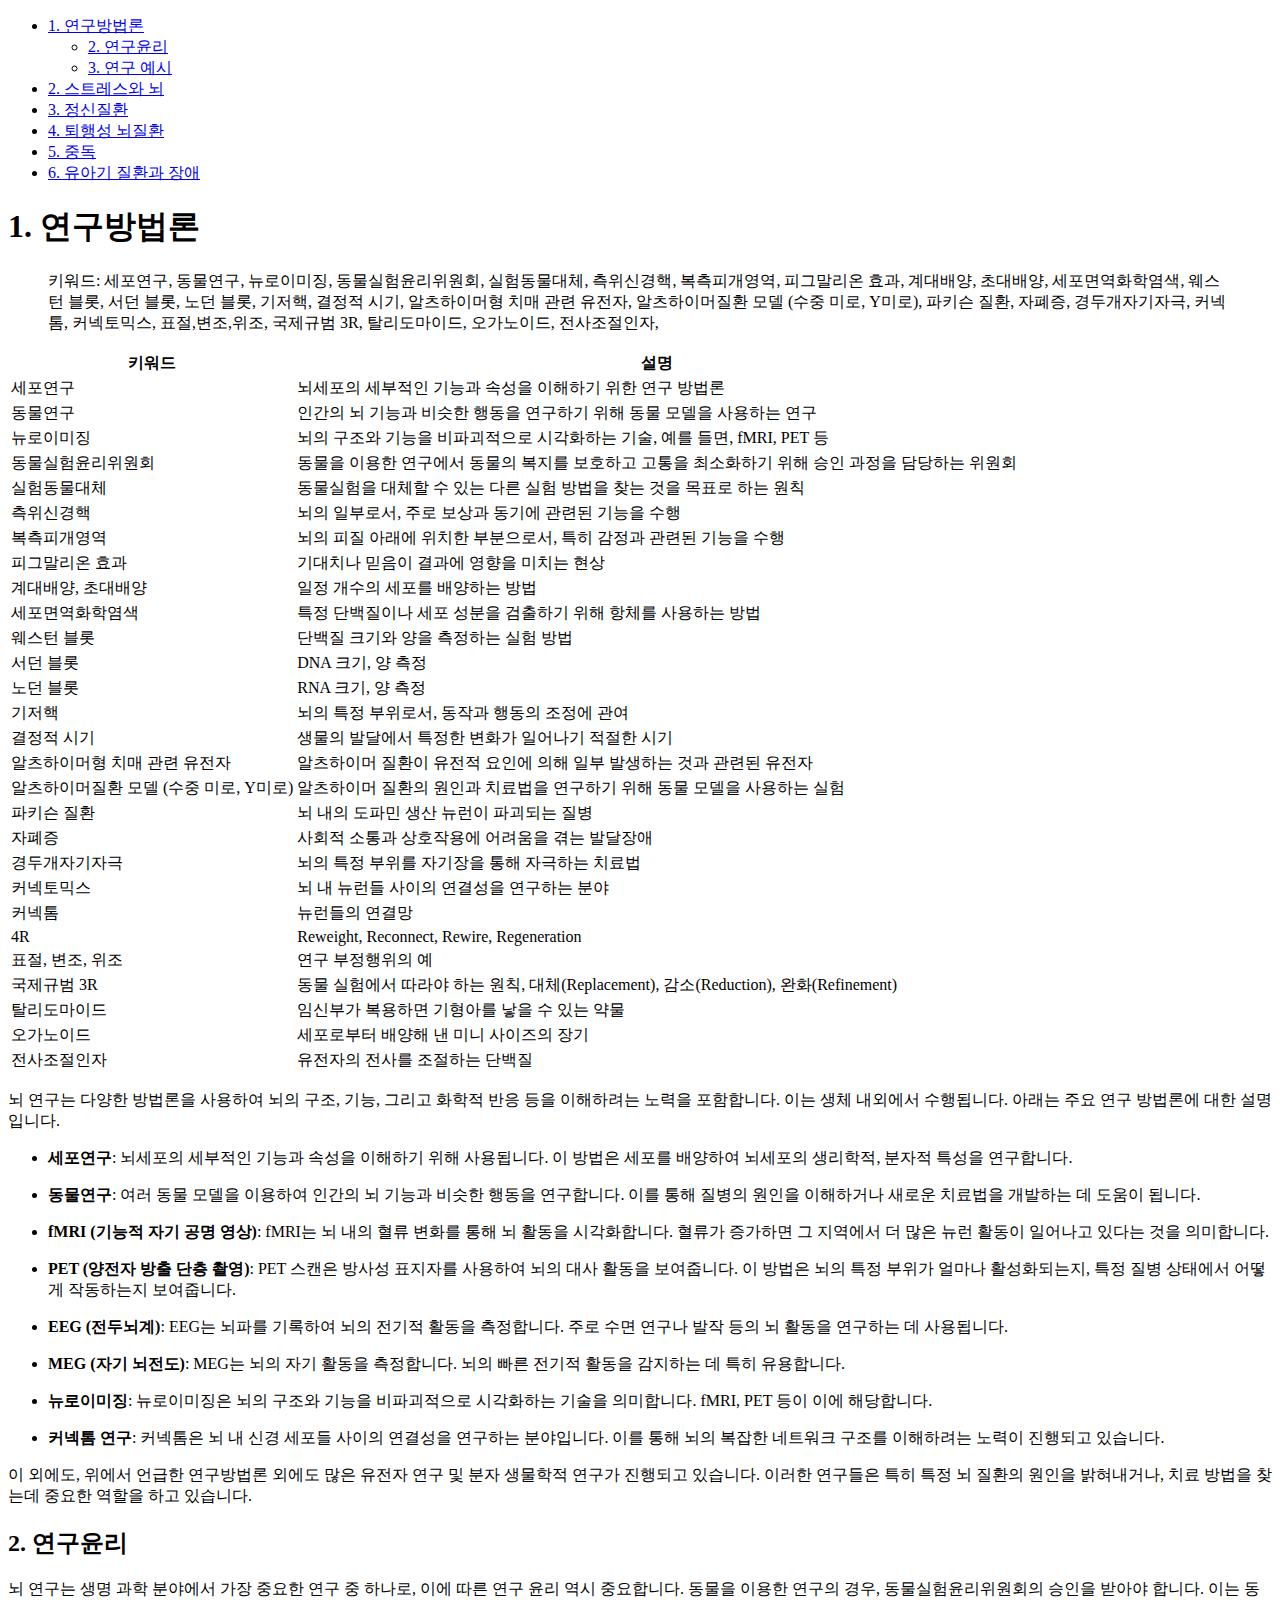
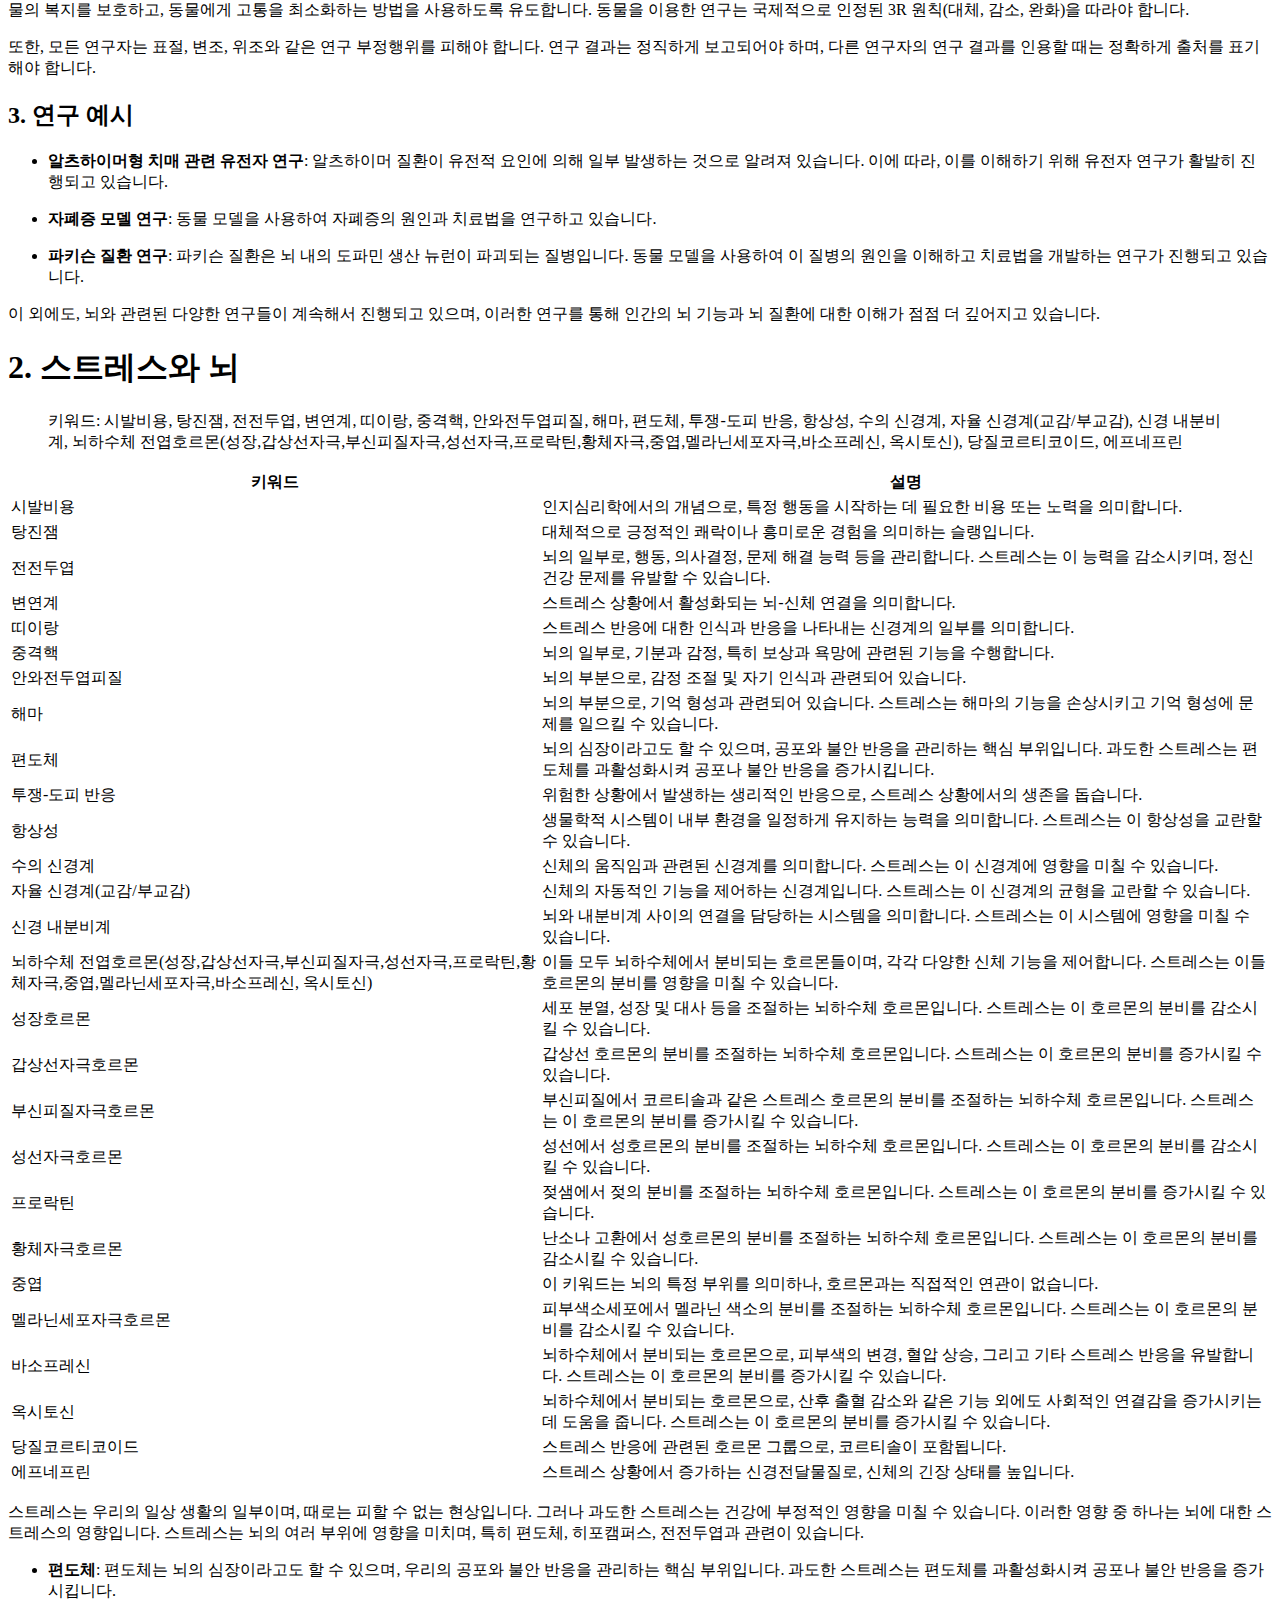
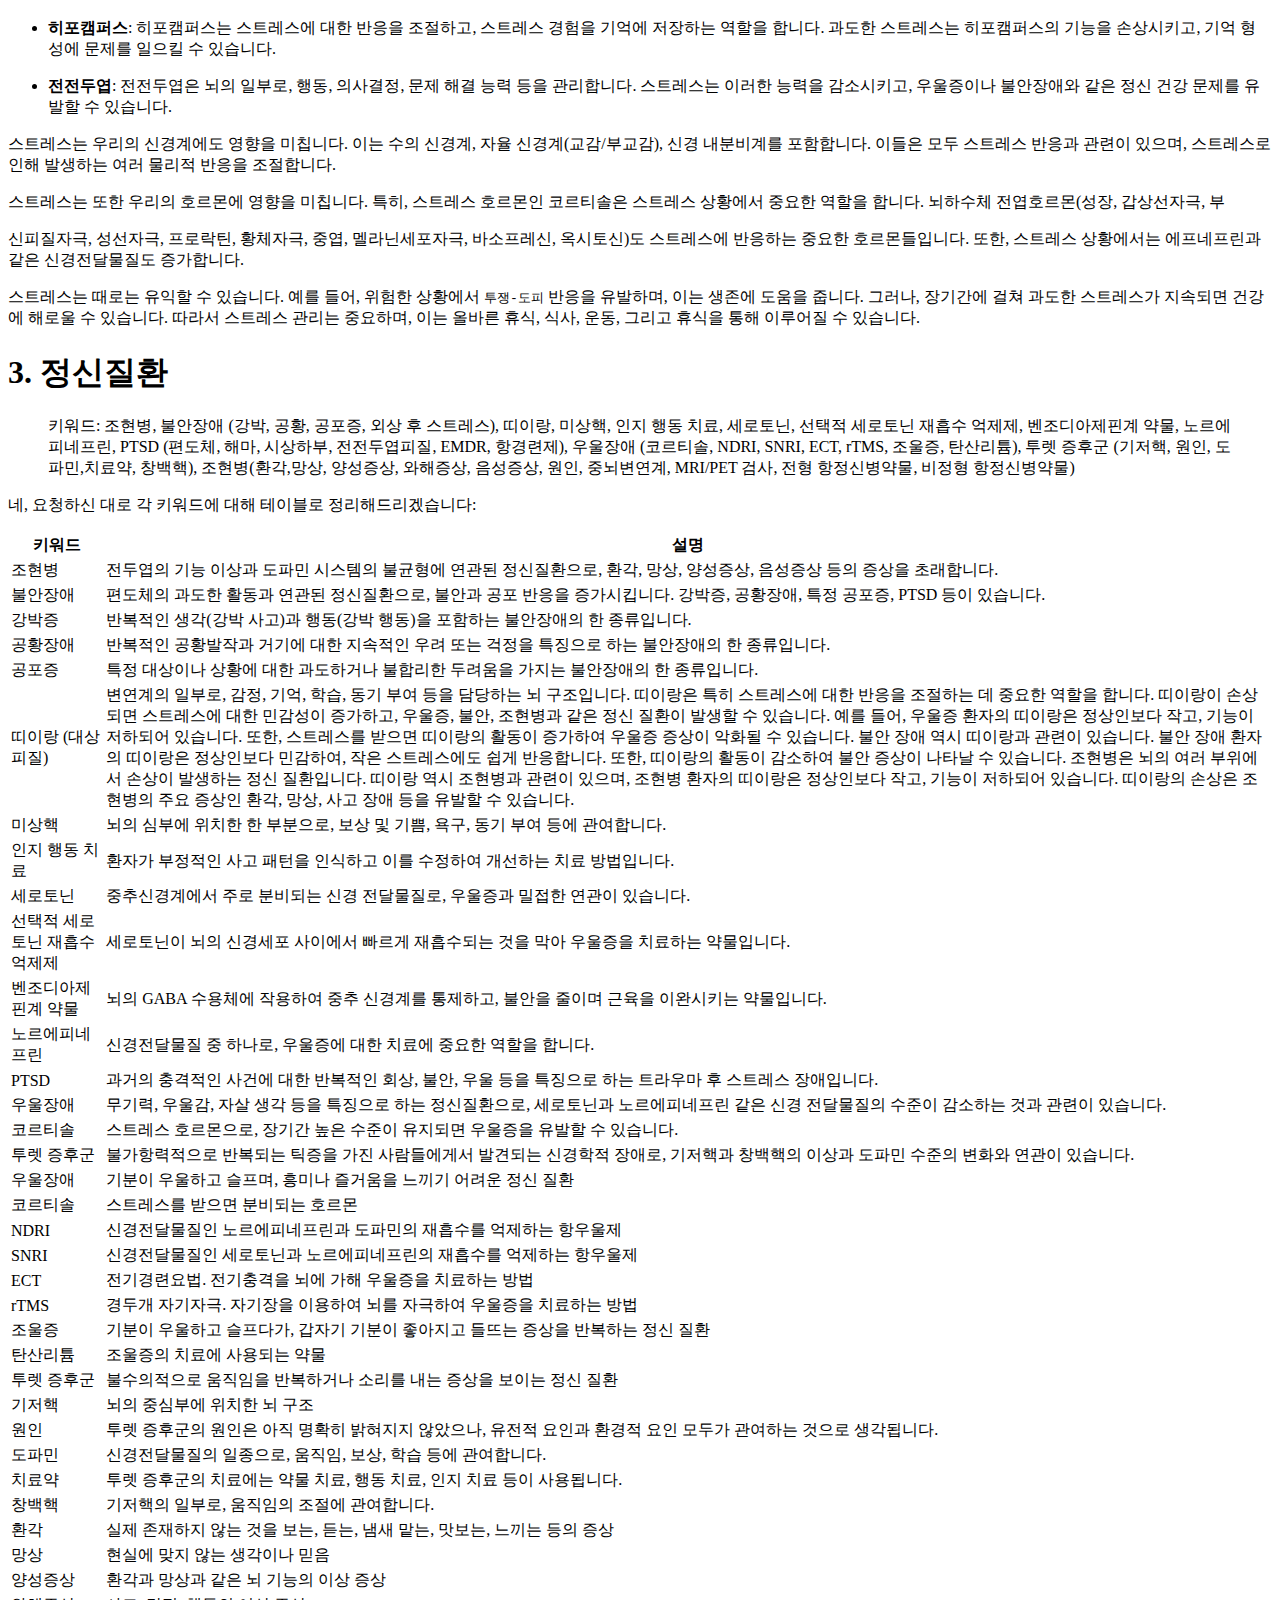
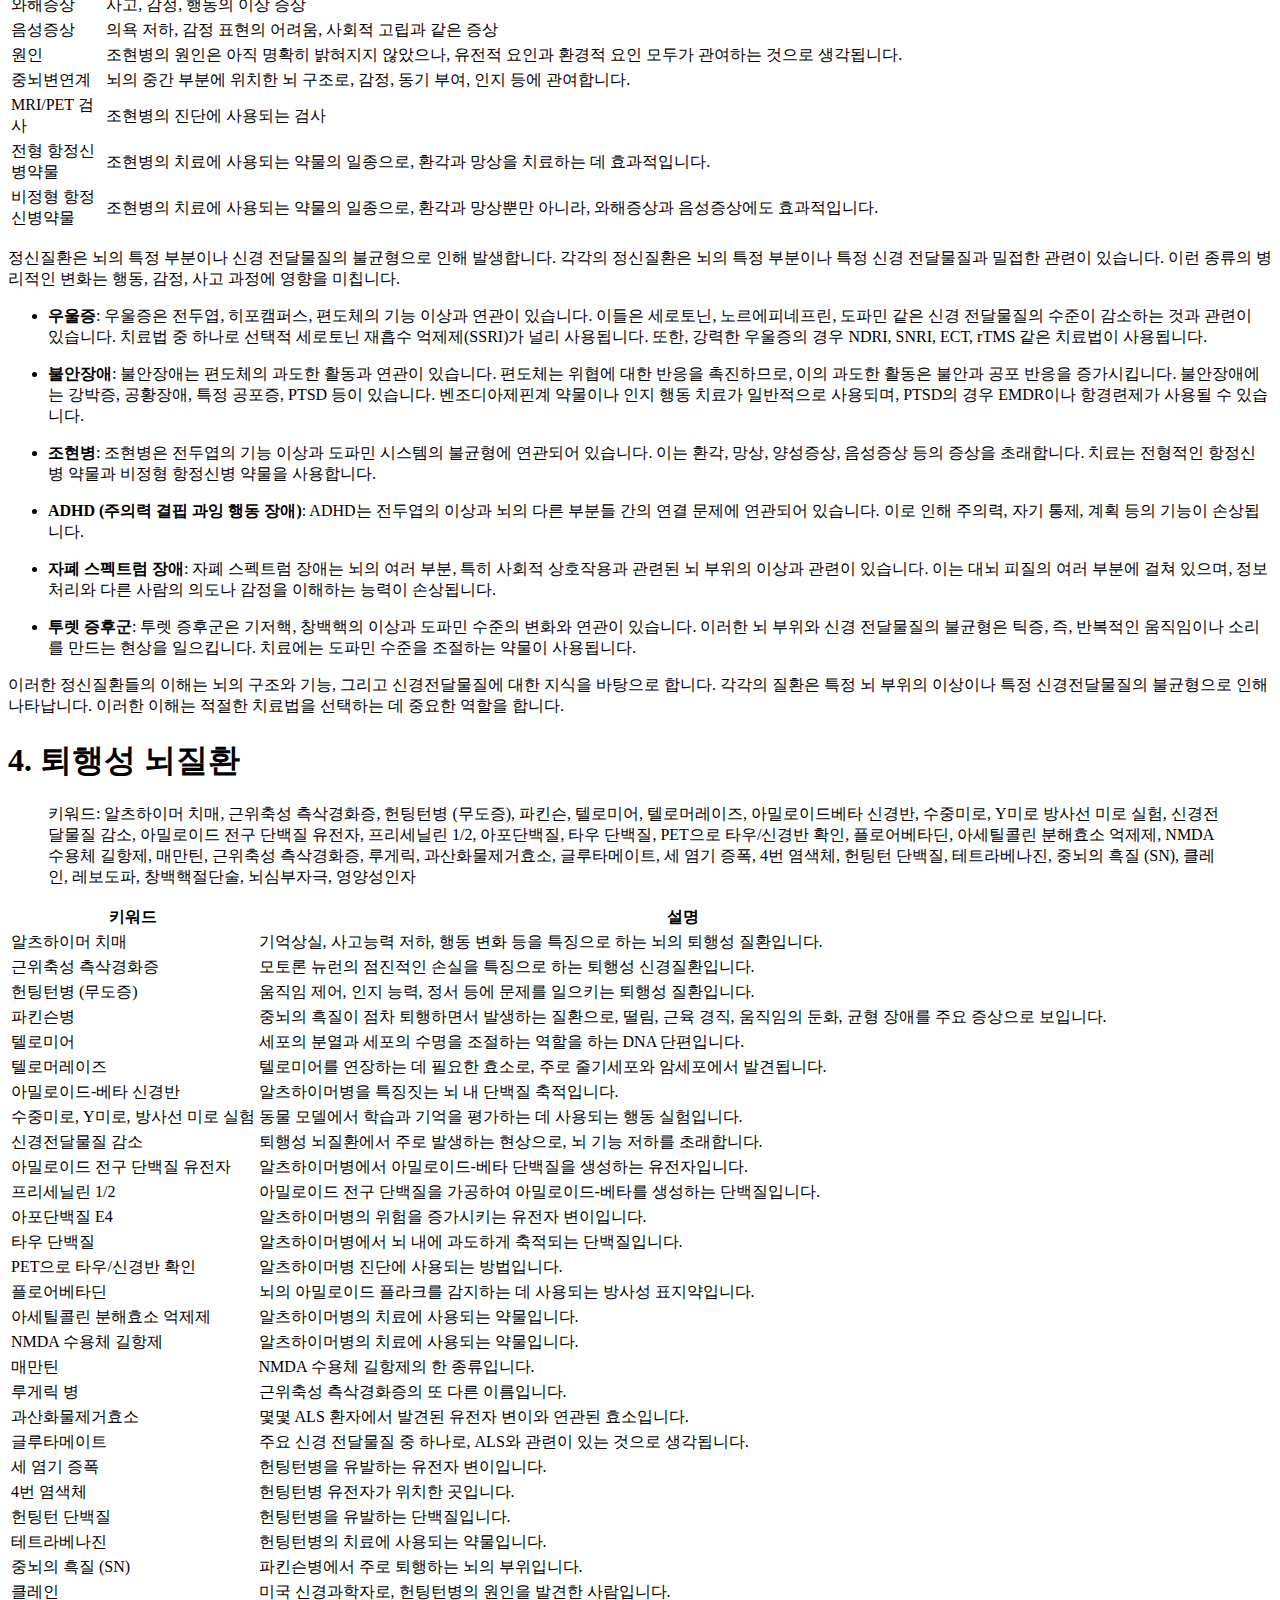
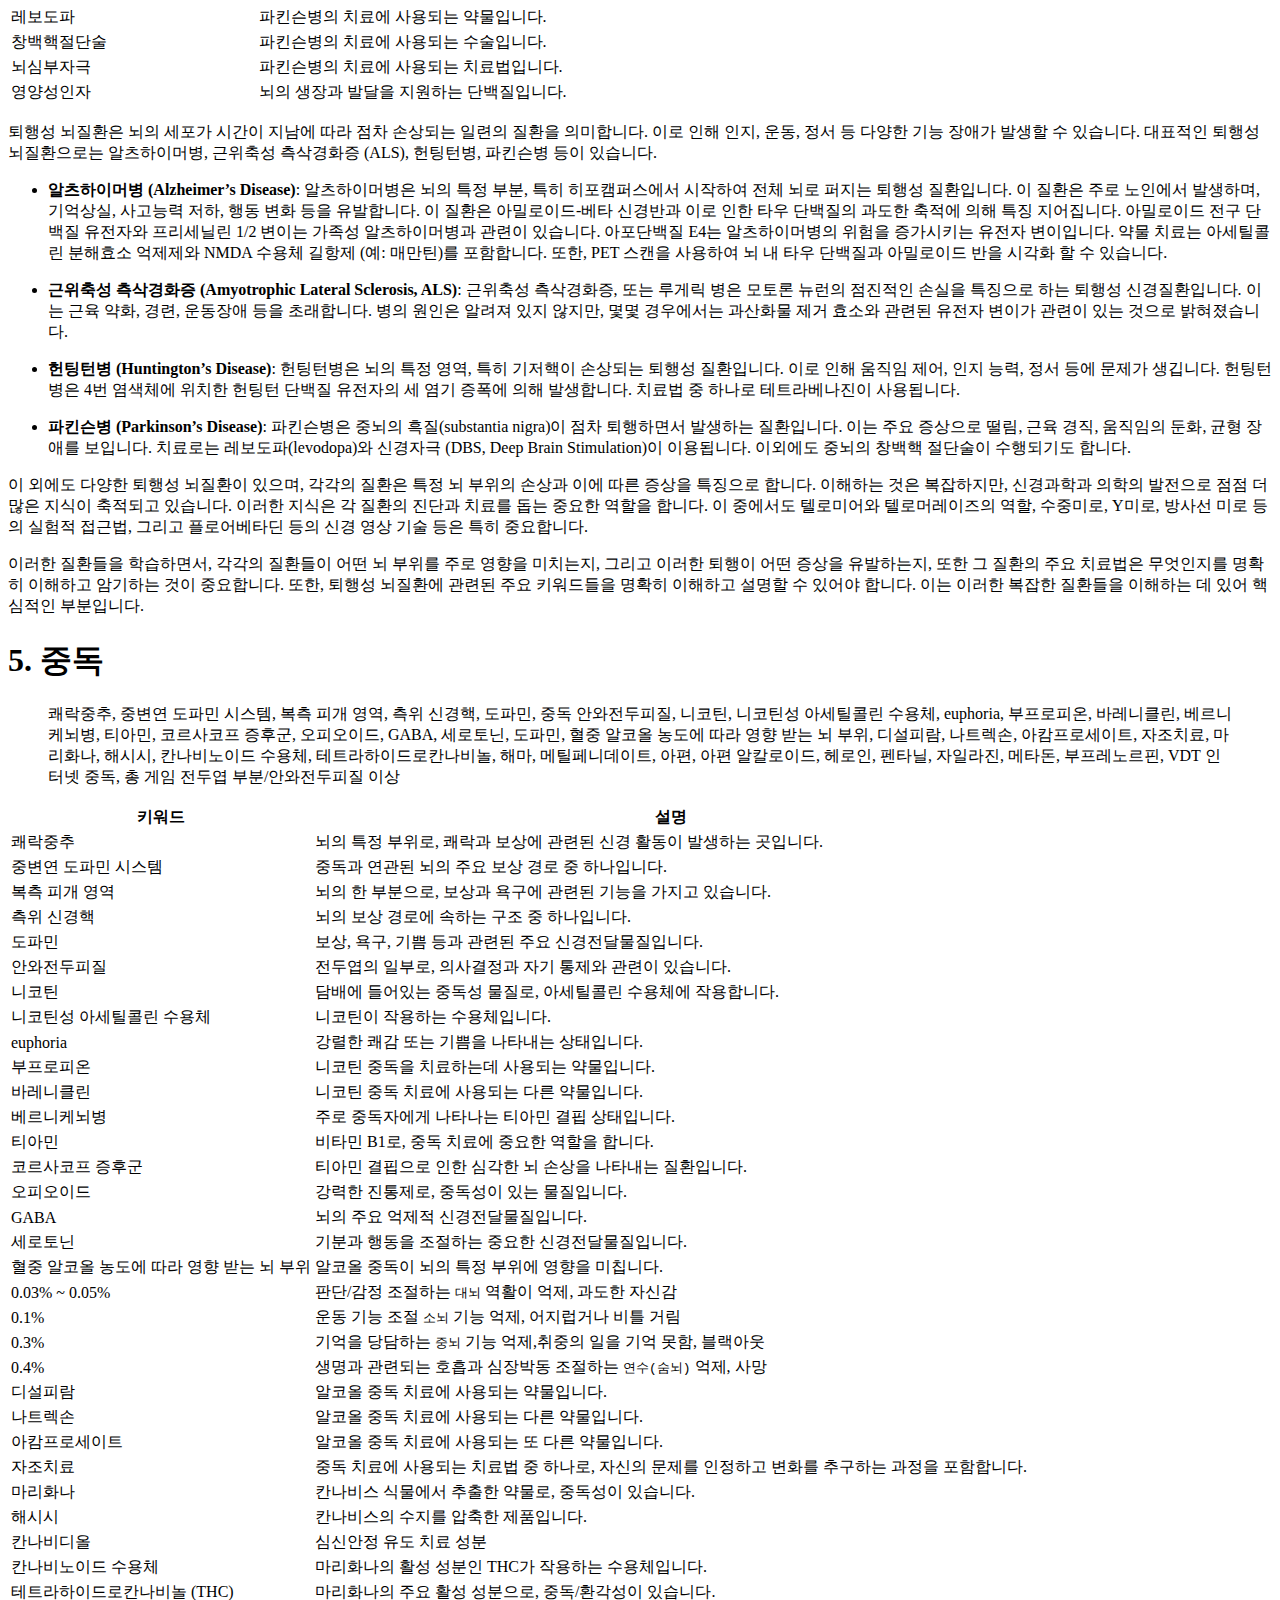
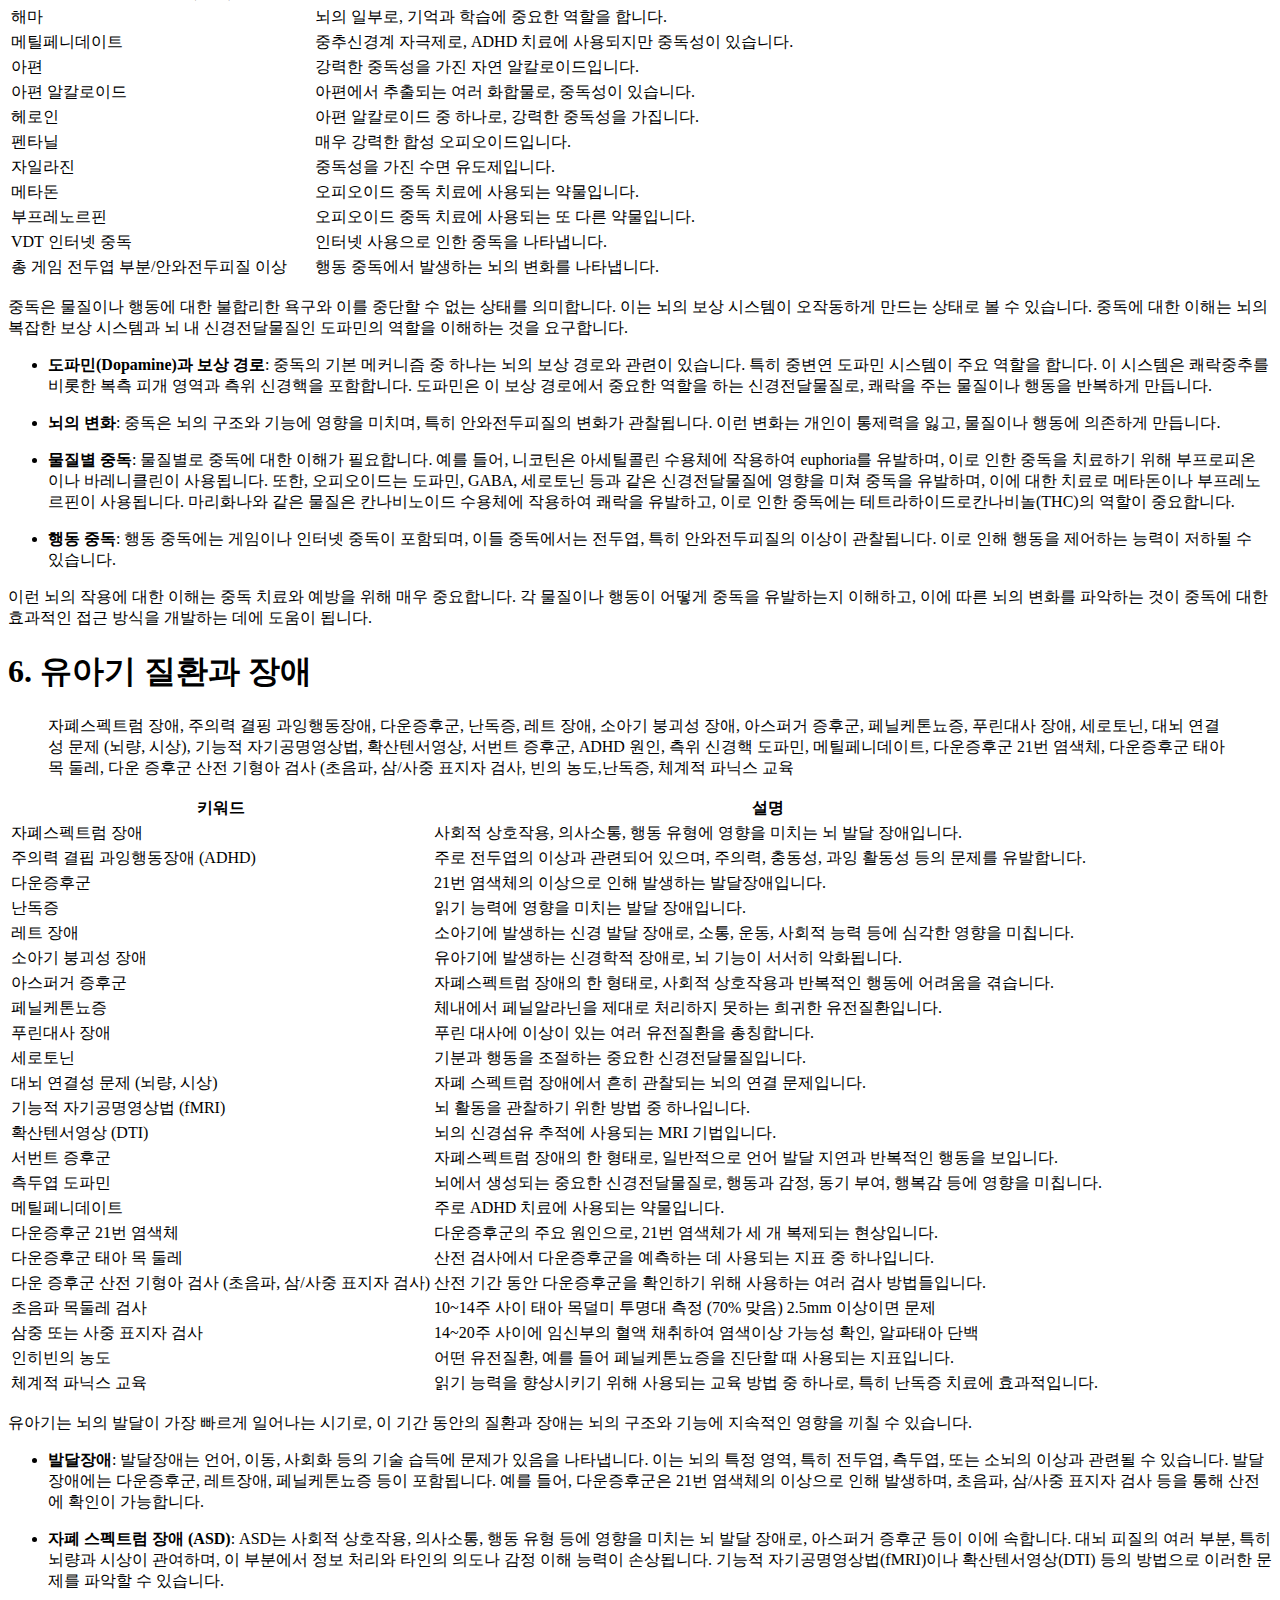
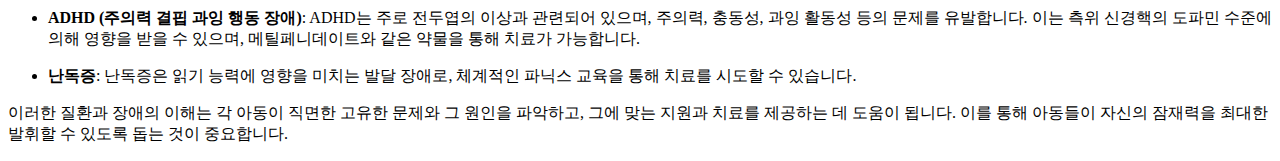
<file: brain.html>
﻿<!DOCTYPE html>
<html>

<head>
  <meta charset="utf-8">
  <meta name="viewport" content="width=device-width, initial-scale=1.0">
  <title>인간과 두뇌의 신비</title>
  <link rel="stylesheet" href="https://stackedit.io/style.css" />
</head>

<body class="stackedit">
  <div class="stackedit__left">
    <div class="stackedit__toc">
      
<ul>
<li><a href="#연구방법론">1. 연구방법론</a>
<ul>
<li><a href="#연구윤리">2. 연구윤리</a></li>
<li><a href="#연구-예시">3. 연구 예시</a></li>
</ul>
</li>
<li><a href="#스트레스와-뇌">2. 스트레스와 뇌</a></li>
<li><a href="#정신질환">3. 정신질환</a></li>
<li><a href="#퇴행성-뇌질환">4. 퇴행성 뇌질환</a></li>
<li><a href="#중독">5. 중독</a></li>
<li><a href="#유아기-질환과-장애">6. 유아기 질환과 장애</a></li>
</ul>

    </div>
  </div>
  <div class="stackedit__right">
    <div class="stackedit__html">
      <h1 id="연구방법론"><strong>1. 연구방법론</strong></h1>
<blockquote>
<p>키워드: 세포연구, 동물연구, 뉴로이미징, 동물실험윤리위원회, 실험동물대체, 측위신경핵, 복측피개영역, 피그말리온 효과, 계대배양, 초대배양, 세포면역화학염색, 웨스턴 블롯, 서던 블롯, 노던 블롯, 기저핵, 결정적 시기, 알츠하이머형 치매 관련 유전자, 알츠하이머질환 모델 (수중 미로, Y미로), 파키슨 질환, 자폐증, 경두개자기자극, 커넥톰, 커넥토믹스, 표절,변조,위조, 국제규범 3R, 탈리도마이드, 오가노이드, 전사조절인자,</p>
</blockquote>

<table>
<thead>
<tr>
<th>키워드</th>
<th>설명</th>
</tr>
</thead>
<tbody>
<tr>
<td>세포연구</td>
<td>뇌세포의 세부적인 기능과 속성을 이해하기 위한 연구 방법론</td>
</tr>
<tr>
<td>동물연구</td>
<td>인간의 뇌 기능과 비슷한 행동을 연구하기 위해 동물 모델을 사용하는 연구</td>
</tr>
<tr>
<td>뉴로이미징</td>
<td>뇌의 구조와 기능을 비파괴적으로 시각화하는 기술, 예를 들면, fMRI, PET 등</td>
</tr>
<tr>
<td>동물실험윤리위원회</td>
<td>동물을 이용한 연구에서 동물의 복지를 보호하고 고통을 최소화하기 위해 승인 과정을 담당하는 위원회</td>
</tr>
<tr>
<td>실험동물대체</td>
<td>동물실험을 대체할 수 있는 다른 실험 방법을 찾는 것을 목표로 하는 원칙</td>
</tr>
<tr>
<td>측위신경핵</td>
<td>뇌의 일부로서, 주로 보상과 동기에 관련된 기능을 수행</td>
</tr>
<tr>
<td>복측피개영역</td>
<td>뇌의 피질 아래에 위치한 부분으로서, 특히 감정과 관련된 기능을 수행</td>
</tr>
<tr>
<td>피그말리온 효과</td>
<td>기대치나 믿음이 결과에 영향을 미치는 현상</td>
</tr>
<tr>
<td>계대배양, 초대배양</td>
<td>일정 개수의 세포를 배양하는 방법</td>
</tr>
<tr>
<td>세포면역화학염색</td>
<td>특정 단백질이나 세포 성분을 검출하기 위해 항체를 사용하는 방법</td>
</tr>
<tr>
<td>웨스턴 블롯</td>
<td>단백질 크기와 양을 측정하는 실험 방법</td>
</tr>
<tr>
<td>서던 블롯</td>
<td>DNA 크기, 양 측정</td>
</tr>
<tr>
<td>노던 블롯</td>
<td>RNA 크기, 양 측정</td>
</tr>
<tr>
<td>기저핵</td>
<td>뇌의 특정 부위로서, 동작과 행동의 조정에 관여</td>
</tr>
<tr>
<td>결정적 시기</td>
<td>생물의 발달에서 특정한 변화가 일어나기 적절한 시기</td>
</tr>
<tr>
<td>알츠하이머형 치매 관련 유전자</td>
<td>알츠하이머 질환이 유전적 요인에 의해 일부 발생하는 것과 관련된 유전자</td>
</tr>
<tr>
<td>알츠하이머질환 모델 (수중 미로, Y미로)</td>
<td>알츠하이머 질환의 원인과 치료법을 연구하기 위해 동물 모델을 사용하는 실험</td>
</tr>
<tr>
<td>파키슨 질환</td>
<td>뇌 내의 도파민 생산 뉴런이 파괴되는 질병</td>
</tr>
<tr>
<td>자폐증</td>
<td>사회적 소통과 상호작용에 어려움을 겪는 발달장애</td>
</tr>
<tr>
<td>경두개자기자극</td>
<td>뇌의 특정 부위를 자기장을 통해 자극하는 치료법</td>
</tr>
<tr>
<td>커넥토믹스</td>
<td>뇌 내 뉴런들 사이의 연결성을 연구하는 분야</td>
</tr>
<tr>
<td>커넥톰</td>
<td>뉴런들의 연결망</td>
</tr>
<tr>
<td>4R</td>
<td>Reweight, Reconnect, Rewire, Regeneration</td>
</tr>
<tr>
<td>표절, 변조, 위조</td>
<td>연구 부정행위의 예</td>
</tr>
<tr>
<td>국제규범 3R</td>
<td>동물 실험에서 따라야 하는 원칙, 대체(Replacement), 감소(Reduction), 완화(Refinement)</td>
</tr>
<tr>
<td>탈리도마이드</td>
<td>임신부가 복용하면 기형아를 낳을 수 있는 약물</td>
</tr>
<tr>
<td>오가노이드</td>
<td>세포로부터 배양해 낸 미니 사이즈의 장기</td>
</tr>
<tr>
<td>전사조절인자</td>
<td>유전자의 전사를 조절하는 단백질</td>
</tr>
</tbody>
</table><p>뇌 연구는 다양한 방법론을 사용하여 뇌의 구조, 기능, 그리고 화학적 반응 등을 이해하려는 노력을 포함합니다. 이는 생체 내외에서 수행됩니다. 아래는 주요 연구 방법론에 대한 설명입니다.</p>
<ul>
<li>
<p><strong>세포연구</strong>: 뇌세포의 세부적인 기능과 속성을 이해하기 위해 사용됩니다. 이 방법은 세포를 배양하여 뇌세포의 생리학적, 분자적 특성을 연구합니다.</p>
</li>
<li>
<p><strong>동물연구</strong>: 여러 동물 모델을 이용하여 인간의 뇌 기능과 비슷한 행동을 연구합니다. 이를 통해 질병의 원인을 이해하거나 새로운 치료법을 개발하는 데 도움이 됩니다.</p>
</li>
<li>
<p><strong>fMRI (기능적 자기 공명 영상)</strong>: fMRI는 뇌 내의 혈류 변화를 통해 뇌 활동을 시각화합니다. 혈류가 증가하면 그 지역에서 더 많은 뉴런 활동이 일어나고 있다는 것을 의미합니다.</p>
</li>
<li>
<p><strong>PET (양전자 방출 단층 촬영)</strong>: PET 스캔은 방사성 표지자를 사용하여 뇌의 대사 활동을 보여줍니다. 이 방법은 뇌의 특정 부위가 얼마나 활성화되는지, 특정 질병 상태에서 어떻게 작동하는지 보여줍니다.</p>
</li>
<li>
<p><strong>EEG (전두뇌계)</strong>: EEG는 뇌파를 기록하여 뇌의 전기적 활동을 측정합니다. 주로 수면 연구나 발작 등의 뇌 활동을 연구하는 데 사용됩니다.</p>
</li>
<li>
<p><strong>MEG (자기 뇌전도)</strong>: MEG는 뇌의 자기 활동을 측정합니다. 뇌의 빠른 전기적 활동을 감지하는 데 특히 유용합니다.</p>
</li>
<li>
<p><strong>뉴로이미징</strong>: 뉴로이미징은 뇌의 구조와 기능을 비파괴적으로 시각화하는 기술을 의미합니다. fMRI, PET 등이 이에 해당합니다.</p>
</li>
<li>
<p><strong>커넥톰 연구</strong>: 커넥톰은 뇌 내 신경 세포들 사이의 연결성을 연구하는 분야입니다. 이를 통해 뇌의 복잡한 네트워크 구조를 이해하려는 노력이 진행되고 있습니다.</p>
</li>
</ul>
<p>이 외에도, 위에서 언급한 연구방법론 외에도 많은 유전자 연구 및 분자 생물학적 연구가 진행되고 있습니다. 이러한 연구들은 특히 특정 뇌 질환의 원인을 밝혀내거나, 치료 방법을 찾는데 중요한 역할을 하고 있습니다.</p>
<h2 id="연구윤리"><strong>2. 연구윤리</strong></h2>
<p>뇌 연구는 생명 과학 분야에서 가장 중요한 연구 중 하나로, 이에 따른 연구 윤리 역시 중요합니다. 동물을 이용한 연구의 경우, 동물실험윤리위원회의 승인을 받아야 합니다. 이는 동물의 복지를 보호하고, 동물에게 고통을 최소화하는 방법을 사용하도록 유도합니다. 동물을 이용한 연구는 국제적으로 인정된 3R 원칙(대체, 감소, 완화)을 따라야 합니다.</p>
<p>또한, 모든 연구자는 표절, 변조, 위조와 같은 연구 부정행위를 피해야 합니다. 연구 결과는 정직하게 보고되어야 하며, 다른 연구자의 연구 결과를 인용할 때는 정확하게 출처를 표기해야 합니다.</p>
<h2 id="연구-예시"><strong>3. 연구 예시</strong></h2>
<ul>
<li>
<p><strong>알츠하이머형 치매 관련 유전자 연구</strong>: 알츠하이머 질환이 유전적 요인에 의해 일부 발생하는 것으로 알려져 있습니다. 이에 따라, 이를 이해하기 위해 유전자 연구가 활발히 진행되고 있습니다.</p>
</li>
<li>
<p><strong>자폐증 모델 연구</strong>: 동물 모델을 사용하여 자폐증의 원인과 치료법을 연구하고 있습니다.</p>
</li>
<li>
<p><strong>파키슨 질환 연구</strong>: 파키슨 질환은 뇌 내의 도파민 생산 뉴런이 파괴되는 질병입니다. 동물 모델을 사용하여 이 질병의 원인을 이해하고 치료법을 개발하는 연구가 진행되고 있습니다.</p>
</li>
</ul>
<p>이 외에도, 뇌와 관련된 다양한 연구들이 계속해서 진행되고 있으며, 이러한 연구를 통해 인간의 뇌 기능과 뇌 질환에 대한 이해가 점점 더 깊어지고 있습니다.</p>
<h1 id="스트레스와-뇌"><strong>2. 스트레스와 뇌</strong></h1>
<blockquote>
<p>키워드: 시발비용, 탕진잼, 전전두엽, 변연계, 띠이랑, 중격핵, 안와전두엽피질, 해마, 편도체, 투쟁-도피 반응, 항상성, 수의 신경계, 자율 신경계(교감/부교감), 신경 내분비계, 뇌하수체 전엽호르몬(성장,갑상선자극,부신피질자극,성선자극,프로락틴,황체자극,중엽,멜라닌세포자극,바소프레신, 옥시토신), 당질코르티코이드, 에프네프린</p>
</blockquote>

<table>
<thead>
<tr>
<th>키워드</th>
<th>설명</th>
</tr>
</thead>
<tbody>
<tr>
<td>시발비용</td>
<td>인지심리학에서의 개념으로, 특정 행동을 시작하는 데 필요한 비용 또는 노력을 의미합니다.</td>
</tr>
<tr>
<td>탕진잼</td>
<td>대체적으로 긍정적인 쾌락이나 흥미로운 경험을 의미하는 슬랭입니다.</td>
</tr>
<tr>
<td>전전두엽</td>
<td>뇌의 일부로, 행동, 의사결정, 문제 해결 능력 등을 관리합니다. 스트레스는 이 능력을 감소시키며, 정신 건강 문제를 유발할 수 있습니다.</td>
</tr>
<tr>
<td>변연계</td>
<td>스트레스 상황에서 활성화되는 뇌-신체 연결을 의미합니다.</td>
</tr>
<tr>
<td>띠이랑</td>
<td>스트레스 반응에 대한 인식과 반응을 나타내는 신경계의 일부를 의미합니다.</td>
</tr>
<tr>
<td>중격핵</td>
<td>뇌의 일부로, 기분과 감정, 특히 보상과 욕망에 관련된 기능을 수행합니다.</td>
</tr>
<tr>
<td>안와전두엽피질</td>
<td>뇌의 부분으로, 감정 조절 및 자기 인식과 관련되어 있습니다.</td>
</tr>
<tr>
<td>해마</td>
<td>뇌의 부분으로, 기억 형성과 관련되어 있습니다. 스트레스는 해마의 기능을 손상시키고 기억 형성에 문제를 일으킬 수 있습니다.</td>
</tr>
<tr>
<td>편도체</td>
<td>뇌의 심장이라고도 할 수 있으며, 공포와 불안 반응을 관리하는 핵심 부위입니다. 과도한 스트레스는 편도체를 과활성화시켜 공포나 불안 반응을 증가시킵니다.</td>
</tr>
<tr>
<td>투쟁-도피 반응</td>
<td>위험한 상황에서 발생하는 생리적인 반응으로, 스트레스 상황에서의 생존을 돕습니다.</td>
</tr>
<tr>
<td>항상성</td>
<td>생물학적 시스템이 내부 환경을 일정하게 유지하는 능력을 의미합니다. 스트레스는 이 항상성을 교란할 수 있습니다.</td>
</tr>
<tr>
<td>수의 신경계</td>
<td>신체의 움직임과 관련된 신경계를 의미합니다. 스트레스는 이 신경계에 영향을 미칠 수 있습니다.</td>
</tr>
<tr>
<td>자율 신경계(교감/부교감)</td>
<td>신체의 자동적인 기능을 제어하는 신경계입니다. 스트레스는 이 신경계의 균형을 교란할 수 있습니다.</td>
</tr>
<tr>
<td>신경 내분비계</td>
<td>뇌와 내분비계 사이의 연결을 담당하는 시스템을 의미합니다. 스트레스는 이 시스템에 영향을 미칠 수 있습니다.</td>
</tr>
<tr>
<td>뇌하수체 전엽호르몬(성장,갑상선자극,부신피질자극,성선자극,프로락틴,황체자극,중엽,멜라닌세포자극,바소프레신, 옥시토신)</td>
<td>이들 모두 뇌하수체에서 분비되는 호르몬들이며, 각각 다양한 신체 기능을 제어합니다. 스트레스는 이들 호르몬의 분비를 영향을 미칠 수 있습니다.</td>
</tr>
<tr>
<td>성장호르몬</td>
<td>세포 분열, 성장 및 대사 등을 조절하는 뇌하수체 호르몬입니다. 스트레스는 이 호르몬의 분비를 감소시킬 수 있습니다.</td>
</tr>
<tr>
<td>갑상선자극호르몬</td>
<td>갑상선 호르몬의 분비를 조절하는 뇌하수체 호르몬입니다. 스트레스는 이 호르몬의 분비를 증가시킬 수 있습니다.</td>
</tr>
<tr>
<td>부신피질자극호르몬</td>
<td>부신피질에서 코르티솔과 같은 스트레스 호르몬의 분비를 조절하는 뇌하수체 호르몬입니다. 스트레스는 이 호르몬의 분비를 증가시킬 수 있습니다.</td>
</tr>
<tr>
<td>성선자극호르몬</td>
<td>성선에서 성호르몬의 분비를 조절하는 뇌하수체 호르몬입니다. 스트레스는 이 호르몬의 분비를 감소시킬 수 있습니다.</td>
</tr>
<tr>
<td>프로락틴</td>
<td>젖샘에서 젖의 분비를 조절하는 뇌하수체 호르몬입니다. 스트레스는 이 호르몬의 분비를 증가시킬 수 있습니다.</td>
</tr>
<tr>
<td>황체자극호르몬</td>
<td>난소나 고환에서 성호르몬의 분비를 조절하는 뇌하수체 호르몬입니다. 스트레스는 이 호르몬의 분비를 감소시킬 수 있습니다.</td>
</tr>
<tr>
<td>중엽</td>
<td>이 키워드는 뇌의 특정 부위를 의미하나, 호르몬과는 직접적인 연관이 없습니다.</td>
</tr>
<tr>
<td>멜라닌세포자극호르몬</td>
<td>피부색소세포에서 멜라닌 색소의 분비를 조절하는 뇌하수체 호르몬입니다. 스트레스는 이 호르몬의 분비를 감소시킬 수 있습니다.</td>
</tr>
<tr>
<td>바소프레신</td>
<td>뇌하수체에서 분비되는 호르몬으로, 피부색의 변경, 혈압 상승, 그리고 기타 스트레스 반응을 유발합니다. 스트레스는 이 호르몬의 분비를 증가시킬 수 있습니다.</td>
</tr>
<tr>
<td>옥시토신</td>
<td>뇌하수체에서 분비되는 호르몬으로, 산후 출혈 감소와 같은 기능 외에도 사회적인 연결감을 증가시키는데 도움을 줍니다. 스트레스는 이 호르몬의 분비를 증가시킬 수 있습니다.</td>
</tr>
<tr>
<td>당질코르티코이드</td>
<td>스트레스 반응에 관련된 호르몬 그룹으로, 코르티솔이 포함됩니다.</td>
</tr>
<tr>
<td>에프네프린</td>
<td>스트레스 상황에서 증가하는 신경전달물질로, 신체의 긴장 상태를 높입니다.</td>
</tr>
</tbody>
</table><p>스트레스는 우리의 일상 생활의 일부이며, 때로는 피할 수 없는 현상입니다. 그러나 과도한 스트레스는 건강에 부정적인 영향을 미칠 수 있습니다. 이러한 영향 중 하나는 뇌에 대한 스트레스의 영향입니다. 스트레스는 뇌의 여러 부위에 영향을 미치며, 특히 편도체, 히포캠퍼스, 전전두엽과 관련이 있습니다.</p>
<ul>
<li>
<p><strong>편도체</strong>: 편도체는 뇌의 심장이라고도 할 수 있으며, 우리의 공포와 불안 반응을 관리하는 핵심 부위입니다. 과도한 스트레스는 편도체를 과활성화시켜 공포나 불안 반응을 증가시킵니다.</p>
</li>
<li>
<p><strong>히포캠퍼스</strong>: 히포캠퍼스는 스트레스에 대한 반응을 조절하고, 스트레스 경험을 기억에 저장하는 역할을 합니다. 과도한 스트레스는 히포캠퍼스의 기능을 손상시키고, 기억 형성에 문제를 일으킬 수 있습니다.</p>
</li>
<li>
<p><strong>전전두엽</strong>: 전전두엽은 뇌의 일부로, 행동, 의사결정, 문제 해결 능력 등을 관리합니다. 스트레스는 이러한 능력을 감소시키고, 우울증이나 불안장애와 같은 정신 건강 문제를 유발할 수 있습니다.</p>
</li>
</ul>
<p>스트레스는 우리의 신경계에도 영향을 미칩니다. 이는 수의 신경계, 자율 신경계(교감/부교감), 신경 내분비계를 포함합니다. 이들은 모두 스트레스 반응과 관련이 있으며, 스트레스로 인해 발생하는 여러 물리적 반응을 조절합니다.</p>
<p>스트레스는 또한 우리의 호르몬에 영향을 미칩니다. 특히, 스트레스 호르몬인 코르티솔은 스트레스 상황에서 중요한 역할을 합니다. 뇌하수체 전엽호르몬(성장, 갑상선자극, 부</p>
<p>신피질자극, 성선자극, 프로락틴, 황체자극, 중엽, 멜라닌세포자극, 바소프레신, 옥시토신)도 스트레스에 반응하는 중요한 호르몬들입니다. 또한, 스트레스 상황에서는 에프네프린과 같은 신경전달물질도 증가합니다.</p>
<p>스트레스는 때로는 유익할 수 있습니다. 예를 들어, 위험한 상황에서 <code>투쟁-도피</code> 반응을 유발하며, 이는 생존에 도움을 줍니다. 그러나, 장기간에 걸쳐 과도한 스트레스가 지속되면 건강에 해로울 수 있습니다. 따라서 스트레스 관리는 중요하며, 이는 올바른 휴식, 식사, 운동, 그리고 휴식을 통해 이루어질 수 있습니다.</p>
<h1 id="정신질환"><strong>3. 정신질환</strong></h1>
<blockquote>
<p>키워드: 조현병, 불안장애 (강박, 공황, 공포증, 외상 후 스트레스), 띠이랑, 미상핵, 인지 행동 치료, 세로토닌, 선택적 세로토닌 재흡수 억제제, 벤조디아제핀계 약물, 노르에피네프린, PTSD (편도체, 해마, 시상하부, 전전두엽피질, EMDR, 항경련제), 우울장애 (코르티솔, NDRI, SNRI, ECT, rTMS, 조울증, 탄산리튬), 투렛 증후군 (기저핵, 원인, 도파민,치료약, 창백핵), 조현병(환각,망상, 양성증상, 와해증상, 음성증상, 원인, 중뇌변연계, MRI/PET 검사, 전형 항정신병약물, 비정형 항정신병약물)</p>
</blockquote>
<p>네, 요청하신 대로 각 키워드에 대해 테이블로 정리해드리겠습니다:</p>

<table>
<thead>
<tr>
<th>키워드</th>
<th>설명</th>
</tr>
</thead>
<tbody>
<tr>
<td>조현병</td>
<td>전두엽의 기능 이상과 도파민 시스템의 불균형에 연관된 정신질환으로, 환각, 망상, 양성증상, 음성증상 등의 증상을 초래합니다.</td>
</tr>
<tr>
<td>불안장애</td>
<td>편도체의 과도한 활동과 연관된 정신질환으로, 불안과 공포 반응을 증가시킵니다. 강박증, 공황장애, 특정 공포증, PTSD 등이 있습니다.</td>
</tr>
<tr>
<td>강박증</td>
<td>반복적인 생각(강박 사고)과 행동(강박 행동)을 포함하는 불안장애의 한 종류입니다.</td>
</tr>
<tr>
<td>공황장애</td>
<td>반복적인 공황발작과 거기에 대한 지속적인 우려 또는 걱정을 특징으로 하는 불안장애의 한 종류입니다.</td>
</tr>
<tr>
<td>공포증</td>
<td>특정 대상이나 상황에 대한 과도하거나 불합리한 두려움을 가지는 불안장애의 한 종류입니다.</td>
</tr>
<tr>
<td>띠이랑 (대상피질)</td>
<td>변연계의 일부로, 감정, 기억, 학습, 동기 부여 등을 담당하는 뇌 구조입니다. 띠이랑은 특히 스트레스에 대한 반응을 조절하는 데 중요한 역할을 합니다. 띠이랑이 손상되면 스트레스에 대한 민감성이 증가하고, 우울증, 불안, 조현병과 같은 정신 질환이 발생할 수 있습니다. 예를 들어, 우울증 환자의 띠이랑은 정상인보다 작고, 기능이 저하되어 있습니다. 또한, 스트레스를 받으면 띠이랑의 활동이 증가하여 우울증 증상이 악화될 수 있습니다. 불안 장애 역시 띠이랑과 관련이 있습니다. 불안 장애 환자의 띠이랑은 정상인보다 민감하여, 작은 스트레스에도 쉽게 반응합니다. 또한, 띠이랑의 활동이 감소하여 불안 증상이 나타날 수 있습니다. 조현병은 뇌의 여러 부위에서 손상이 발생하는 정신 질환입니다. 띠이랑 역시 조현병과 관련이 있으며, 조현병 환자의 띠이랑은 정상인보다 작고, 기능이 저하되어 있습니다. 띠이랑의 손상은 조현병의 주요 증상인 환각, 망상, 사고 장애 등을 유발할 수 있습니다.</td>
</tr>
<tr>
<td>미상핵</td>
<td>뇌의 심부에 위치한 한 부분으로, 보상 및 기쁨, 욕구, 동기 부여 등에 관여합니다.</td>
</tr>
<tr>
<td>인지 행동 치료</td>
<td>환자가 부정적인 사고 패턴을 인식하고 이를 수정하여 개선하는 치료 방법입니다.</td>
</tr>
<tr>
<td>세로토닌</td>
<td>중추신경계에서 주로 분비되는 신경 전달물질로, 우울증과 밀접한 연관이 있습니다.</td>
</tr>
<tr>
<td>선택적 세로토닌 재흡수 억제제</td>
<td>세로토닌이 뇌의 신경세포 사이에서 빠르게 재흡수되는 것을 막아 우울증을 치료하는 약물입니다.</td>
</tr>
<tr>
<td>벤조디아제핀계 약물</td>
<td>뇌의 GABA 수용체에 작용하여 중추 신경계를 통제하고, 불안을 줄이며 근육을 이완시키는 약물입니다.</td>
</tr>
<tr>
<td>노르에피네프린</td>
<td>신경전달물질 중 하나로, 우울증에 대한 치료에 중요한 역할을 합니다.</td>
</tr>
<tr>
<td>PTSD</td>
<td>과거의 충격적인 사건에 대한 반복적인 회상, 불안, 우울 등을 특징으로 하는 트라우마 후 스트레스 장애입니다.</td>
</tr>
<tr>
<td>우울장애</td>
<td>무기력, 우울감, 자살 생각 등을 특징으로 하는 정신질환으로, 세로토닌과 노르에피네프린 같은 신경 전달물질의 수준이 감소하는 것과 관련이 있습니다.</td>
</tr>
<tr>
<td>코르티솔</td>
<td>스트레스 호르몬으로, 장기간 높은 수준이 유지되면 우울증을 유발할 수 있습니다.</td>
</tr>
<tr>
<td>투렛 증후군</td>
<td>불가항력적으로 반복되는 틱증을 가진 사람들에게서 발견되는 신경학적 장애로, 기저핵과 창백핵의 이상과 도파민 수준의 변화와 연관이 있습니다.</td>
</tr>
<tr>
<td>우울장애</td>
<td>기분이 우울하고 슬프며, 흥미나 즐거움을 느끼기 어려운 정신 질환</td>
</tr>
<tr>
<td>코르티솔</td>
<td>스트레스를 받으면 분비되는 호르몬</td>
</tr>
<tr>
<td>NDRI</td>
<td>신경전달물질인 노르에피네프린과 도파민의 재흡수를 억제하는 항우울제</td>
</tr>
<tr>
<td>SNRI</td>
<td>신경전달물질인 세로토닌과 노르에피네프린의 재흡수를 억제하는 항우울제</td>
</tr>
<tr>
<td>ECT</td>
<td>전기경련요법. 전기충격을 뇌에 가해 우울증을 치료하는 방법</td>
</tr>
<tr>
<td>rTMS</td>
<td>경두개 자기자극. 자기장을 이용하여 뇌를 자극하여 우울증을 치료하는 방법</td>
</tr>
<tr>
<td>조울증</td>
<td>기분이 우울하고 슬프다가, 갑자기 기분이 좋아지고 들뜨는 증상을 반복하는 정신 질환</td>
</tr>
<tr>
<td>탄산리튬</td>
<td>조울증의 치료에 사용되는 약물</td>
</tr>
<tr>
<td>투렛 증후군</td>
<td>불수의적으로 움직임을 반복하거나 소리를 내는 증상을 보이는 정신 질환</td>
</tr>
<tr>
<td>기저핵</td>
<td>뇌의 중심부에 위치한 뇌 구조</td>
</tr>
<tr>
<td>원인</td>
<td>투렛 증후군의 원인은 아직 명확히 밝혀지지 않았으나, 유전적 요인과 환경적 요인 모두가 관여하는 것으로 생각됩니다.</td>
</tr>
<tr>
<td>도파민</td>
<td>신경전달물질의 일종으로, 움직임, 보상, 학습 등에 관여합니다.</td>
</tr>
<tr>
<td>치료약</td>
<td>투렛 증후군의 치료에는 약물 치료, 행동 치료, 인지 치료 등이 사용됩니다.</td>
</tr>
<tr>
<td>창백핵</td>
<td>기저핵의 일부로, 움직임의 조절에 관여합니다.</td>
</tr>
<tr>
<td>환각</td>
<td>실제 존재하지 않는 것을 보는, 듣는, 냄새 맡는, 맛보는, 느끼는 등의 증상</td>
</tr>
<tr>
<td>망상</td>
<td>현실에 맞지 않는 생각이나 믿음</td>
</tr>
<tr>
<td>양성증상</td>
<td>환각과 망상과 같은 뇌 기능의 이상 증상</td>
</tr>
<tr>
<td>와해증상</td>
<td>사고, 감정, 행동의 이상 증상</td>
</tr>
<tr>
<td>음성증상</td>
<td>의욕 저하, 감정 표현의 어려움, 사회적 고립과 같은 증상</td>
</tr>
<tr>
<td>원인</td>
<td>조현병의 원인은 아직 명확히 밝혀지지 않았으나, 유전적 요인과 환경적 요인 모두가 관여하는 것으로 생각됩니다.</td>
</tr>
<tr>
<td>중뇌변연계</td>
<td>뇌의 중간 부분에 위치한 뇌 구조로, 감정, 동기 부여, 인지 등에 관여합니다.</td>
</tr>
<tr>
<td>MRI/PET 검사</td>
<td>조현병의 진단에 사용되는 검사</td>
</tr>
<tr>
<td>전형 항정신병약물</td>
<td>조현병의 치료에 사용되는 약물의 일종으로, 환각과 망상을 치료하는 데 효과적입니다.</td>
</tr>
<tr>
<td>비정형 항정신병약물</td>
<td>조현병의 치료에 사용되는 약물의 일종으로, 환각과 망상뿐만 아니라, 와해증상과 음성증상에도 효과적입니다.</td>
</tr>
</tbody>
</table><p>정신질환은 뇌의 특정 부분이나 신경 전달물질의 불균형으로 인해 발생합니다. 각각의 정신질환은 뇌의 특정 부분이나 특정 신경 전달물질과 밀접한 관련이 있습니다. 이런 종류의 병리적인 변화는 행동, 감정, 사고 과정에 영향을 미칩니다.</p>
<ul>
<li>
<p><strong>우울증</strong>: 우울증은 전두엽, 히포캠퍼스, 편도체의 기능 이상과 연관이 있습니다. 이들은 세로토닌, 노르에피네프린, 도파민 같은 신경 전달물질의 수준이 감소하는 것과 관련이 있습니다. 치료법 중 하나로 선택적 세로토닌 재흡수 억제제(SSRI)가 널리 사용됩니다. 또한, 강력한 우울증의 경우 NDRI, SNRI, ECT, rTMS 같은 치료법이 사용됩니다.</p>
</li>
<li>
<p><strong>불안장애</strong>: 불안장애는 편도체의 과도한 활동과 연관이 있습니다. 편도체는 위협에 대한 반응을 촉진하므로, 이의 과도한 활동은 불안과 공포 반응을 증가시킵니다. 불안장애에는 강박증, 공황장애, 특정 공포증, PTSD 등이 있습니다. 벤조디아제핀계 약물이나 인지 행동 치료가 일반적으로 사용되며, PTSD의 경우 EMDR이나 항경련제가 사용될 수 있습니다.</p>
</li>
<li>
<p><strong>조현병</strong>: 조현병은 전두엽의 기능 이상과 도파민 시스템의 불균형에 연관되어 있습니다. 이는 환각, 망상, 양성증상, 음성증상 등의 증상을 초래합니다. 치료는 전형적인 항정신병 약물과 비정형 항정신병 약물을 사용합니다.</p>
</li>
<li>
<p><strong>ADHD (주의력 결핍 과잉 행동 장애)</strong>: ADHD는 전두엽의 이상과 뇌의 다른 부분들 간의 연결 문제에 연관되어 있습니다. 이로 인해 주의력, 자기 통제, 계획 등의 기능이 손상됩니다.</p>
</li>
<li>
<p><strong>자폐 스펙트럼 장애</strong>: 자폐 스펙트럼 장애는 뇌의 여러 부분, 특히 사회적 상호작용과 관련된 뇌 부위의 이상과 관련이 있습니다. 이는 대뇌 피질의 여러 부분에 걸쳐 있으며, 정보 처리와 다른 사람의 의도나 감정을 이해하는 능력이 손상됩니다.</p>
</li>
<li>
<p><strong>투렛 증후군</strong>: 투렛 증후군은 기저핵, 창백핵의 이상과 도파민 수준의 변화와 연관이 있습니다. 이러한 뇌 부위와 신경 전달물질의 불균형은 틱증, 즉, 반복적인 움직임이나 소리를 만드는 현상을 일으킵니다. 치료에는 도파민 수준을 조절하는 약물이 사용됩니다.</p>
</li>
</ul>
<p>이러한 정신질환들의 이해는 뇌의 구조와 기능, 그리고 신경전달물질에 대한 지식을 바탕으로 합니다. 각각의 질환은 특정 뇌 부위의 이상이나 특정 신경전달물질의 불균형으로 인해 나타납니다. 이러한 이해는 적절한 치료법을 선택하는 데 중요한 역할을 합니다.</p>
<h1 id="퇴행성-뇌질환"><strong>4. 퇴행성 뇌질환</strong></h1>
<blockquote>
<p>키워드: 알츠하이머 치매, 근위축성 측삭경화증, 헌팅턴병 (무도증), 파킨슨, 텔로미어, 텔로머레이즈, 아밀로이드베타 신경반, 수중미로, Y미로 방사선 미로 실험, 신경전달물질 감소, 아밀로이드 전구 단백질 유전자, 프리세닐린 1/2, 아포단백질, 타우 단백질, PET으로 타우/신경반 확인, 플로어베타딘, 아세틸콜린 분해효소 억제제, NMDA 수용체 길항제, 매만틴, 근위축성 측삭경화증, 루게릭, 과산화물제거효소, 글루타메이트, 세 염기 증폭, 4번 염색체, 헌팅턴 단백질, 테트라베나진, 중뇌의 흑질 (SN), 클레인, 레보도파, 창백핵절단술, 뇌심부자극, 영양성인자</p>
</blockquote>

<table>
<thead>
<tr>
<th>키워드</th>
<th>설명</th>
</tr>
</thead>
<tbody>
<tr>
<td>알츠하이머 치매</td>
<td>기억상실, 사고능력 저하, 행동 변화 등을 특징으로 하는 뇌의 퇴행성 질환입니다.</td>
</tr>
<tr>
<td>근위축성 측삭경화증</td>
<td>모토론 뉴런의 점진적인 손실을 특징으로 하는 퇴행성 신경질환입니다.</td>
</tr>
<tr>
<td>헌팅턴병 (무도증)</td>
<td>움직임 제어, 인지 능력, 정서 등에 문제를 일으키는 퇴행성 질환입니다.</td>
</tr>
<tr>
<td>파킨슨병</td>
<td>중뇌의 흑질이 점차 퇴행하면서 발생하는 질환으로, 떨림, 근육 경직, 움직임의 둔화, 균형 장애를 주요 증상으로 보입니다.</td>
</tr>
<tr>
<td>텔로미어</td>
<td>세포의 분열과 세포의 수명을 조절하는 역할을 하는 DNA 단편입니다.</td>
</tr>
<tr>
<td>텔로머레이즈</td>
<td>텔로미어를 연장하는 데 필요한 효소로, 주로 줄기세포와 암세포에서 발견됩니다.</td>
</tr>
<tr>
<td>아밀로이드-베타 신경반</td>
<td>알츠하이머병을 특징짓는 뇌 내 단백질 축적입니다.</td>
</tr>
<tr>
<td>수중미로, Y미로, 방사선 미로 실험</td>
<td>동물 모델에서 학습과 기억을 평가하는 데 사용되는 행동 실험입니다.</td>
</tr>
<tr>
<td>신경전달물질 감소</td>
<td>퇴행성 뇌질환에서 주로 발생하는 현상으로, 뇌 기능 저하를 초래합니다.</td>
</tr>
<tr>
<td>아밀로이드 전구 단백질 유전자</td>
<td>알츠하이머병에서 아밀로이드-베타 단백질을 생성하는 유전자입니다.</td>
</tr>
<tr>
<td>프리세닐린 1/2</td>
<td>아밀로이드 전구 단백질을 가공하여 아밀로이드-베타를 생성하는 단백질입니다.</td>
</tr>
<tr>
<td>아포단백질 E4</td>
<td>알츠하이머병의 위험을 증가시키는 유전자 변이입니다.</td>
</tr>
<tr>
<td>타우 단백질</td>
<td>알츠하이머병에서 뇌 내에 과도하게 축적되는 단백질입니다.</td>
</tr>
<tr>
<td>PET으로 타우/신경반 확인</td>
<td>알츠하이머병 진단에 사용되는 방법입니다.</td>
</tr>
<tr>
<td>플로어베타딘</td>
<td>뇌의 아밀로이드 플라크를 감지하는 데 사용되는 방사성 표지약입니다.</td>
</tr>
<tr>
<td>아세틸콜린 분해효소 억제제</td>
<td>알츠하이머병의 치료에 사용되는 약물입니다.</td>
</tr>
<tr>
<td>NMDA 수용체 길항제</td>
<td>알츠하이머병의 치료에 사용되는 약물입니다.</td>
</tr>
<tr>
<td>매만틴</td>
<td>NMDA 수용체 길항제의 한 종류입니다.</td>
</tr>
<tr>
<td>루게릭 병</td>
<td>근위축성 측삭경화증의 또 다른 이름입니다.</td>
</tr>
<tr>
<td>과산화물제거효소</td>
<td>몇몇 ALS 환자에서 발견된 유전자 변이와 연관된 효소입니다.</td>
</tr>
<tr>
<td>글루타메이트</td>
<td>주요 신경 전달물질 중 하나로, ALS와 관련이 있는 것으로 생각됩니다.</td>
</tr>
<tr>
<td>세 염기 증폭</td>
<td>헌팅턴병을 유발하는 유전자 변이입니다.</td>
</tr>
<tr>
<td>4번 염색체</td>
<td>헌팅턴병 유전자가 위치한 곳입니다.</td>
</tr>
<tr>
<td>헌팅턴 단백질</td>
<td>헌팅턴병을 유발하는 단백질입니다.</td>
</tr>
<tr>
<td>테트라베나진</td>
<td>헌팅턴병의 치료에 사용되는 약물입니다.</td>
</tr>
<tr>
<td>중뇌의 흑질 (SN)</td>
<td>파킨슨병에서 주로 퇴행하는 뇌의 부위입니다.</td>
</tr>
<tr>
<td>클레인</td>
<td>미국 신경과학자로, 헌팅턴병의 원인을 발견한 사람입니다.</td>
</tr>
<tr>
<td>레보도파</td>
<td>파킨슨병의 치료에 사용되는 약물입니다.</td>
</tr>
<tr>
<td>창백핵절단술</td>
<td>파킨슨병의 치료에 사용되는 수술입니다.</td>
</tr>
<tr>
<td>뇌심부자극</td>
<td>파킨슨병의 치료에 사용되는 치료법입니다.</td>
</tr>
<tr>
<td>영양성인자</td>
<td>뇌의 생장과 발달을 지원하는 단백질입니다.</td>
</tr>
</tbody>
</table><p>퇴행성 뇌질환은 뇌의 세포가 시간이 지남에 따라 점차 손상되는 일련의 질환을 의미합니다. 이로 인해 인지, 운동, 정서 등 다양한 기능 장애가 발생할 수 있습니다. 대표적인 퇴행성 뇌질환으로는 알츠하이머병, 근위축성 측삭경화증 (ALS), 헌팅턴병, 파킨슨병 등이 있습니다.</p>
<ul>
<li>
<p><strong>알츠하이머병 (Alzheimer’s Disease)</strong>: 알츠하이머병은 뇌의 특정 부분, 특히 히포캠퍼스에서 시작하여 전체 뇌로 퍼지는 퇴행성 질환입니다. 이 질환은 주로 노인에서 발생하며, 기억상실, 사고능력 저하, 행동 변화 등을 유발합니다. 이 질환은 아밀로이드-베타 신경반과 이로 인한 타우 단백질의 과도한 축적에 의해 특징 지어집니다. 아밀로이드 전구 단백질 유전자와 프리세닐린 1/2 변이는 가족성 알츠하이머병과 관련이 있습니다. 아포단백질 E4는 알츠하이머병의 위험을 증가시키는 유전자 변이입니다. 약물 치료는 아세틸콜린 분해효소 억제제와 NMDA 수용체 길항제 (예: 매만틴)를 포함합니다. 또한, PET 스캔을 사용하여 뇌 내 타우 단백질과 아밀로이드 반을 시각화 할 수 있습니다.</p>
</li>
<li>
<p><strong>근위축성 측삭경화증 (Amyotrophic Lateral Sclerosis, ALS)</strong>: 근위축성 측삭경화증, 또는 루게릭 병은 모토론 뉴런의 점진적인 손실을 특징으로 하는 퇴행성 신경질환입니다. 이는 근육 약화, 경련, 운동장애 등을 초래합니다. 병의 원인은 알려져 있지 않지만, 몇몇 경우에서는 과산화물 제거 효소와 관련된 유전자 변이가 관련이 있는 것으로 밝혀졌습니다.</p>
</li>
<li>
<p><strong>헌팅턴병 (Huntington’s Disease)</strong>: 헌팅턴병은 뇌의 특정 영역, 특히 기저핵이 손상되는 퇴행성 질환입니다. 이로 인해 움직임 제어, 인지 능력, 정서 등에 문제가 생깁니다. 헌팅턴병은 4번 염색체에 위치한 헌팅턴 단백질 유전자의 세 염기 증폭에 의해 발생합니다. 치료법 중 하나로 테트라베나진이 사용됩니다.</p>
</li>
<li>
<p><strong>파킨슨병 (Parkinson’s Disease)</strong>: 파킨슨병은 중뇌의 흑질(substantia nigra)이 점차 퇴행하면서 발생하는 질환입니다. 이는 주요 증상으로 떨림, 근육 경직, 움직임의 둔화, 균형 장애를 보입니다. 치료로는 레보도파(levodopa)와 신경자극 (DBS, Deep Brain Stimulation)이 이용됩니다. 이외에도 중뇌의 창백핵 절단술이 수행되기도 합니다.</p>
</li>
</ul>
<p>이 외에도 다양한 퇴행성 뇌질환이 있으며, 각각의 질환은 특정 뇌 부위의 손상과 이에 따른 증상을 특징으로 합니다. 이해하는 것은 복잡하지만, 신경과학과 의학의 발전으로 점점 더 많은 지식이 축적되고 있습니다. 이러한 지식은 각 질환의 진단과 치료를 돕는 중요한 역할을 합니다. 이 중에서도 텔로미어와 텔로머레이즈의 역할, 수중미로, Y미로, 방사선 미로 등의 실험적 접근법, 그리고 플로어베타딘 등의 신경 영상 기술 등은 특히 중요합니다.</p>
<p>이러한 질환들을 학습하면서, 각각의 질환들이 어떤 뇌 부위를 주로 영향을 미치는지, 그리고 이러한 퇴행이 어떤 증상을 유발하는지, 또한 그 질환의 주요 치료법은 무엇인지를 명확히 이해하고 암기하는 것이 중요합니다. 또한, 퇴행성 뇌질환에 관련된 주요 키워드들을 명확히 이해하고 설명할 수 있어야 합니다. 이는 이러한 복잡한 질환들을 이해하는 데 있어 핵심적인 부분입니다.</p>
<h1 id="중독"><strong>5. 중독</strong></h1>
<blockquote>
<p>쾌락중추, 중변연 도파민 시스템, 복측 피개 영역, 측위 신경핵, 도파민, 중독 안와전두피질, 니코틴, 니코틴성 아세틸콜린 수용체, euphoria, 부프로피온, 바레니클린, 베르니케뇌병, 티아민, 코르사코프 증후군, 오피오이드, GABA, 세로토닌, 도파민, 혈중 알코올 농도에 따라 영향 받는 뇌 부위, 디설피람, 나트렉손, 아캄프로세이트, 자조치료, 마리화나, 해시시, 칸나비노이드 수용체, 테트라하이드로칸나비놀, 해마, 메틸페니데이트, 아편, 아편 알칼로이드, 헤로인, 펜타닐, 자일라진, 메타돈, 부프레노르핀, VDT 인터넷 중독, 총 게임 전두엽 부분/안와전두피질 이상</p>
</blockquote>

<table>
<thead>
<tr>
<th>키워드</th>
<th>설명</th>
</tr>
</thead>
<tbody>
<tr>
<td>쾌락중추</td>
<td>뇌의 특정 부위로, 쾌락과 보상에 관련된 신경 활동이 발생하는 곳입니다.</td>
</tr>
<tr>
<td>중변연 도파민 시스템</td>
<td>중독과 연관된 뇌의 주요 보상 경로 중 하나입니다.</td>
</tr>
<tr>
<td>복측 피개 영역</td>
<td>뇌의 한 부분으로, 보상과 욕구에 관련된 기능을 가지고 있습니다.</td>
</tr>
<tr>
<td>측위 신경핵</td>
<td>뇌의 보상 경로에 속하는 구조 중 하나입니다.</td>
</tr>
<tr>
<td>도파민</td>
<td>보상, 욕구, 기쁨 등과 관련된 주요 신경전달물질입니다.</td>
</tr>
<tr>
<td>안와전두피질</td>
<td>전두엽의 일부로, 의사결정과 자기 통제와 관련이 있습니다.</td>
</tr>
<tr>
<td>니코틴</td>
<td>담배에 들어있는 중독성 물질로, 아세틸콜린 수용체에 작용합니다.</td>
</tr>
<tr>
<td>니코틴성 아세틸콜린 수용체</td>
<td>니코틴이 작용하는 수용체입니다.</td>
</tr>
<tr>
<td>euphoria</td>
<td>강렬한 쾌감 또는 기쁨을 나타내는 상태입니다.</td>
</tr>
<tr>
<td>부프로피온</td>
<td>니코틴 중독을 치료하는데 사용되는 약물입니다.</td>
</tr>
<tr>
<td>바레니클린</td>
<td>니코틴 중독 치료에 사용되는 다른 약물입니다.</td>
</tr>
<tr>
<td>베르니케뇌병</td>
<td>주로 중독자에게 나타나는 티아민 결핍 상태입니다.</td>
</tr>
<tr>
<td>티아민</td>
<td>비타민 B1로, 중독 치료에 중요한 역할을 합니다.</td>
</tr>
<tr>
<td>코르사코프 증후군</td>
<td>티아민 결핍으로 인한 심각한 뇌 손상을 나타내는 질환입니다.</td>
</tr>
<tr>
<td>오피오이드</td>
<td>강력한 진통제로, 중독성이 있는 물질입니다.</td>
</tr>
<tr>
<td>GABA</td>
<td>뇌의 주요 억제적 신경전달물질입니다.</td>
</tr>
<tr>
<td>세로토닌</td>
<td>기분과 행동을 조절하는 중요한 신경전달물질입니다.</td>
</tr>
<tr>
<td>혈중 알코올 농도에 따라 영향 받는 뇌 부위</td>
<td>알코올 중독이 뇌의 특정 부위에 영향을 미칩니다.</td>
</tr>
<tr>
<td>0.03% ~ 0.05%</td>
<td>판단/감정 조절하는 <code>대뇌</code> 역활이 억제, 과도한 자신감</td>
</tr>
<tr>
<td>0.1%</td>
<td>운동 기능 조절 <code>소뇌</code> 기능 억제, 어지럽거나 비틀 거림</td>
</tr>
<tr>
<td>0.3%</td>
<td>기억을 당담하는 <code>중뇌</code> 기능 억제,취중의 일을 기억 못함, 블랙아웃</td>
</tr>
<tr>
<td>0.4%</td>
<td>생명과 관련되는 호흡과 심장박동 조절하는 <code>연수(숨뇌)</code> 억제, 사망</td>
</tr>
<tr>
<td>디설피람</td>
<td>알코올 중독 치료에 사용되는 약물입니다.</td>
</tr>
<tr>
<td>나트렉손</td>
<td>알코올 중독 치료에 사용되는 다른 약물입니다.</td>
</tr>
<tr>
<td>아캄프로세이트</td>
<td>알코올 중독 치료에 사용되는 또 다른 약물입니다.</td>
</tr>
<tr>
<td>자조치료</td>
<td>중독 치료에 사용되는 치료법 중 하나로, 자신의 문제를 인정하고 변화를 추구하는 과정을 포함합니다.</td>
</tr>
<tr>
<td>마리화나</td>
<td>칸나비스 식물에서 추출한 약물로, 중독성이 있습니다.</td>
</tr>
<tr>
<td>해시시</td>
<td>칸나비스의 수지를 압축한 제품입니다.</td>
</tr>
<tr>
<td>칸나비디올</td>
<td>심신안정 유도 치료 성분</td>
</tr>
<tr>
<td>칸나비노이드 수용체</td>
<td>마리화나의 활성 성분인 THC가 작용하는 수용체입니다.</td>
</tr>
<tr>
<td>테트라하이드로칸나비놀 (THC)</td>
<td>마리화나의 주요 활성 성분으로, 중독/환각성이 있습니다.</td>
</tr>
<tr>
<td>해마</td>
<td>뇌의 일부로, 기억과 학습에 중요한 역할을 합니다.</td>
</tr>
<tr>
<td>메틸페니데이트</td>
<td>중추신경계 자극제로, ADHD 치료에 사용되지만 중독성이 있습니다.</td>
</tr>
<tr>
<td>아편</td>
<td>강력한 중독성을 가진 자연 알칼로이드입니다.</td>
</tr>
<tr>
<td>아편 알칼로이드</td>
<td>아편에서 추출되는 여러 화합물로, 중독성이 있습니다.</td>
</tr>
<tr>
<td>헤로인</td>
<td>아편 알칼로이드 중 하나로, 강력한 중독성을 가집니다.</td>
</tr>
<tr>
<td>펜타닐</td>
<td>매우 강력한 합성 오피오이드입니다.</td>
</tr>
<tr>
<td>자일라진</td>
<td>중독성을 가진 수면 유도제입니다.</td>
</tr>
<tr>
<td>메타돈</td>
<td>오피오이드 중독 치료에 사용되는 약물입니다.</td>
</tr>
<tr>
<td>부프레노르핀</td>
<td>오피오이드 중독 치료에 사용되는 또 다른 약물입니다.</td>
</tr>
<tr>
<td>VDT 인터넷 중독</td>
<td>인터넷 사용으로 인한 중독을 나타냅니다.</td>
</tr>
<tr>
<td>총 게임 전두엽 부분/안와전두피질 이상</td>
<td>행동 중독에서 발생하는 뇌의 변화를 나타냅니다.</td>
</tr>
</tbody>
</table><p>중독은 물질이나 행동에 대한 불합리한 욕구와 이를 중단할 수 없는 상태를 의미합니다. 이는 뇌의 보상 시스템이 오작동하게 만드는 상태로 볼 수 있습니다. 중독에 대한 이해는 뇌의 복잡한 보상 시스템과 뇌 내 신경전달물질인 도파민의 역할을 이해하는 것을 요구합니다.</p>
<ul>
<li>
<p><strong>도파민(Dopamine)과 보상 경로</strong>: 중독의 기본 메커니즘 중 하나는 뇌의 보상 경로와 관련이 있습니다. 특히 중변연 도파민 시스템이 주요 역할을 합니다. 이 시스템은 쾌락중추를 비롯한 복측 피개 영역과 측위 신경핵을 포함합니다. 도파민은 이 보상 경로에서 중요한 역할을 하는 신경전달물질로, 쾌락을 주는 물질이나 행동을 반복하게 만듭니다.</p>
</li>
<li>
<p><strong>뇌의 변화</strong>: 중독은 뇌의 구조와 기능에 영향을 미치며, 특히 안와전두피질의 변화가 관찰됩니다. 이런 변화는 개인이 통제력을 잃고, 물질이나 행동에 의존하게 만듭니다.</p>
</li>
<li>
<p><strong>물질별 중독</strong>: 물질별로 중독에 대한 이해가 필요합니다. 예를 들어, 니코틴은 아세틸콜린 수용체에 작용하여 euphoria를 유발하며, 이로 인한 중독을 치료하기 위해 부프로피온이나 바레니클린이 사용됩니다. 또한, 오피오이드는 도파민, GABA, 세로토닌 등과 같은 신경전달물질에 영향을 미쳐 중독을 유발하며, 이에 대한 치료로 메타돈이나 부프레노르핀이 사용됩니다. 마리화나와 같은 물질은 칸나비노이드 수용체에 작용하여 쾌락을 유발하고, 이로 인한 중독에는 테트라하이드로칸나비놀(THC)의 역할이 중요합니다.</p>
</li>
<li>
<p><strong>행동 중독</strong>: 행동 중독에는 게임이나 인터넷 중독이 포함되며, 이들 중독에서는 전두엽, 특히 안와전두피질의 이상이 관찰됩니다. 이로 인해 행동을 제어하는 능력이 저하될 수 있습니다.</p>
</li>
</ul>
<p>이런 뇌의 작용에 대한 이해는 중독 치료와 예방을 위해 매우 중요합니다. 각 물질이나 행동이 어떻게 중독을 유발하는지 이해하고, 이에 따른 뇌의 변화를 파악하는 것이 중독에 대한 효과적인 접근 방식을 개발하는 데에 도움이 됩니다.</p>
<h1 id="유아기-질환과-장애"><strong>6. 유아기 질환과 장애</strong></h1>
<blockquote>
<p>자폐스펙트럼 장애, 주의력 결핑 과잉행동장애, 다운증후군, 난독증, 레트 장애, 소아기 붕괴성 장애, 아스퍼거 증후군, 페닐케톤뇨증, 푸린대사 장애, 세로토닌, 대뇌 연결성 문제 (뇌량, 시상), 기능적 자기공명영상법, 확산텐서영상, 서번트 증후군, ADHD 원인, 측위 신경핵 도파민, 메틸페니데이트, 다운증후군 21번 염색체, 다운증후군 태아 목 둘레, 다운 증후군 산전 기형아 검사 (초음파, 삼/사중 표지자 검사, 빈의 농도,난독증, 체계적 파닉스 교육</p>
</blockquote>

<table>
<thead>
<tr>
<th>키워드</th>
<th>설명</th>
</tr>
</thead>
<tbody>
<tr>
<td>자폐스펙트럼 장애</td>
<td>사회적 상호작용, 의사소통, 행동 유형에 영향을 미치는 뇌 발달 장애입니다.</td>
</tr>
<tr>
<td>주의력 결핍 과잉행동장애 (ADHD)</td>
<td>주로 전두엽의 이상과 관련되어 있으며, 주의력, 충동성, 과잉 활동성 등의 문제를 유발합니다.</td>
</tr>
<tr>
<td>다운증후군</td>
<td>21번 염색체의 이상으로 인해 발생하는 발달장애입니다.</td>
</tr>
<tr>
<td>난독증</td>
<td>읽기 능력에 영향을 미치는 발달 장애입니다.</td>
</tr>
<tr>
<td>레트 장애</td>
<td>소아기에 발생하는 신경 발달 장애로, 소통, 운동, 사회적 능력 등에 심각한 영향을 미칩니다.</td>
</tr>
<tr>
<td>소아기 붕괴성 장애</td>
<td>유아기에 발생하는 신경학적 장애로, 뇌 기능이 서서히 악화됩니다.</td>
</tr>
<tr>
<td>아스퍼거 증후군</td>
<td>자폐스펙트럼 장애의 한 형태로, 사회적 상호작용과 반복적인 행동에 어려움을 겪습니다.</td>
</tr>
<tr>
<td>페닐케톤뇨증</td>
<td>체내에서 페닐알라닌을 제대로 처리하지 못하는 희귀한 유전질환입니다.</td>
</tr>
<tr>
<td>푸린대사 장애</td>
<td>푸린 대사에 이상이 있는 여러 유전질환을 총칭합니다.</td>
</tr>
<tr>
<td>세로토닌</td>
<td>기분과 행동을 조절하는 중요한 신경전달물질입니다.</td>
</tr>
<tr>
<td>대뇌 연결성 문제 (뇌량, 시상)</td>
<td>자폐 스펙트럼 장애에서 흔히 관찰되는 뇌의 연결 문제입니다.</td>
</tr>
<tr>
<td>기능적 자기공명영상법 (fMRI)</td>
<td>뇌 활동을 관찰하기 위한 방법 중 하나입니다.</td>
</tr>
<tr>
<td>확산텐서영상 (DTI)</td>
<td>뇌의 신경섬유 추적에 사용되는 MRI 기법입니다.</td>
</tr>
<tr>
<td>서번트 증후군</td>
<td>자폐스펙트럼 장애의 한 형태로, 일반적으로 언어 발달 지연과 반복적인 행동을 보입니다.</td>
</tr>
<tr>
<td>측두엽 도파민</td>
<td>뇌에서 생성되는 중요한 신경전달물질로, 행동과 감정, 동기 부여, 행복감 등에 영향을 미칩니다.</td>
</tr>
<tr>
<td>메틸페니데이트</td>
<td>주로 ADHD 치료에 사용되는 약물입니다.</td>
</tr>
<tr>
<td>다운증후군 21번 염색체</td>
<td>다운증후군의 주요 원인으로, 21번 염색체가 세 개 복제되는 현상입니다.</td>
</tr>
<tr>
<td>다운증후군 태아 목 둘레</td>
<td>산전 검사에서 다운증후군을 예측하는 데 사용되는 지표 중 하나입니다.</td>
</tr>
<tr>
<td>다운 증후군 산전 기형아 검사 (초음파, 삼/사중 표지자 검사)</td>
<td>산전 기간 동안 다운증후군을 확인하기 위해 사용하는 여러 검사 방법들입니다.</td>
</tr>
<tr>
<td>초음파 목둘레 검사</td>
<td>10~14주 사이 태아 목덜미 투명대 측정 (70% 맞음) 2.5mm 이상이면 문제</td>
</tr>
<tr>
<td>삼중 또는 사중 표지자 검사</td>
<td>14~20주 사이에 임신부의 혈액 채취하여 염색이상 가능성 확인, 알파태아 단백</td>
</tr>
<tr>
<td>인히빈의 농도</td>
<td>어떤 유전질환, 예를 들어 페닐케톤뇨증을 진단할 때 사용되는 지표입니다.</td>
</tr>
<tr>
<td>체계적 파닉스 교육</td>
<td>읽기 능력을 향상시키기 위해 사용되는 교육 방법 중 하나로, 특히 난독증 치료에 효과적입니다.</td>
</tr>
</tbody>
</table><p>유아기는 뇌의 발달이 가장 빠르게 일어나는 시기로, 이 기간 동안의 질환과 장애는 뇌의 구조와 기능에 지속적인 영향을 끼칠 수 있습니다.</p>
<ul>
<li>
<p><strong>발달장애</strong>: 발달장애는 언어, 이동, 사회화 등의 기술 습득에 문제가 있음을 나타냅니다. 이는 뇌의 특정 영역, 특히 전두엽, 측두엽, 또는 소뇌의 이상과 관련될 수 있습니다. 발달장애에는 다운증후군, 레트장애, 페닐케톤뇨증 등이 포함됩니다. 예를 들어, 다운증후군은 21번 염색체의 이상으로 인해 발생하며, 초음파, 삼/사중 표지자 검사 등을 통해 산전에 확인이 가능합니다.</p>
</li>
<li>
<p><strong>자폐 스펙트럼 장애 (ASD)</strong>: ASD는 사회적 상호작용, 의사소통, 행동 유형 등에 영향을 미치는 뇌 발달 장애로, 아스퍼거 증후군 등이 이에 속합니다. 대뇌 피질의 여러 부분, 특히 뇌량과 시상이 관여하며, 이 부분에서 정보 처리와 타인의 의도나 감정 이해 능력이 손상됩니다. 기능적 자기공명영상법(fMRI)이나 확산텐서영상(DTI) 등의 방법으로 이러한 문제를 파악할 수 있습니다.</p>
</li>
<li>
<p><strong>ADHD (주의력 결핍 과잉 행동 장애)</strong>: ADHD는 주로 전두엽의 이상과 관련되어 있으며, 주의력, 충동성, 과잉 활동성 등의 문제를 유발합니다. 이는 측위 신경핵의 도파민 수준에 의해 영향을 받을 수 있으며, 메틸페니데이트와 같은 약물을 통해 치료가 가능합니다.</p>
</li>
<li>
<p><strong>난독증</strong>: 난독증은 읽기 능력에 영향을 미치는 발달 장애로, 체계적인 파닉스 교육을 통해 치료를 시도할 수 있습니다.</p>
</li>
</ul>
<p>이러한 질환과 장애의 이해는 각 아동이 직면한 고유한 문제와 그 원인을 파악하고, 그에 맞는 지원과 치료를 제공하는 데 도움이 됩니다. 이를 통해 아동들이 자신의 잠재력을 최대한 발휘할 수 있도록 돕는 것이 중요합니다.</p>

    </div>
  </div>
</body>

</html>
</file>
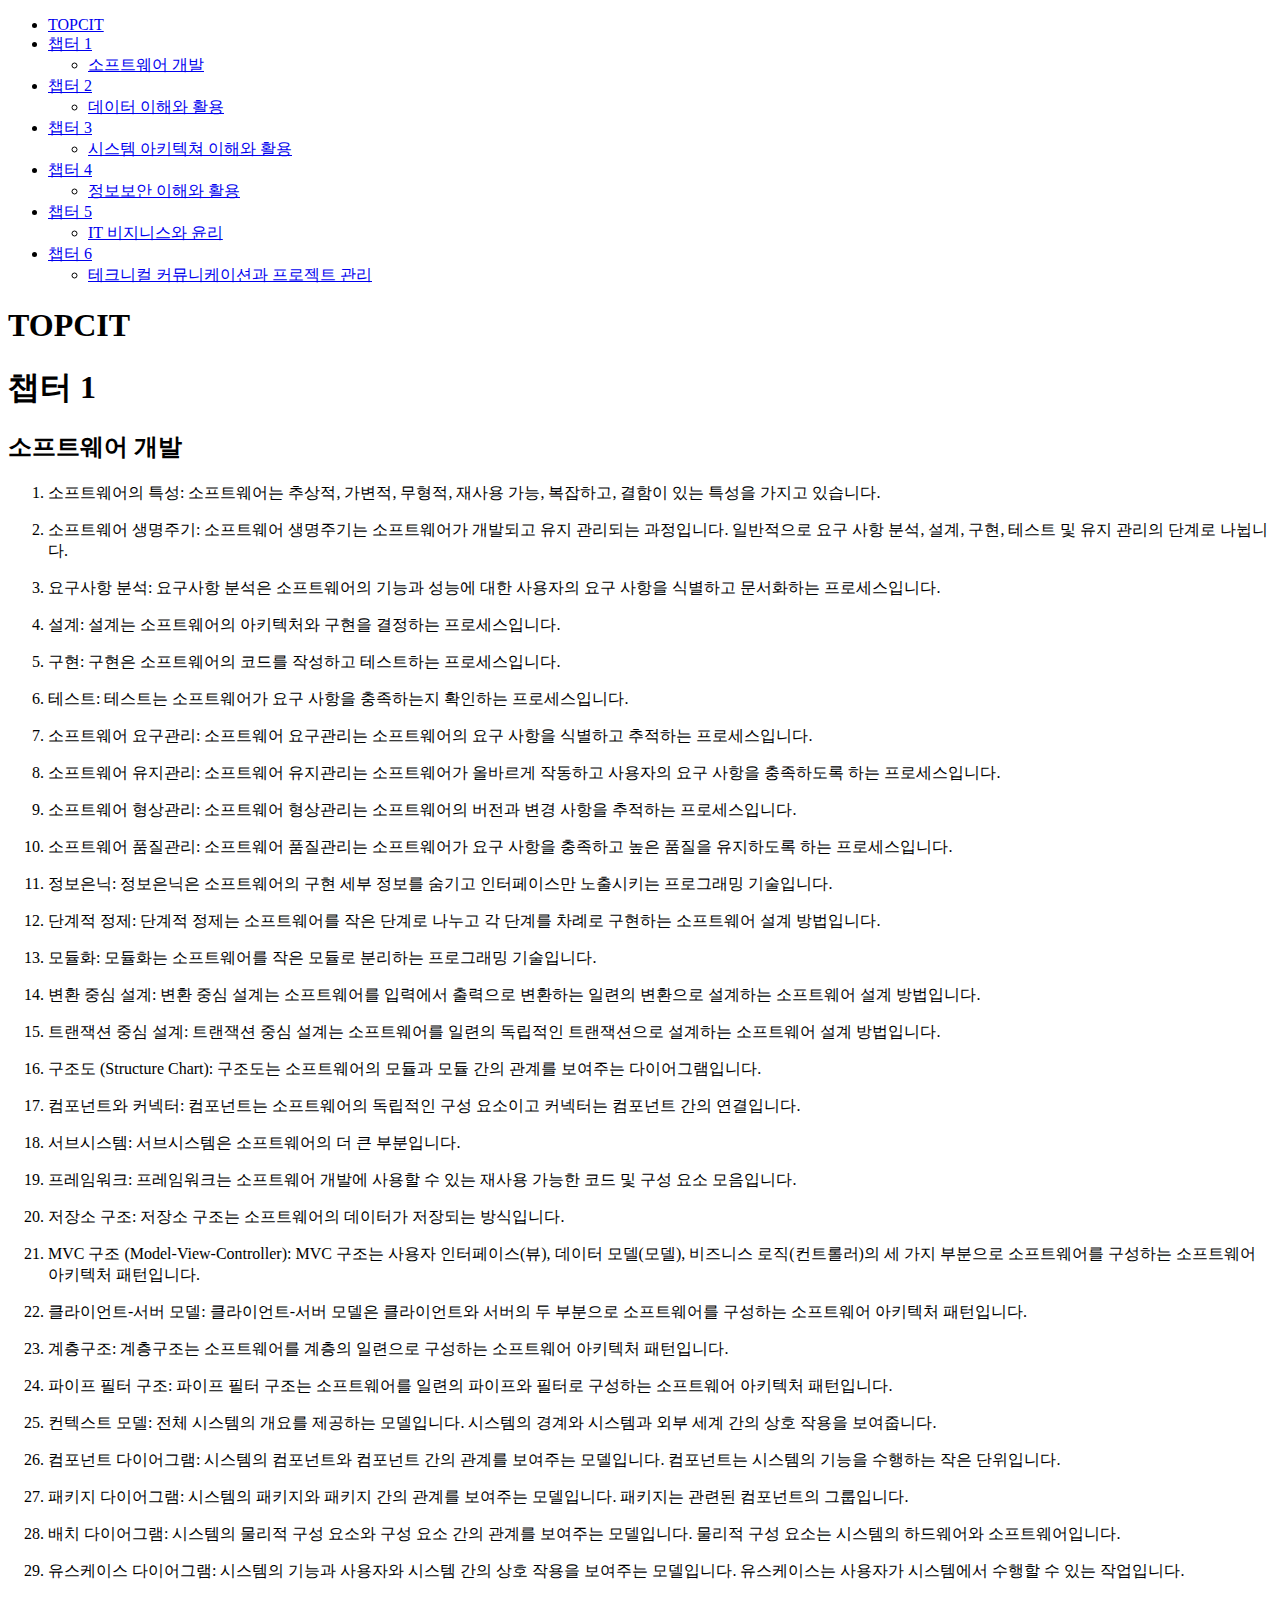
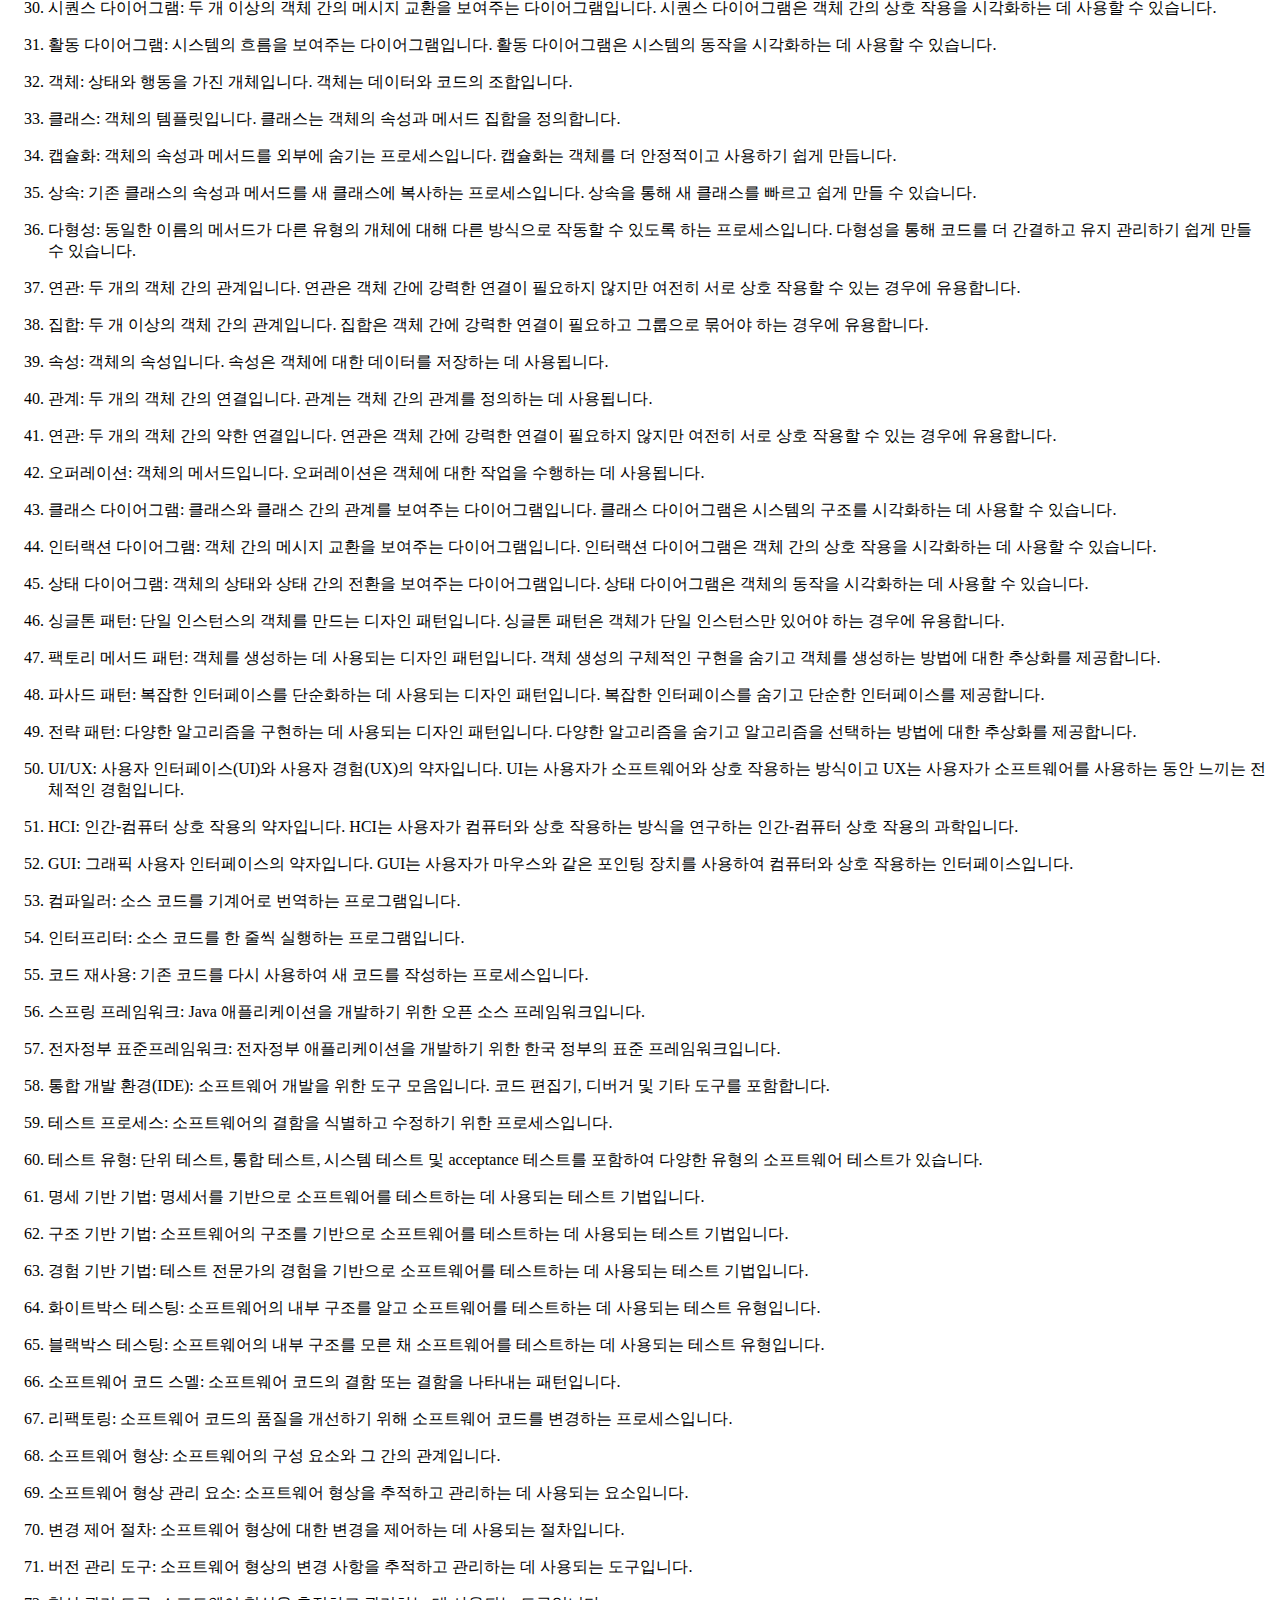
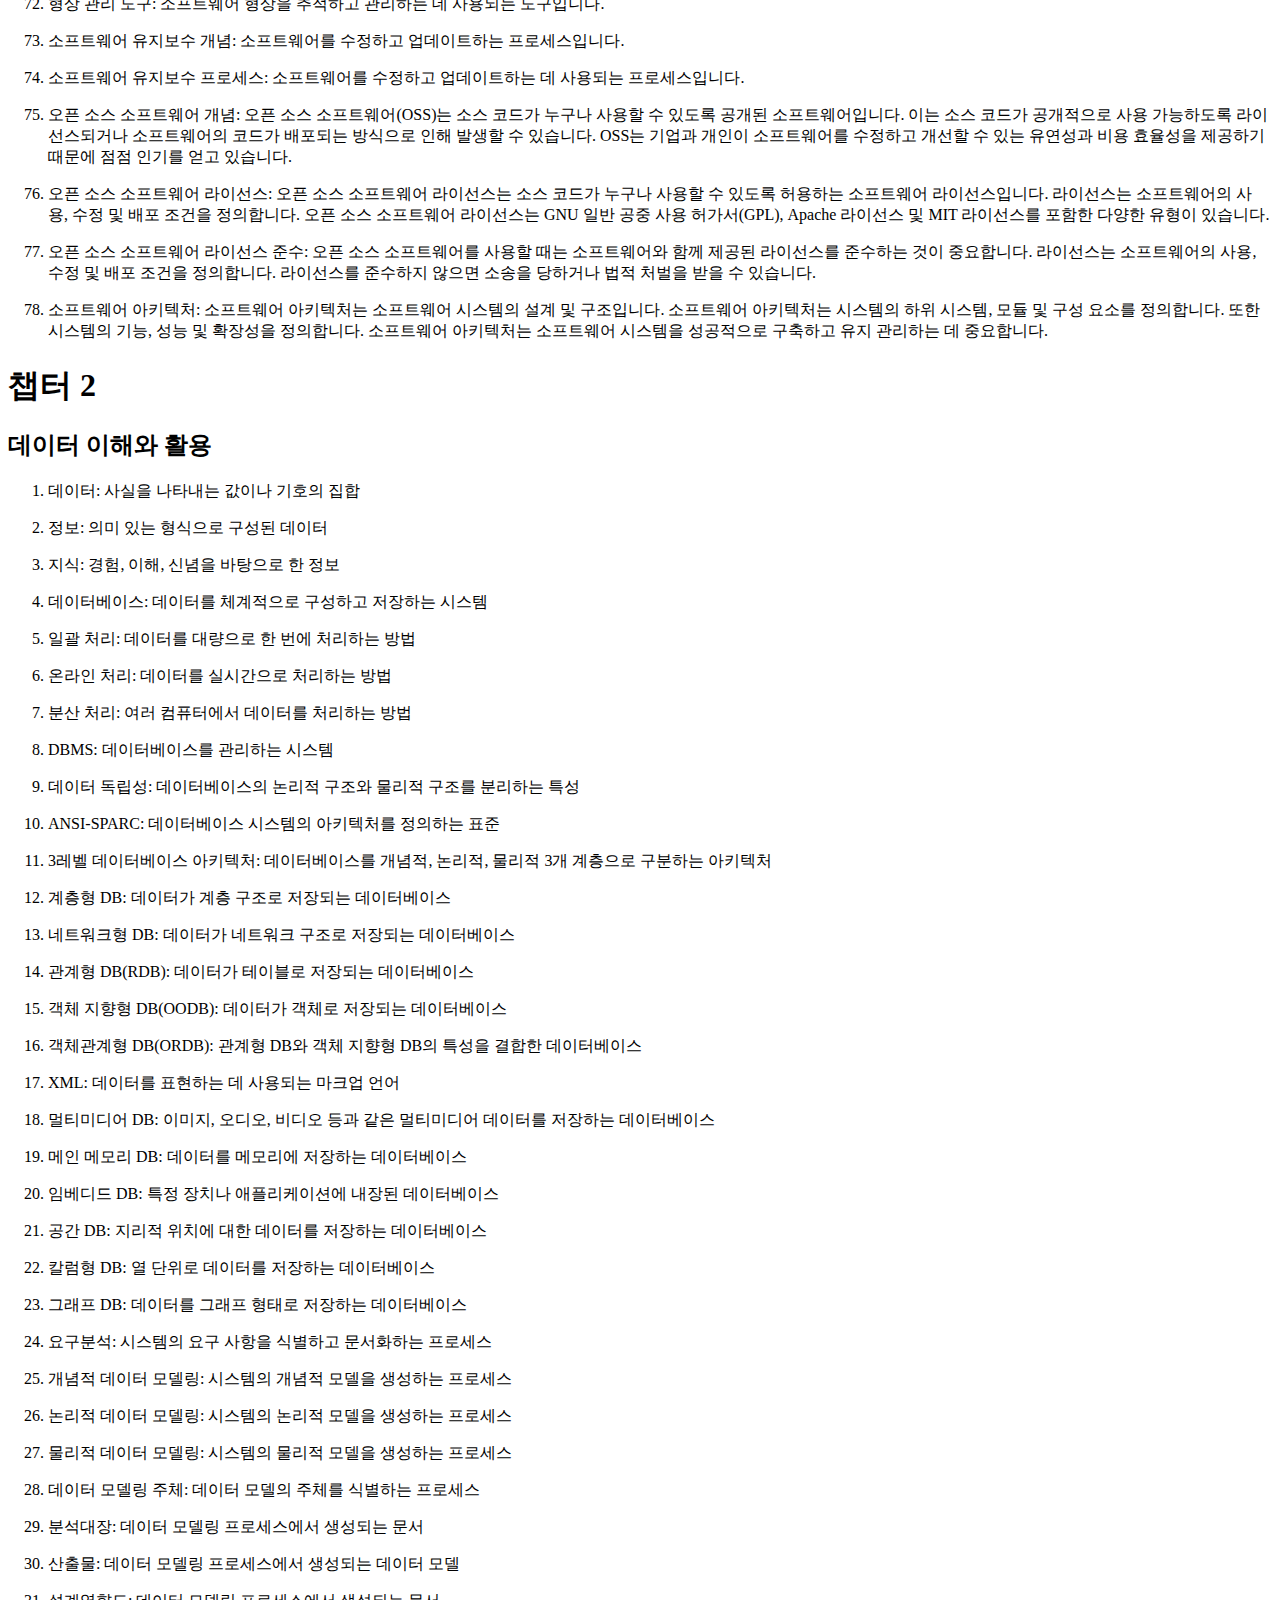
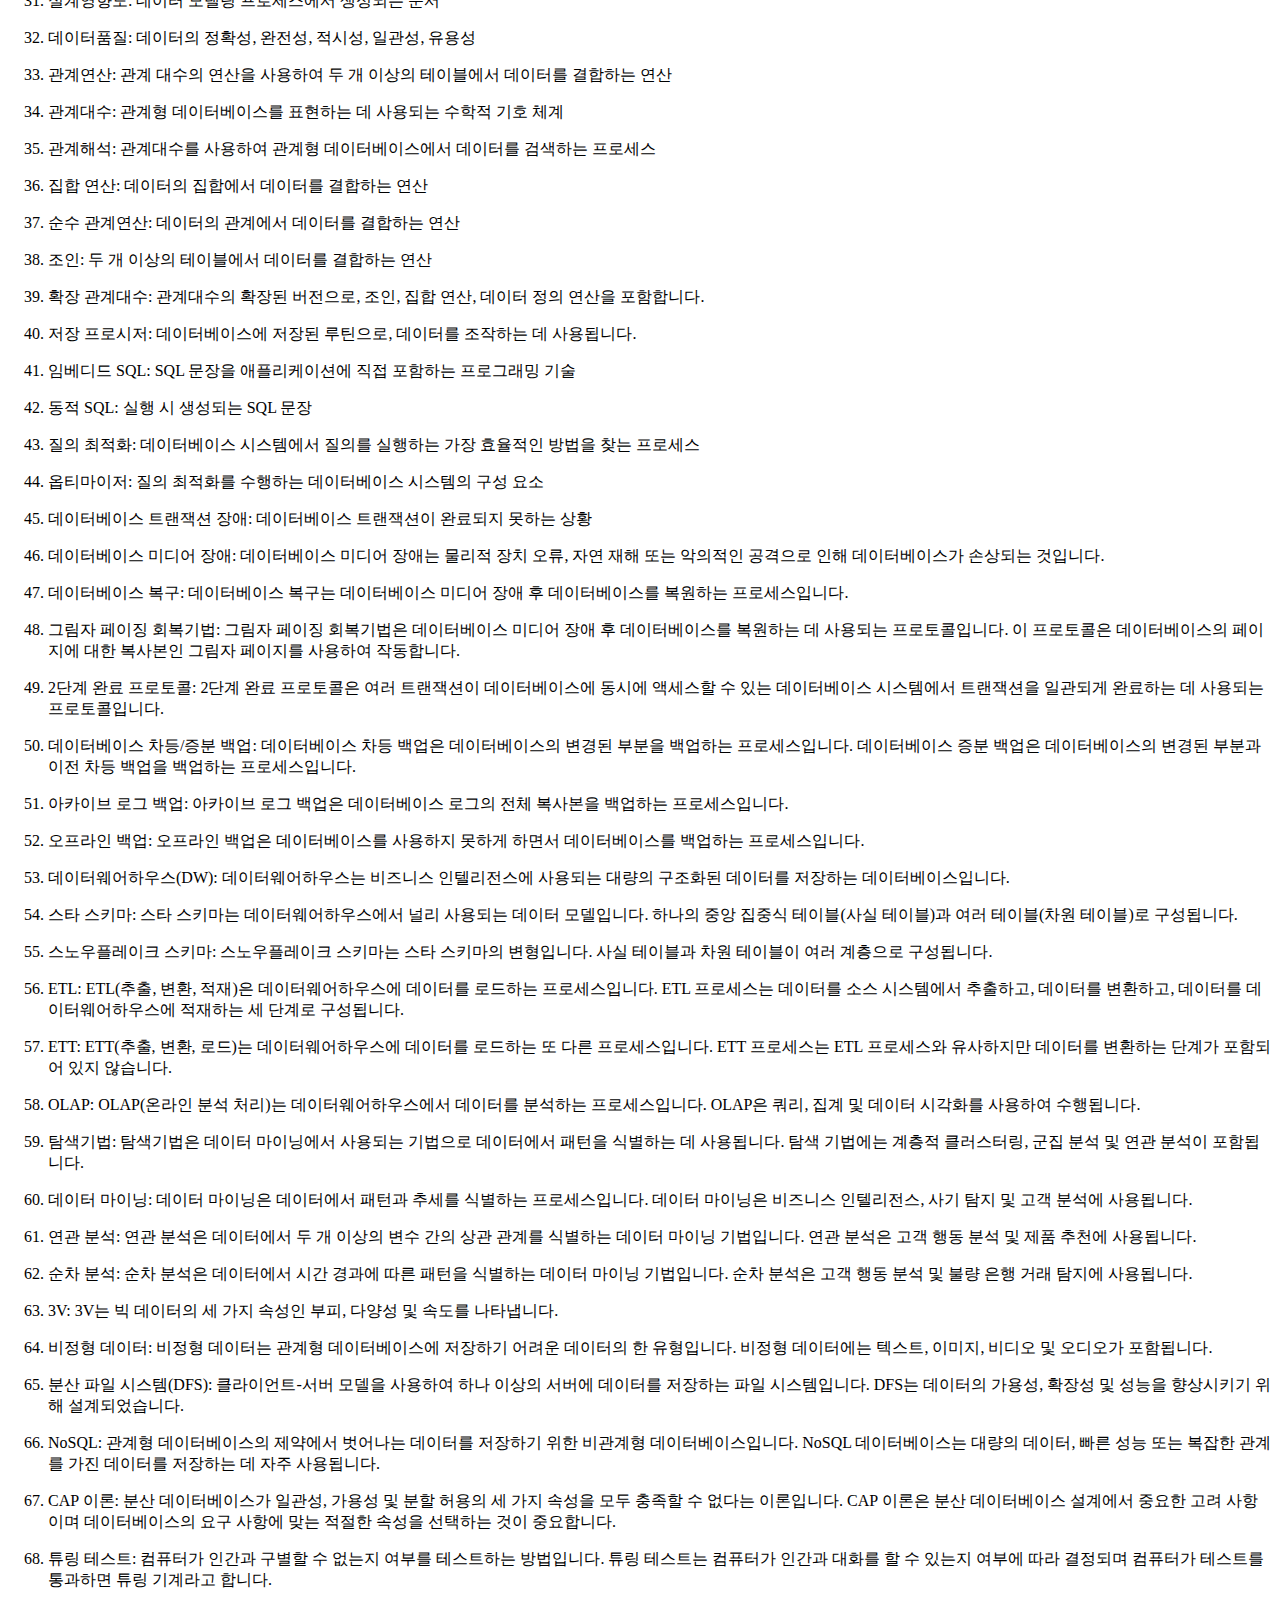
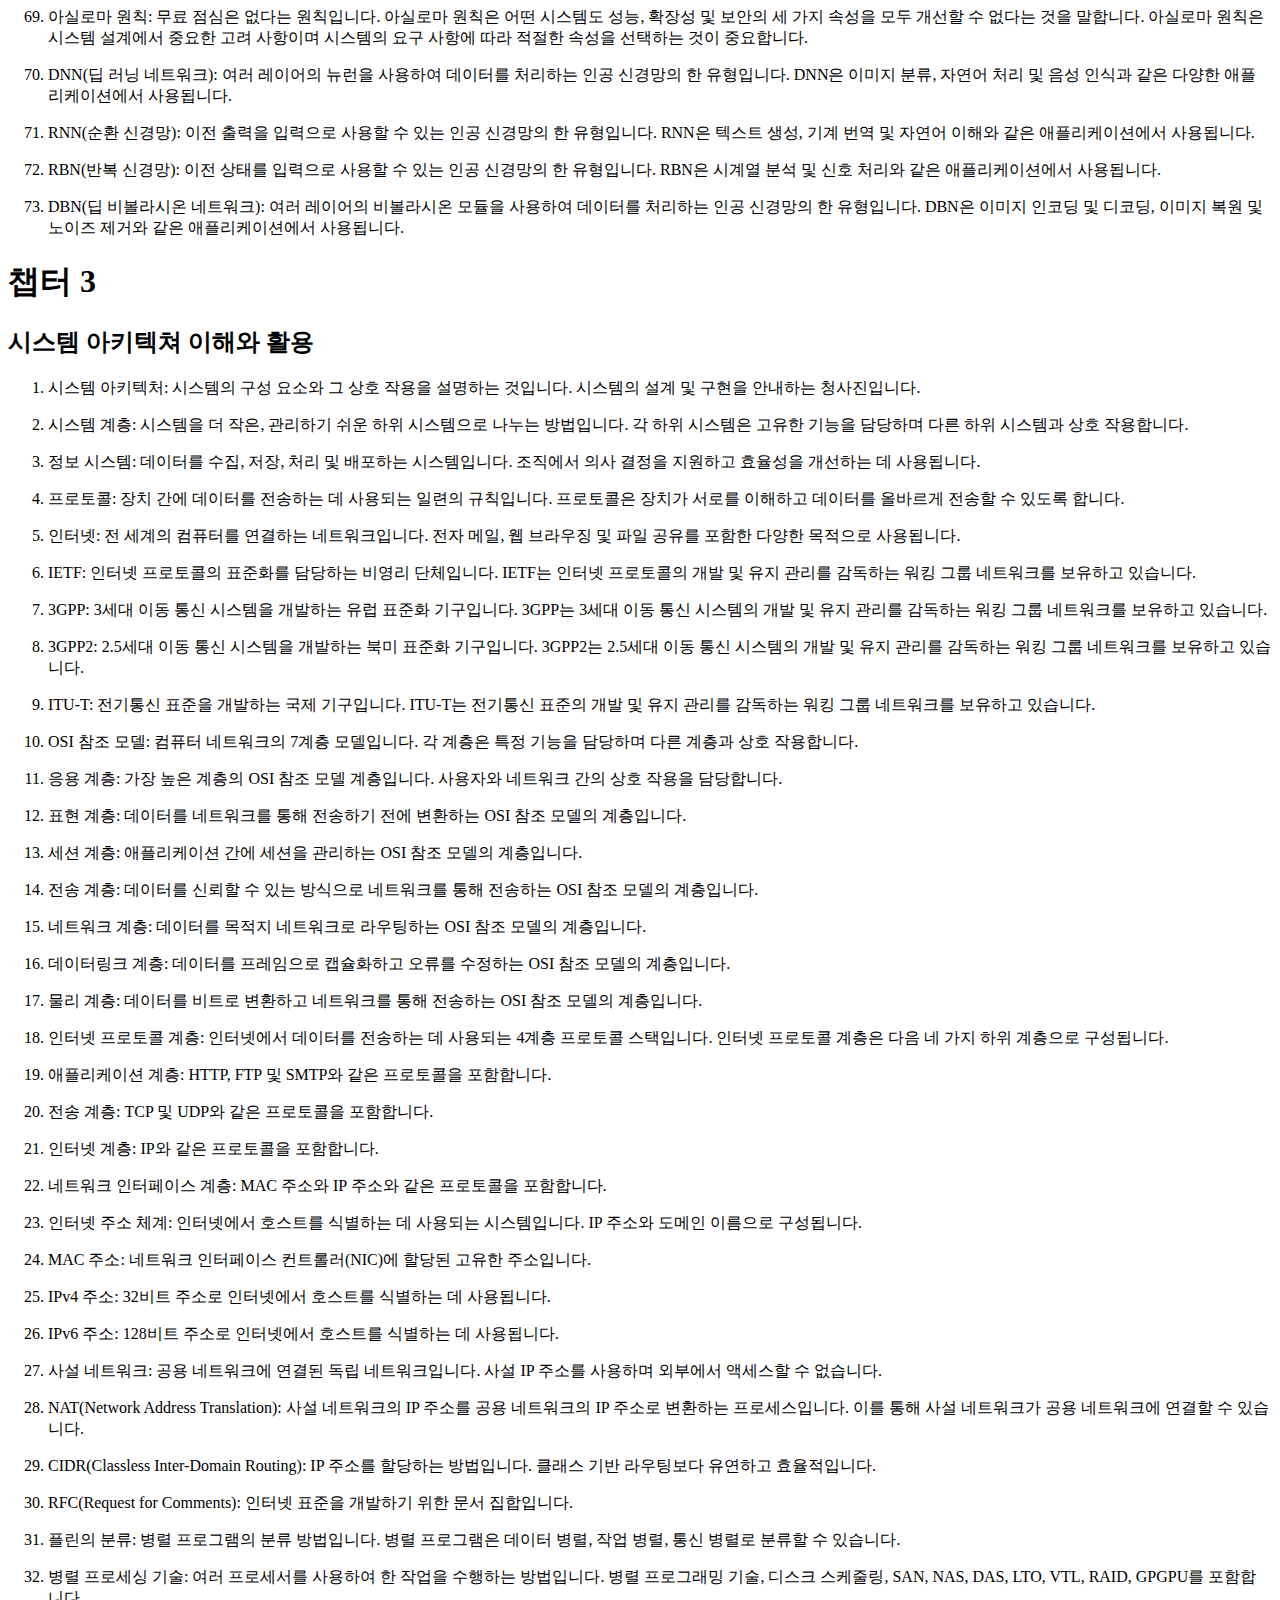
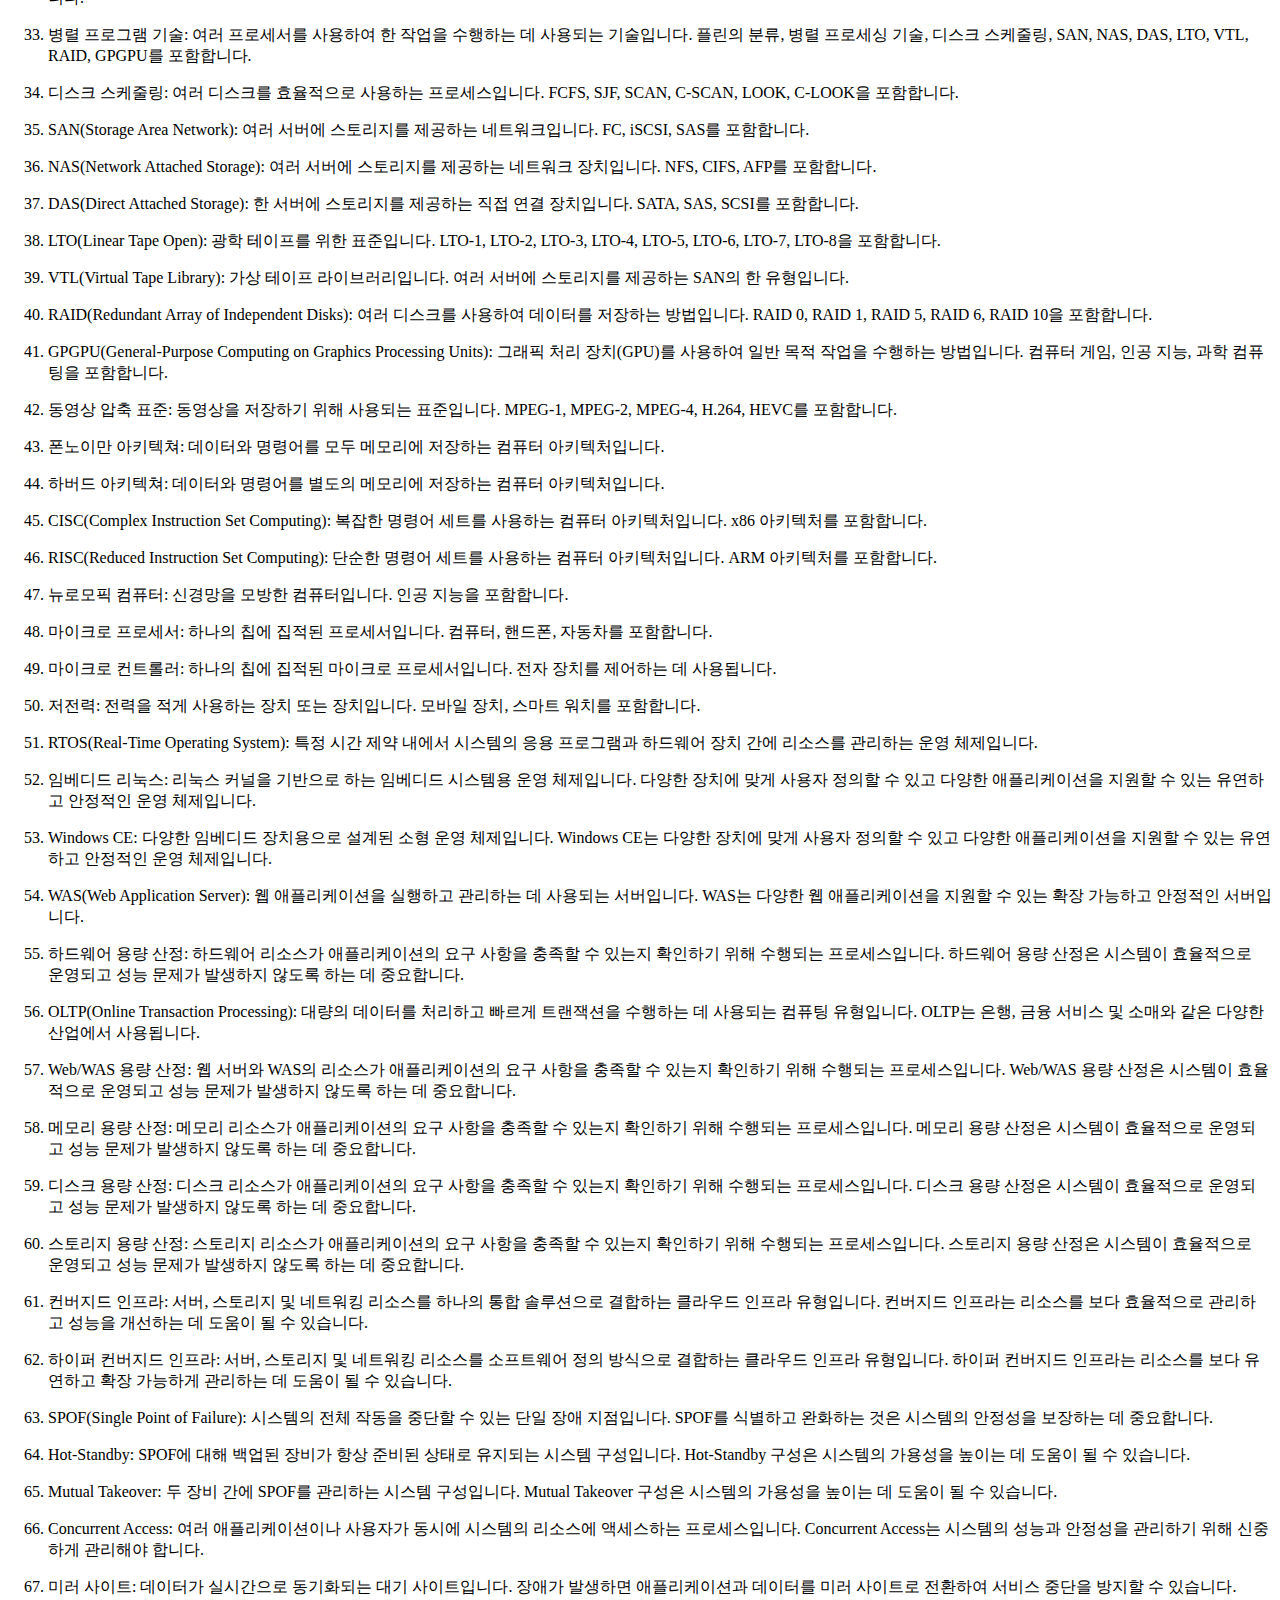
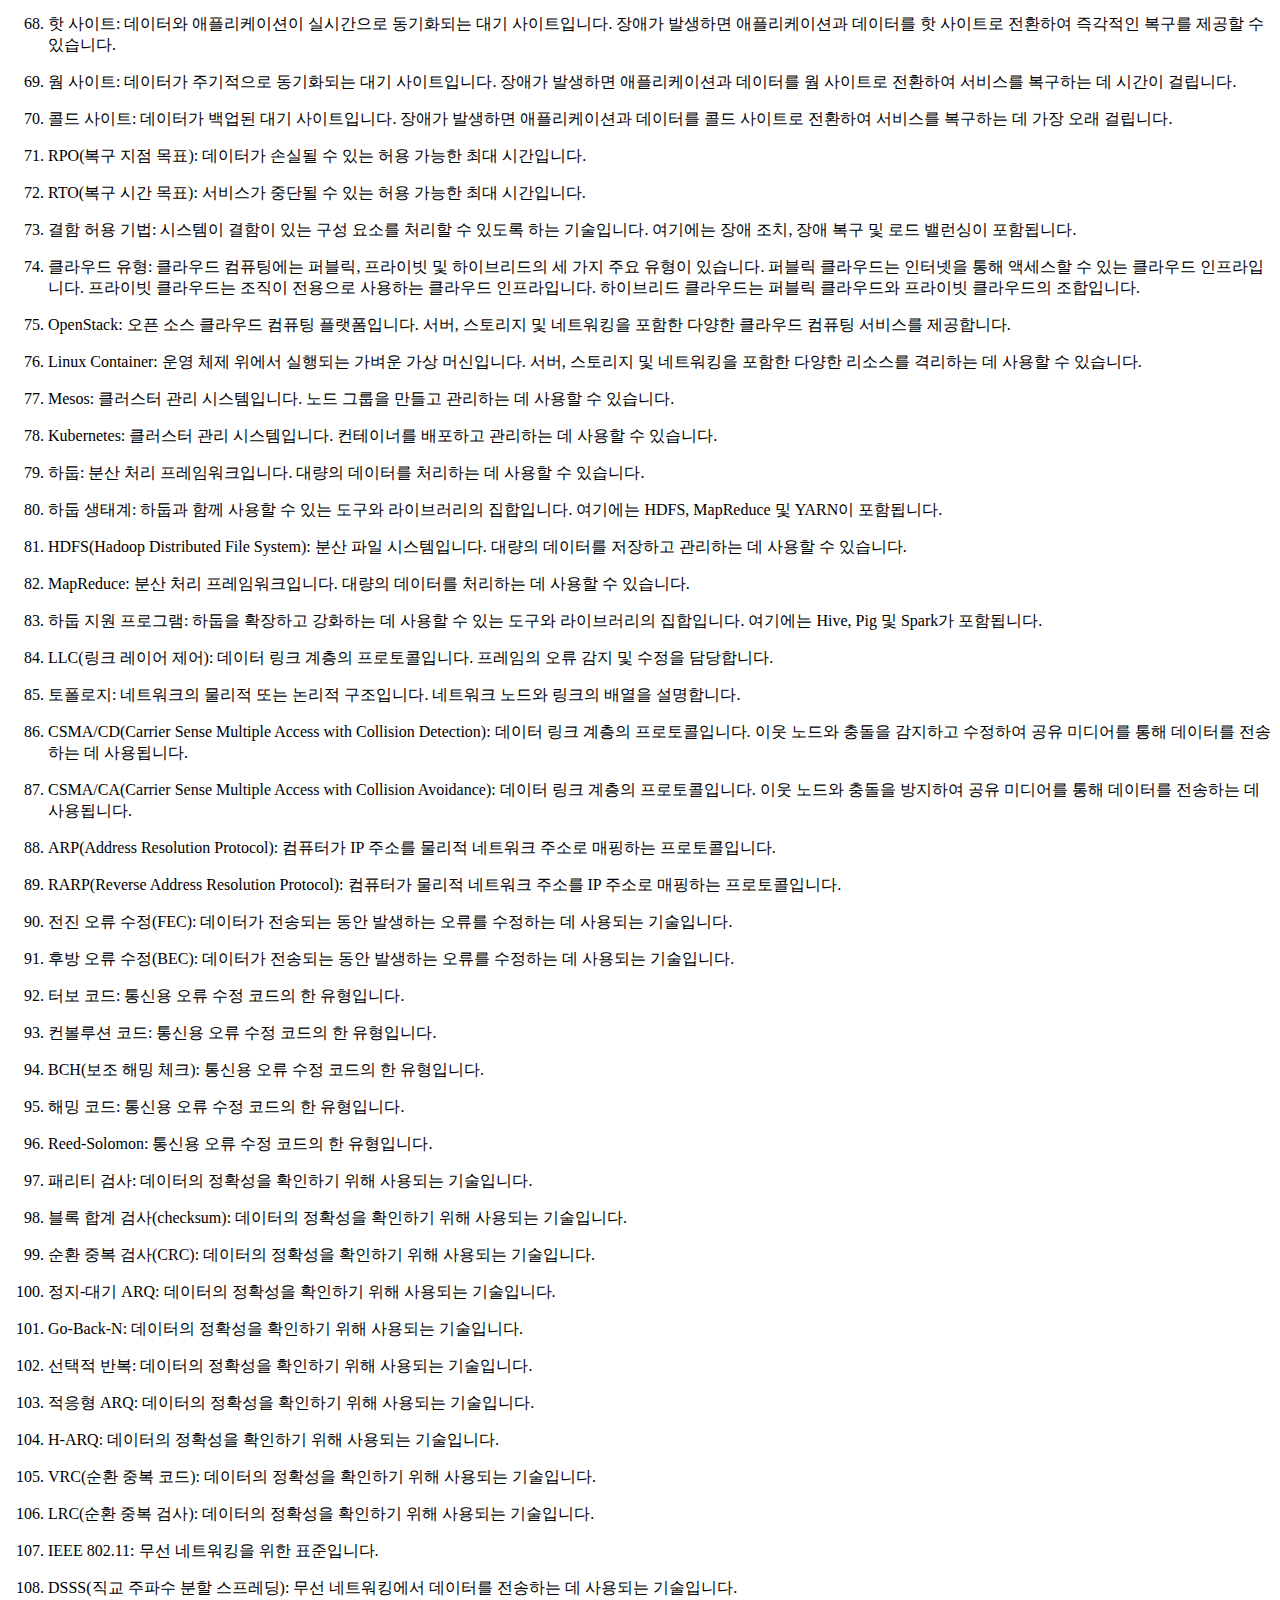
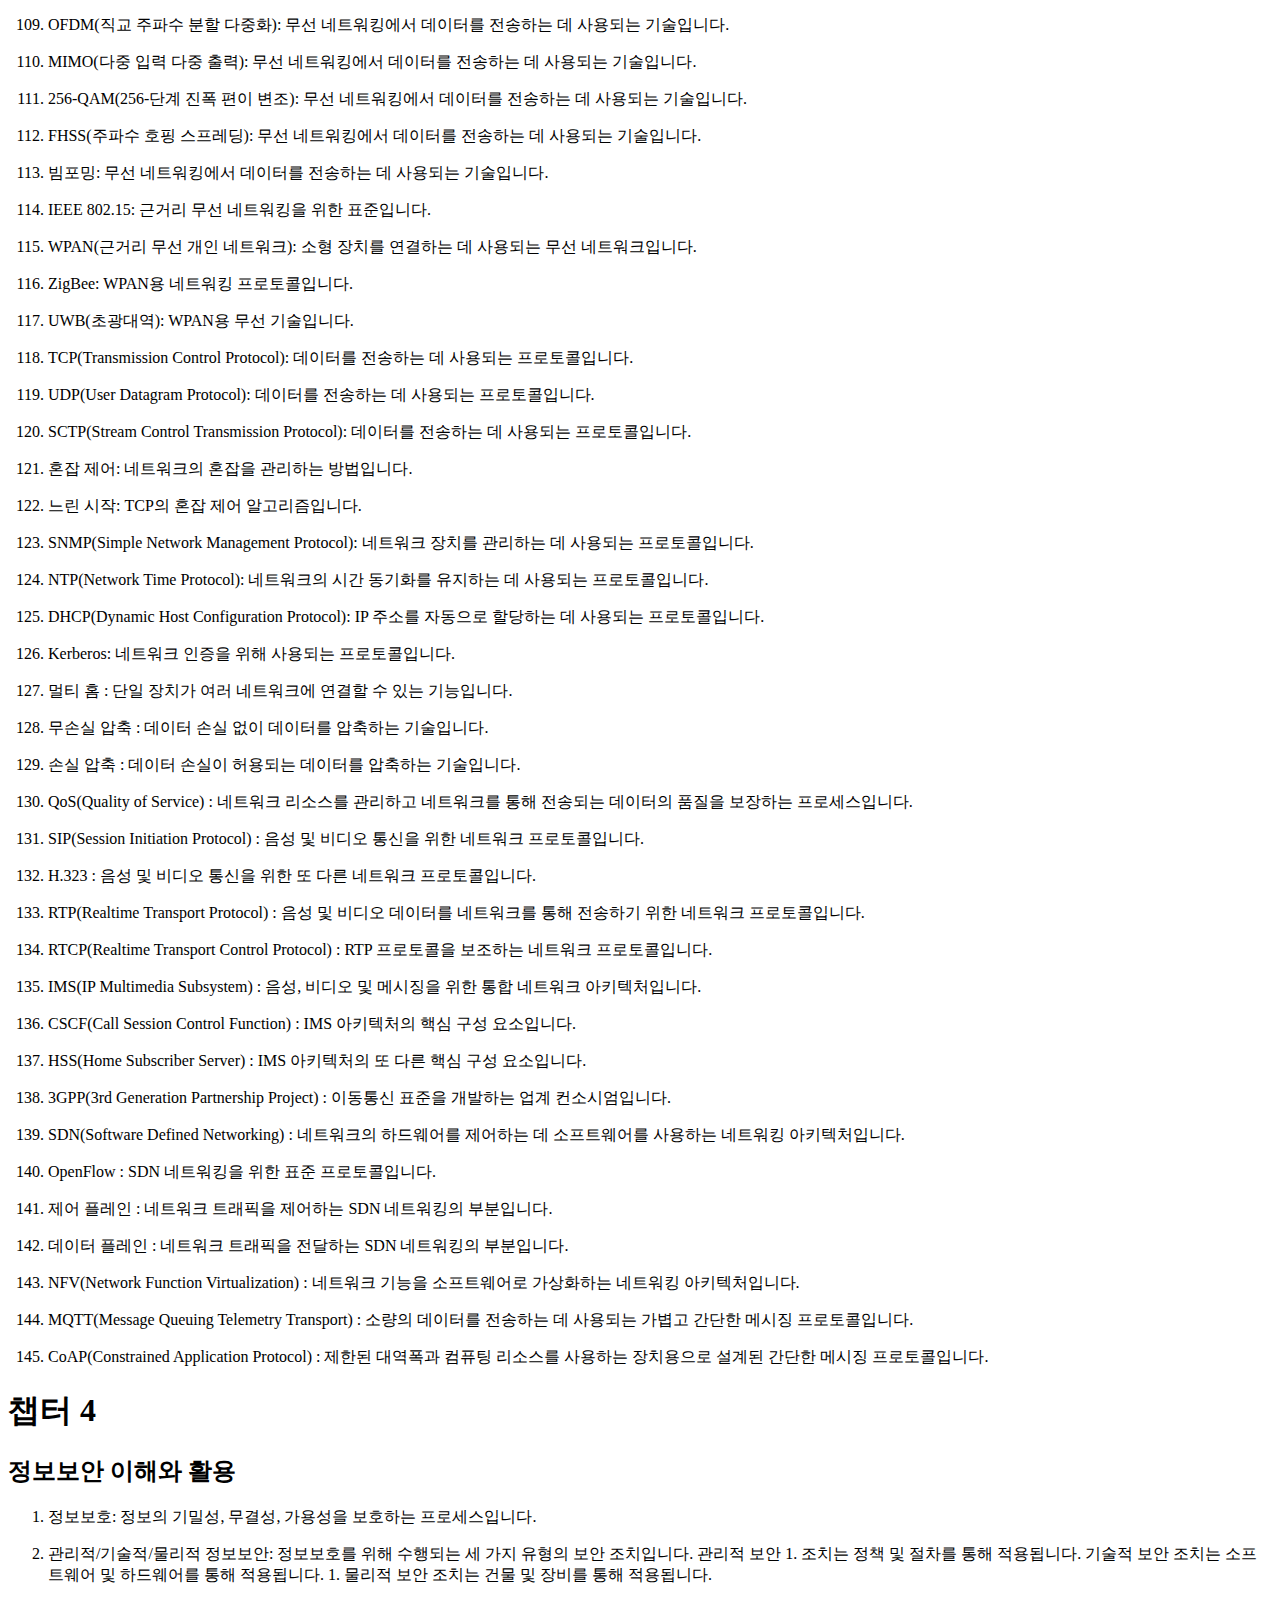
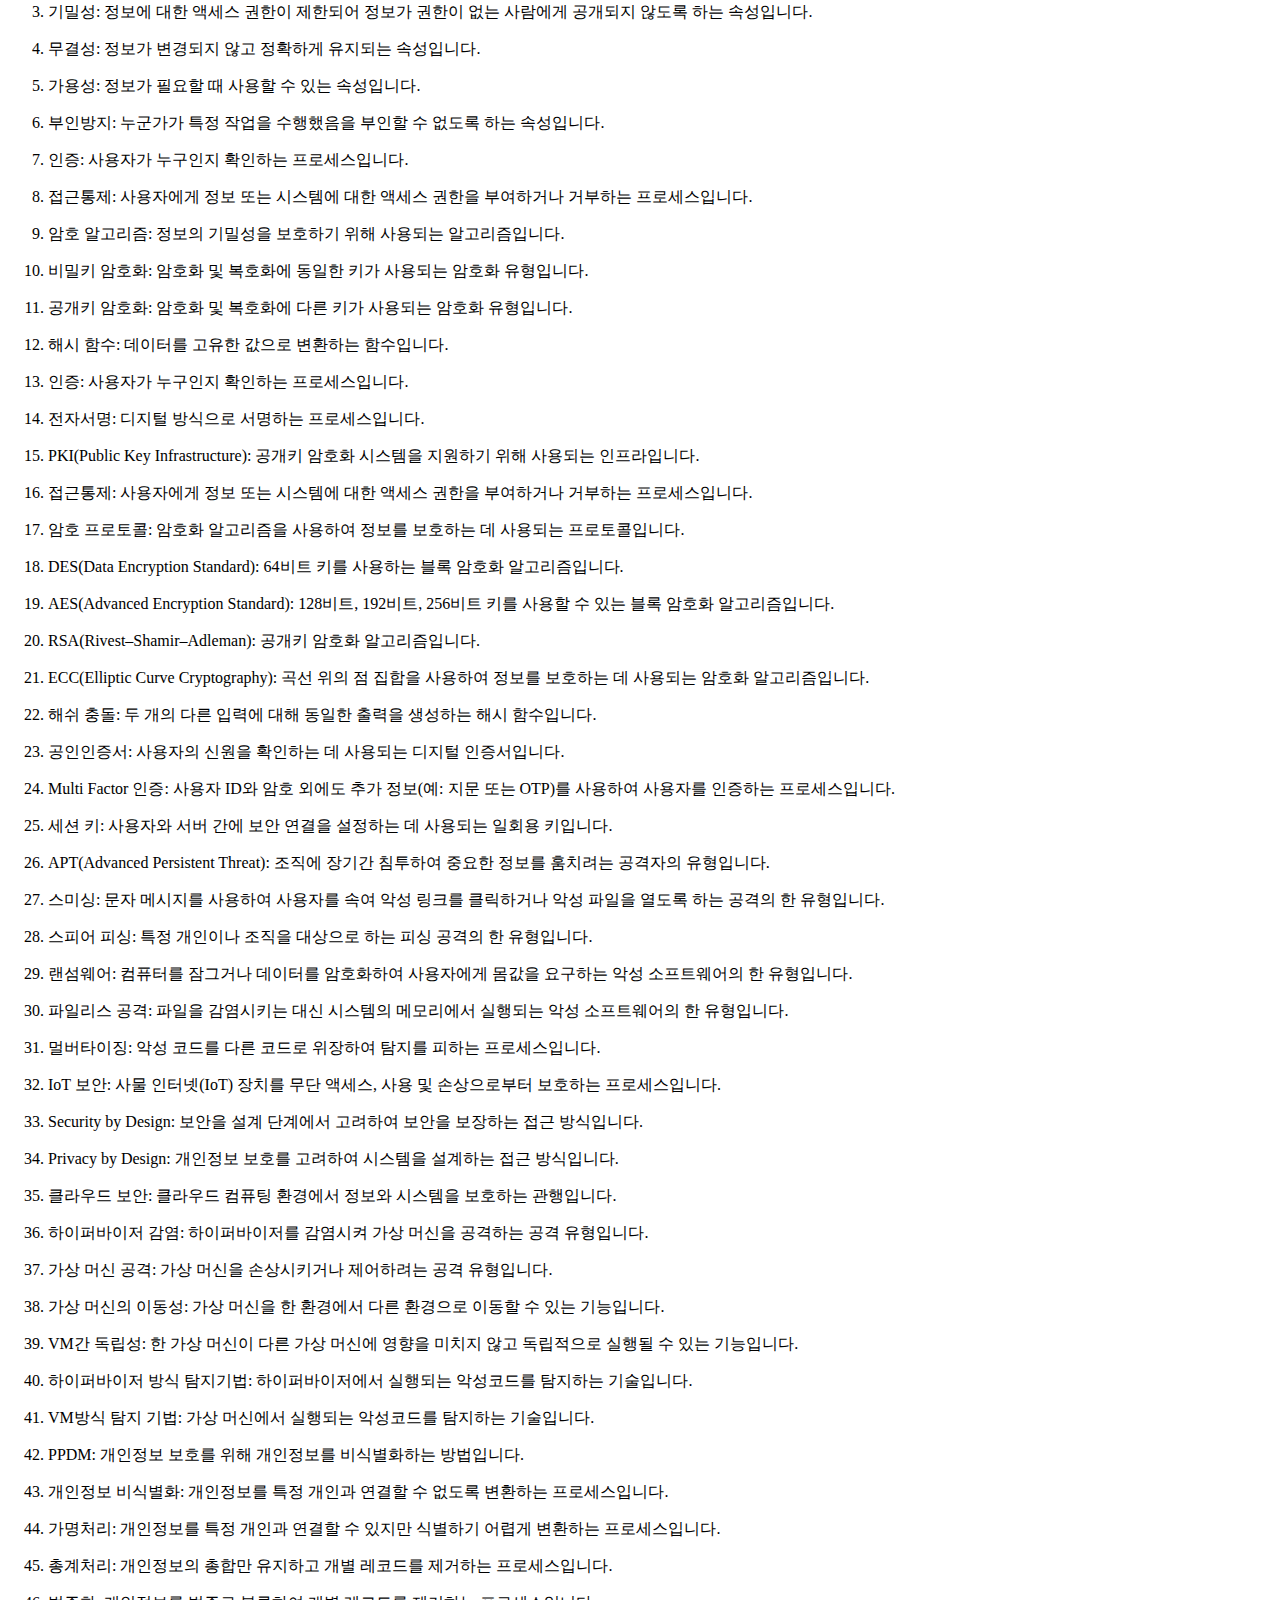
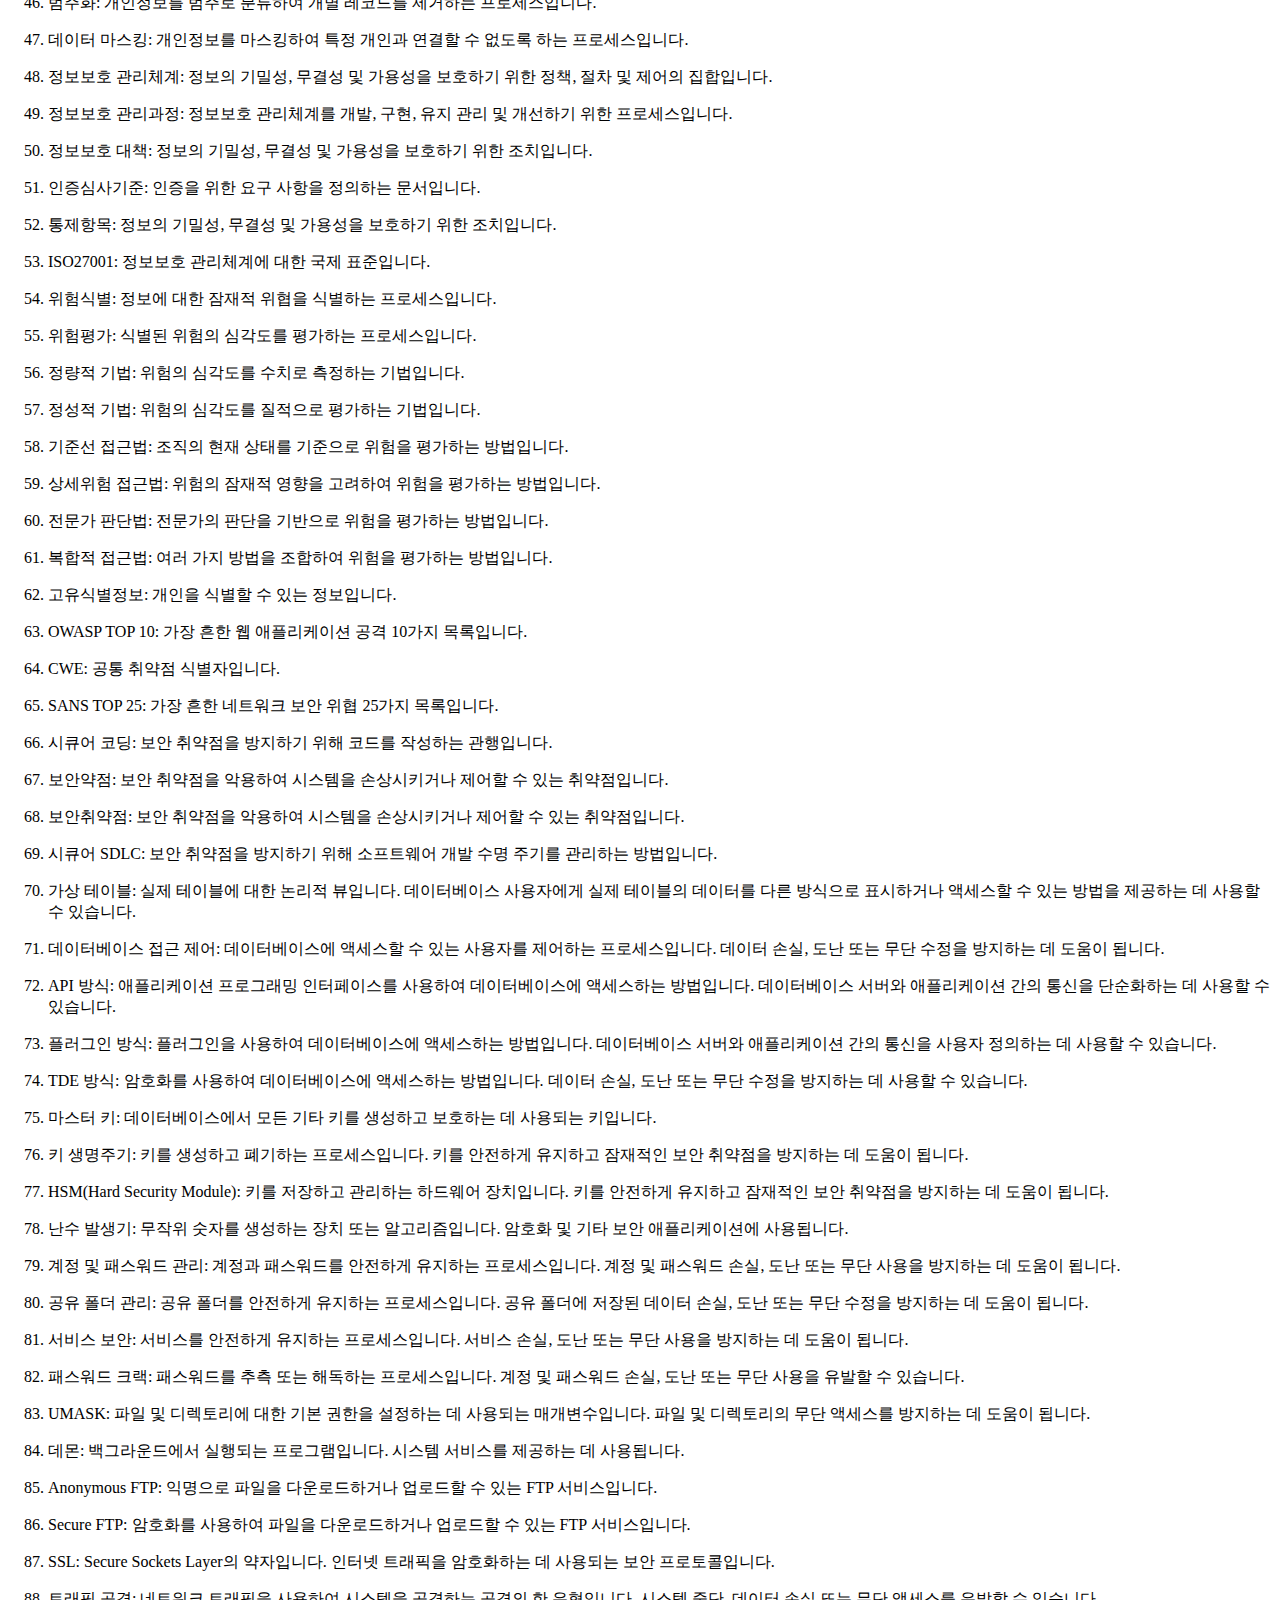
<file: topcit.html>
﻿<!DOCTYPE html>
<html>

<head>
  <meta charset="utf-8">
  <meta name="viewport" content="width=device-width, initial-scale=1.0">
  <title>TOPCIT</title>
  <link rel="stylesheet" href="https://stackedit.io/style.css" />
</head>

<body class="stackedit">
  <div class="stackedit__left">
    <div class="stackedit__toc">
      
<ul>
<li><a href="#topcit">TOPCIT</a></li>
<li><a href="#챕터-1">챕터 1</a>
<ul>
<li><a href="#소프트웨어-개발">소프트웨어 개발</a></li>
</ul>
</li>
<li><a href="#챕터-2">챕터 2</a>
<ul>
<li><a href="#데이터-이해와-활용">데이터 이해와 활용</a></li>
</ul>
</li>
<li><a href="#챕터-3">챕터 3</a>
<ul>
<li><a href="#시스템-아키텍쳐-이해와-활용">시스템 아키텍쳐 이해와 활용</a></li>
</ul>
</li>
<li><a href="#챕터-4">챕터 4</a>
<ul>
<li><a href="#정보보안-이해와-활용">정보보안 이해와 활용</a></li>
</ul>
</li>
<li><a href="#챕터-5">챕터 5</a>
<ul>
<li><a href="#it-비지니스와-윤리">IT 비지니스와 윤리</a></li>
</ul>
</li>
<li><a href="#챕터-6">챕터 6</a>
<ul>
<li><a href="#테크니컬-커뮤니케이션과-프로젝트-관리">테크니컬 커뮤니케이션과 프로젝트 관리</a></li>
</ul>
</li>
</ul>

    </div>
  </div>
  <div class="stackedit__right">
    <div class="stackedit__html">
      <h1 id="topcit">TOPCIT</h1>
<h1 id="챕터-1">챕터 1</h1>
<h2 id="소프트웨어-개발">소프트웨어 개발</h2>
<ol>
<li>
<p>소프트웨어의 특성: 소프트웨어는 추상적, 가변적, 무형적, 재사용 가능, 복잡하고, 결함이 있는 특성을 가지고 있습니다.</p>
</li>
<li>
<p>소프트웨어 생명주기: 소프트웨어 생명주기는 소프트웨어가 개발되고 유지 관리되는 과정입니다. 일반적으로 요구 사항 분석, 설계, 구현, 테스트 및 유지 관리의 단계로 나뉩니다.</p>
</li>
<li>
<p>요구사항 분석: 요구사항 분석은 소프트웨어의 기능과 성능에 대한 사용자의 요구 사항을 식별하고 문서화하는 프로세스입니다.</p>
</li>
<li>
<p>설계: 설계는 소프트웨어의 아키텍처와 구현을 결정하는 프로세스입니다.</p>
</li>
<li>
<p>구현: 구현은 소프트웨어의 코드를 작성하고 테스트하는 프로세스입니다.</p>
</li>
<li>
<p>테스트: 테스트는 소프트웨어가 요구 사항을 충족하는지 확인하는 프로세스입니다.</p>
</li>
<li>
<p>소프트웨어 요구관리: 소프트웨어 요구관리는 소프트웨어의 요구 사항을 식별하고 추적하는 프로세스입니다.</p>
</li>
<li>
<p>소프트웨어 유지관리: 소프트웨어 유지관리는 소프트웨어가 올바르게 작동하고 사용자의 요구 사항을 충족하도록 하는 프로세스입니다.</p>
</li>
<li>
<p>소프트웨어 형상관리: 소프트웨어 형상관리는 소프트웨어의 버전과 변경 사항을 추적하는 프로세스입니다.</p>
</li>
<li>
<p>소프트웨어 품질관리: 소프트웨어 품질관리는 소프트웨어가 요구 사항을 충족하고 높은 품질을 유지하도록 하는 프로세스입니다.</p>
</li>
<li>
<p>정보은닉: 정보은닉은 소프트웨어의 구현 세부 정보를 숨기고 인터페이스만 노출시키는 프로그래밍 기술입니다.</p>
</li>
<li>
<p>단계적 정제: 단계적 정제는 소프트웨어를 작은 단계로 나누고 각 단계를 차례로 구현하는 소프트웨어 설계 방법입니다.</p>
</li>
<li>
<p>모듈화: 모듈화는 소프트웨어를 작은 모듈로 분리하는 프로그래밍 기술입니다.</p>
</li>
<li>
<p>변환 중심 설계: 변환 중심 설계는 소프트웨어를 입력에서 출력으로 변환하는 일련의 변환으로 설계하는 소프트웨어 설계 방법입니다.</p>
</li>
<li>
<p>트랜잭션 중심 설계: 트랜잭션 중심 설계는 소프트웨어를 일련의 독립적인 트랜잭션으로 설계하는 소프트웨어 설계 방법입니다.</p>
</li>
<li>
<p>구조도 (Structure Chart): 구조도는 소프트웨어의 모듈과 모듈 간의 관계를 보여주는 다이어그램입니다.</p>
</li>
<li>
<p>컴포넌트와 커넥터: 컴포넌트는 소프트웨어의 독립적인 구성 요소이고 커넥터는 컴포넌트 간의 연결입니다.</p>
</li>
<li>
<p>서브시스템: 서브시스템은 소프트웨어의 더 큰 부분입니다.</p>
</li>
<li>
<p>프레임워크: 프레임워크는 소프트웨어 개발에 사용할 수 있는 재사용 가능한 코드 및 구성 요소 모음입니다.</p>
</li>
<li>
<p>저장소 구조: 저장소 구조는 소프트웨어의 데이터가 저장되는 방식입니다.</p>
</li>
<li>
<p>MVC 구조 (Model-View-Controller): MVC 구조는 사용자 인터페이스(뷰), 데이터 모델(모델), 비즈니스 로직(컨트롤러)의 세 가지 부분으로 소프트웨어를 구성하는 소프트웨어 아키텍처 패턴입니다.</p>
</li>
<li>
<p>클라이언트-서버 모델: 클라이언트-서버 모델은 클라이언트와 서버의 두 부분으로 소프트웨어를 구성하는 소프트웨어 아키텍처 패턴입니다.</p>
</li>
<li>
<p>계층구조: 계층구조는 소프트웨어를 계층의 일련으로 구성하는 소프트웨어 아키텍처 패턴입니다.</p>
</li>
<li>
<p>파이프 필터 구조: 파이프 필터 구조는 소프트웨어를 일련의 파이프와 필터로 구성하는 소프트웨어 아키텍처 패턴입니다.</p>
</li>
<li>
<p>컨텍스트 모델: 전체 시스템의 개요를 제공하는 모델입니다. 시스템의 경계와 시스템과 외부 세계 간의 상호 작용을 보여줍니다.</p>
</li>
<li>
<p>컴포넌트 다이어그램: 시스템의 컴포넌트와 컴포넌트 간의 관계를 보여주는 모델입니다. 컴포넌트는 시스템의 기능을 수행하는 작은 단위입니다.</p>
</li>
<li>
<p>패키지 다이어그램: 시스템의 패키지와 패키지 간의 관계를 보여주는 모델입니다. 패키지는 관련된 컴포넌트의 그룹입니다.</p>
</li>
<li>
<p>배치 다이어그램: 시스템의 물리적 구성 요소와 구성 요소 간의 관계를 보여주는 모델입니다. 물리적 구성 요소는 시스템의 하드웨어와 소프트웨어입니다.</p>
</li>
<li>
<p>유스케이스 다이어그램: 시스템의 기능과 사용자와 시스템 간의 상호 작용을 보여주는 모델입니다. 유스케이스는 사용자가 시스템에서 수행할 수 있는 작업입니다.</p>
</li>
<li>
<p>시퀀스 다이어그램: 두 개 이상의 객체 간의 메시지 교환을 보여주는 다이어그램입니다. 시퀀스 다이어그램은 객체 간의 상호 작용을 시각화하는 데 사용할 수 있습니다.</p>
</li>
<li>
<p>활동 다이어그램: 시스템의 흐름을 보여주는 다이어그램입니다. 활동 다이어그램은 시스템의 동작을 시각화하는 데 사용할 수 있습니다.</p>
</li>
<li>
<p>객체: 상태와 행동을 가진 개체입니다. 객체는 데이터와 코드의 조합입니다.</p>
</li>
<li>
<p>클래스: 객체의 템플릿입니다. 클래스는 객체의 속성과 메서드 집합을 정의합니다.</p>
</li>
<li>
<p>캡슐화: 객체의 속성과 메서드를 외부에 숨기는 프로세스입니다. 캡슐화는 객체를 더 안정적이고 사용하기 쉽게 만듭니다.</p>
</li>
<li>
<p>상속: 기존 클래스의 속성과 메서드를 새 클래스에 복사하는 프로세스입니다. 상속을 통해 새 클래스를 빠르고 쉽게 만들 수 있습니다.</p>
</li>
<li>
<p>다형성: 동일한 이름의 메서드가 다른 유형의 개체에 대해 다른 방식으로 작동할 수 있도록 하는 프로세스입니다. 다형성을 통해 코드를 더 간결하고 유지 관리하기 쉽게 만들 수 있습니다.</p>
</li>
<li>
<p>연관: 두 개의 객체 간의 관계입니다. 연관은 객체 간에 강력한 연결이 필요하지 않지만 여전히 서로 상호 작용할 수 있는 경우에 유용합니다.</p>
</li>
<li>
<p>집합: 두 개 이상의 객체 간의 관계입니다. 집합은 객체 간에 강력한 연결이 필요하고 그룹으로 묶어야 하는 경우에 유용합니다.</p>
</li>
<li>
<p>속성: 객체의 속성입니다. 속성은 객체에 대한 데이터를 저장하는 데 사용됩니다.</p>
</li>
<li>
<p>관계: 두 개의 객체 간의 연결입니다. 관계는 객체 간의 관계를 정의하는 데 사용됩니다.</p>
</li>
<li>
<p>연관: 두 개의 객체 간의 약한 연결입니다. 연관은 객체 간에 강력한 연결이 필요하지 않지만 여전히 서로 상호 작용할 수 있는 경우에 유용합니다.</p>
</li>
<li>
<p>오퍼레이션: 객체의 메서드입니다. 오퍼레이션은 객체에 대한 작업을 수행하는 데 사용됩니다.</p>
</li>
<li>
<p>클래스 다이어그램: 클래스와 클래스 간의 관계를 보여주는 다이어그램입니다. 클래스 다이어그램은 시스템의 구조를 시각화하는 데 사용할 수 있습니다.</p>
</li>
<li>
<p>인터랙션 다이어그램: 객체 간의 메시지 교환을 보여주는 다이어그램입니다. 인터랙션 다이어그램은 객체 간의 상호 작용을 시각화하는 데 사용할 수 있습니다.</p>
</li>
<li>
<p>상태 다이어그램: 객체의 상태와 상태 간의 전환을 보여주는 다이어그램입니다. 상태 다이어그램은 객체의 동작을 시각화하는 데 사용할 수 있습니다.</p>
</li>
<li>
<p>싱글톤 패턴: 단일 인스턴스의 객체를 만드는 디자인 패턴입니다. 싱글톤 패턴은 객체가 단일 인스턴스만 있어야 하는 경우에 유용합니다.</p>
</li>
<li>
<p>팩토리 메서드 패턴: 객체를 생성하는 데 사용되는 디자인 패턴입니다. 객체 생성의 구체적인 구현을 숨기고 객체를 생성하는 방법에 대한 추상화를 제공합니다.</p>
</li>
<li>
<p>파사드 패턴: 복잡한 인터페이스를 단순화하는 데 사용되는 디자인 패턴입니다. 복잡한 인터페이스를 숨기고 단순한 인터페이스를 제공합니다.</p>
</li>
<li>
<p>전략 패턴: 다양한 알고리즘을 구현하는 데 사용되는 디자인 패턴입니다. 다양한 알고리즘을 숨기고 알고리즘을 선택하는 방법에 대한 추상화를 제공합니다.</p>
</li>
<li>
<p>UI/UX: 사용자 인터페이스(UI)와 사용자 경험(UX)의 약자입니다. UI는 사용자가 소프트웨어와 상호 작용하는 방식이고 UX는 사용자가 소프트웨어를 사용하는 동안 느끼는 전체적인 경험입니다.</p>
</li>
<li>
<p>HCI: 인간-컴퓨터 상호 작용의 약자입니다. HCI는 사용자가 컴퓨터와 상호 작용하는 방식을 연구하는 인간-컴퓨터 상호 작용의 과학입니다.</p>
</li>
<li>
<p>GUI: 그래픽 사용자 인터페이스의 약자입니다. GUI는 사용자가 마우스와 같은 포인팅 장치를 사용하여 컴퓨터와 상호 작용하는 인터페이스입니다.</p>
</li>
<li>
<p>컴파일러: 소스 코드를 기계어로 번역하는 프로그램입니다.</p>
</li>
<li>
<p>인터프리터: 소스 코드를 한 줄씩 실행하는 프로그램입니다.</p>
</li>
<li>
<p>코드 재사용: 기존 코드를 다시 사용하여 새 코드를 작성하는 프로세스입니다.</p>
</li>
<li>
<p>스프링 프레임워크: Java 애플리케이션을 개발하기 위한 오픈 소스 프레임워크입니다.</p>
</li>
<li>
<p>전자정부 표준프레임워크: 전자정부 애플리케이션을 개발하기 위한 한국 정부의 표준 프레임워크입니다.</p>
</li>
<li>
<p>통합 개발 환경(IDE): 소프트웨어 개발을 위한 도구 모음입니다. 코드 편집기, 디버거 및 기타 도구를 포함합니다.</p>
</li>
<li>
<p>테스트 프로세스: 소프트웨어의 결함을 식별하고 수정하기 위한 프로세스입니다.</p>
</li>
<li>
<p>테스트 유형: 단위 테스트, 통합 테스트, 시스템 테스트 및 acceptance 테스트를 포함하여 다양한 유형의 소프트웨어 테스트가 있습니다.</p>
</li>
<li>
<p>명세 기반 기법: 명세서를 기반으로 소프트웨어를 테스트하는 데 사용되는 테스트 기법입니다.</p>
</li>
<li>
<p>구조 기반 기법: 소프트웨어의 구조를 기반으로 소프트웨어를 테스트하는 데 사용되는 테스트 기법입니다.</p>
</li>
<li>
<p>경험 기반 기법: 테스트 전문가의 경험을 기반으로 소프트웨어를 테스트하는 데 사용되는 테스트 기법입니다.</p>
</li>
<li>
<p>화이트박스 테스팅: 소프트웨어의 내부 구조를 알고 소프트웨어를 테스트하는 데 사용되는 테스트 유형입니다.</p>
</li>
<li>
<p>블랙박스 테스팅: 소프트웨어의 내부 구조를 모른 채 소프트웨어를 테스트하는 데 사용되는 테스트 유형입니다.</p>
</li>
<li>
<p>소프트웨어 코드 스멜: 소프트웨어 코드의 결함 또는 결함을 나타내는 패턴입니다.</p>
</li>
<li>
<p>리팩토링: 소프트웨어 코드의 품질을 개선하기 위해 소프트웨어 코드를 변경하는 프로세스입니다.</p>
</li>
<li>
<p>소프트웨어 형상: 소프트웨어의 구성 요소와 그 간의 관계입니다.</p>
</li>
<li>
<p>소프트웨어 형상 관리 요소: 소프트웨어 형상을 추적하고 관리하는 데 사용되는 요소입니다.</p>
</li>
<li>
<p>변경 제어 절차: 소프트웨어 형상에 대한 변경을 제어하는 ​​데 사용되는 절차입니다.</p>
</li>
<li>
<p>버전 관리 도구: 소프트웨어 형상의 변경 사항을 추적하고 관리하는 데 사용되는 도구입니다.</p>
</li>
<li>
<p>형상 관리 도구: 소프트웨어 형상을 추적하고 관리하는 데 사용되는 도구입니다.</p>
</li>
<li>
<p>소프트웨어 유지보수 개념: 소프트웨어를 수정하고 업데이트하는 프로세스입니다.</p>
</li>
<li>
<p>소프트웨어 유지보수 프로세스: 소프트웨어를 수정하고 업데이트하는 데 사용되는 프로세스입니다.</p>
</li>
<li>
<p>오픈 소스 소프트웨어 개념: 오픈 소스 소프트웨어(OSS)는 소스 코드가 누구나 사용할 수 있도록 공개된 소프트웨어입니다. 이는 소스 코드가 공개적으로 사용 가능하도록 라이선스되거나 소프트웨어의 코드가 배포되는 방식으로 인해 발생할 수 있습니다. OSS는 기업과 개인이 소프트웨어를 수정하고 개선할 수 있는 유연성과 비용 효율성을 제공하기 때문에 점점 인기를 얻고 있습니다.</p>
</li>
<li>
<p>오픈 소스 소프트웨어 라이선스: 오픈 소스 소프트웨어 라이선스는 소스 코드가 누구나 사용할 수 있도록 허용하는 소프트웨어 라이선스입니다. 라이선스는 소프트웨어의 사용, 수정 및 배포 조건을 정의합니다. 오픈 소스 소프트웨어 라이선스는 GNU 일반 공중 사용 허가서(GPL), Apache 라이선스 및 MIT 라이선스를 포함한 다양한 유형이 있습니다.</p>
</li>
<li>
<p>오픈 소스 소프트웨어 라이선스 준수: 오픈 소스 소프트웨어를 사용할 때는 소프트웨어와 함께 제공된 라이선스를 준수하는 것이 중요합니다. 라이선스는 소프트웨어의 사용, 수정 및 배포 조건을 정의합니다. 라이선스를 준수하지 않으면 소송을 당하거나 법적 처벌을 받을 수 있습니다.</p>
</li>
<li>
<p>소프트웨어 아키텍처: 소프트웨어 아키텍처는 소프트웨어 시스템의 설계 및 구조입니다. 소프트웨어 아키텍처는 시스템의 하위 시스템, 모듈 및 구성 요소를 정의합니다. 또한 시스템의 기능, 성능 및 확장성을 정의합니다. 소프트웨어 아키텍처는 소프트웨어 시스템을 성공적으로 구축하고 유지 관리하는 데 중요합니다.</p>
</li>
</ol>
<h1 id="챕터-2">챕터 2</h1>
<h2 id="데이터-이해와-활용">데이터 이해와 활용</h2>
<ol>
<li>
<p>데이터: 사실을 나타내는 값이나 기호의 집합</p>
</li>
<li>
<p>정보: 의미 있는 형식으로 구성된 데이터</p>
</li>
<li>
<p>지식: 경험, 이해, 신념을 바탕으로 한 정보</p>
</li>
<li>
<p>데이터베이스: 데이터를 체계적으로 구성하고 저장하는 시스템</p>
</li>
<li>
<p>일괄 처리: 데이터를 대량으로 한 번에 처리하는 방법</p>
</li>
<li>
<p>온라인 처리: 데이터를 실시간으로 처리하는 방법</p>
</li>
<li>
<p>분산 처리: 여러 컴퓨터에서 데이터를 처리하는 방법</p>
</li>
<li>
<p>DBMS: 데이터베이스를 관리하는 시스템</p>
</li>
<li>
<p>데이터 독립성: 데이터베이스의 논리적 구조와 물리적 구조를 분리하는 특성</p>
</li>
<li>
<p>ANSI-SPARC: 데이터베이스 시스템의 아키텍처를 정의하는 표준</p>
</li>
<li>
<p>3레벨 데이터베이스 아키텍처: 데이터베이스를 개념적, 논리적, 물리적 3개 계층으로 구분하는 아키텍처</p>
</li>
<li>
<p>계층형 DB: 데이터가 계층 구조로 저장되는 데이터베이스</p>
</li>
<li>
<p>네트워크형 DB: 데이터가 네트워크 구조로 저장되는 데이터베이스</p>
</li>
<li>
<p>관계형 DB(RDB): 데이터가 테이블로 저장되는 데이터베이스</p>
</li>
<li>
<p>객체 지향형 DB(OODB): 데이터가 객체로 저장되는 데이터베이스</p>
</li>
<li>
<p>객체관계형 DB(ORDB): 관계형 DB와 객체 지향형 DB의 특성을 결합한 데이터베이스</p>
</li>
<li>
<p>XML: 데이터를 표현하는 데 사용되는 마크업 언어</p>
</li>
<li>
<p>멀티미디어 DB: 이미지, 오디오, 비디오 등과 같은 멀티미디어 데이터를 저장하는 데이터베이스</p>
</li>
<li>
<p>메인 메모리 DB: 데이터를 메모리에 저장하는 데이터베이스</p>
</li>
<li>
<p>임베디드 DB: 특정 장치나 애플리케이션에 내장된 데이터베이스</p>
</li>
<li>
<p>공간 DB: 지리적 위치에 대한 데이터를 저장하는 데이터베이스</p>
</li>
<li>
<p>칼럼형 DB: 열 단위로 데이터를 저장하는 데이터베이스</p>
</li>
<li>
<p>그래프 DB: 데이터를 그래프 형태로 저장하는 데이터베이스</p>
</li>
<li>
<p>요구분석: 시스템의 요구 사항을 식별하고 문서화하는 프로세스</p>
</li>
<li>
<p>개념적 데이터 모델링: 시스템의 개념적 모델을 생성하는 프로세스</p>
</li>
<li>
<p>논리적 데이터 모델링: 시스템의 논리적 모델을 생성하는 프로세스</p>
</li>
<li>
<p>물리적 데이터 모델링: 시스템의 물리적 모델을 생성하는 프로세스</p>
</li>
<li>
<p>데이터 모델링 주체: 데이터 모델의 주체를 식별하는 프로세스</p>
</li>
<li>
<p>분석대장: 데이터 모델링 프로세스에서 생성되는 문서</p>
</li>
<li>
<p>산출물: 데이터 모델링 프로세스에서 생성되는 데이터 모델</p>
</li>
<li>
<p>설계영향도: 데이터 모델링 프로세스에서 생성되는 문서</p>
</li>
<li>
<p>데이터품질: 데이터의 정확성, 완전성, 적시성, 일관성, 유용성</p>
</li>
<li>
<p>관계연산: 관계 대수의 연산을 사용하여 두 개 이상의 테이블에서 데이터를 결합하는 연산</p>
</li>
<li>
<p>관계대수: 관계형 데이터베이스를 표현하는 데 사용되는 수학적 기호 체계</p>
</li>
<li>
<p>관계해석: 관계대수를 사용하여 관계형 데이터베이스에서 데이터를 검색하는 프로세스</p>
</li>
<li>
<p>집합 연산: 데이터의 집합에서 데이터를 결합하는 연산</p>
</li>
<li>
<p>순수 관계연산: 데이터의 관계에서 데이터를 결합하는 연산</p>
</li>
<li>
<p>조인: 두 개 이상의 테이블에서 데이터를 결합하는 연산</p>
</li>
<li>
<p>확장 관계대수: 관계대수의 확장된 버전으로, 조인, 집합 연산, 데이터 정의 연산을 포함합니다.</p>
</li>
<li>
<p>저장 프로시저: 데이터베이스에 저장된 루틴으로, 데이터를 조작하는 데 사용됩니다.</p>
</li>
<li>
<p>임베디드 SQL: SQL 문장을 애플리케이션에 직접 포함하는 프로그래밍 기술</p>
</li>
<li>
<p>동적 SQL: 실행 시 생성되는 SQL 문장</p>
</li>
<li>
<p>질의 최적화: 데이터베이스 시스템에서 질의를 실행하는 가장 효율적인 방법을 찾는 프로세스</p>
</li>
<li>
<p>옵티마이저: 질의 최적화를 수행하는 데이터베이스 시스템의 구성 요소</p>
</li>
<li>
<p>데이터베이스 트랜잭션 장애: 데이터베이스 트랜잭션이 완료되지 못하는 상황</p>
</li>
<li>
<p>데이터베이스 미디어 장애: 데이터베이스 미디어 장애는 물리적 장치 오류, 자연 재해 또는 악의적인 공격으로 인해 데이터베이스가 손상되는 것입니다.</p>
</li>
<li>
<p>데이터베이스 복구: 데이터베이스 복구는 데이터베이스 미디어 장애 후 데이터베이스를 복원하는 프로세스입니다.</p>
</li>
<li>
<p>그림자 페이징 회복기법: 그림자 페이징 회복기법은 데이터베이스 미디어 장애 후 데이터베이스를 복원하는 데 사용되는 프로토콜입니다. 이 프로토콜은 데이터베이스의 페이지에 대한 복사본인 그림자 페이지를 사용하여 작동합니다.</p>
</li>
<li>
<p>2단계 완료 프로토콜: 2단계 완료 프로토콜은 여러 트랜잭션이 데이터베이스에 동시에 액세스할 수 있는 데이터베이스 시스템에서 트랜잭션을 일관되게 완료하는 데 사용되는 프로토콜입니다.</p>
</li>
<li>
<p>데이터베이스 차등/증분 백업: 데이터베이스 차등 백업은 데이터베이스의 변경된 부분을 백업하는 프로세스입니다. 데이터베이스 증분 백업은 데이터베이스의 변경된 부분과 이전 차등 백업을 백업하는 프로세스입니다.</p>
</li>
<li>
<p>아카이브 로그 백업: 아카이브 로그 백업은 데이터베이스 로그의 전체 복사본을 백업하는 프로세스입니다.</p>
</li>
<li>
<p>오프라인 백업: 오프라인 백업은 데이터베이스를 사용하지 못하게 하면서 데이터베이스를 백업하는 프로세스입니다.</p>
</li>
<li>
<p>데이터웨어하우스(DW): 데이터웨어하우스는 비즈니스 인텔리전스에 사용되는 대량의 구조화된 데이터를 저장하는 데이터베이스입니다.</p>
</li>
<li>
<p>스타 스키마: 스타 스키마는 데이터웨어하우스에서 널리 사용되는 데이터 모델입니다. 하나의 중앙 집중식 테이블(사실 테이블)과 여러 테이블(차원 테이블)로 구성됩니다.</p>
</li>
<li>
<p>스노우플레이크 스키마: 스노우플레이크 스키마는 스타 스키마의 변형입니다. 사실 테이블과 차원 테이블이 여러 계층으로 구성됩니다.</p>
</li>
<li>
<p>ETL: ETL(추출, 변환, 적재)은 데이터웨어하우스에 데이터를 로드하는 프로세스입니다. ETL 프로세스는 데이터를 소스 시스템에서 추출하고, 데이터를 변환하고, 데이터를 데이터웨어하우스에 적재하는 세 단계로 구성됩니다.</p>
</li>
<li>
<p>ETT: ETT(추출, 변환, 로드)는 데이터웨어하우스에 데이터를 로드하는 또 다른 프로세스입니다. ETT 프로세스는 ETL 프로세스와 유사하지만 데이터를 변환하는 단계가 포함되어 있지 않습니다.</p>
</li>
<li>
<p>OLAP: OLAP(온라인 분석 처리)는 데이터웨어하우스에서 데이터를 분석하는 프로세스입니다. OLAP은 쿼리, 집계 및 데이터 시각화를 사용하여 수행됩니다.</p>
</li>
<li>
<p>탐색기법: 탐색기법은 데이터 마이닝에서 사용되는 기법으로 데이터에서 패턴을 식별하는 데 사용됩니다. 탐색 기법에는 계층적 클러스터링, 군집 분석 및 연관 분석이 포함됩니다.</p>
</li>
<li>
<p>데이터 마이닝: 데이터 마이닝은 데이터에서 패턴과 추세를 식별하는 프로세스입니다. 데이터 마이닝은 비즈니스 인텔리전스, 사기 탐지 및 고객 분석에 사용됩니다.</p>
</li>
<li>
<p>연관 분석: 연관 분석은 데이터에서 두 개 이상의 변수 간의 상관 관계를 식별하는 데이터 마이닝 기법입니다. 연관 분석은 고객 행동 분석 및 제품 추천에 사용됩니다.</p>
</li>
<li>
<p>순차 분석: 순차 분석은 데이터에서 시간 경과에 따른 패턴을 식별하는 데이터 마이닝 기법입니다. 순차 분석은 고객 행동 분석 및 불량 은행 거래 탐지에 사용됩니다.</p>
</li>
<li>
<p>3V: 3V는 빅 데이터의 세 가지 속성인 부피, 다양성 및 속도를 나타냅니다.</p>
</li>
<li>
<p>비정형 데이터: 비정형 데이터는 관계형 데이터베이스에 저장하기 어려운 데이터의 한 유형입니다. 비정형 데이터에는 텍스트, 이미지, 비디오 및 오디오가 포함됩니다.</p>
</li>
<li>
<p>분산 파일 시스템(DFS): 클라이언트-서버 모델을 사용하여 하나 이상의 서버에 데이터를 저장하는 파일 시스템입니다. DFS는 데이터의 가용성, 확장성 및 성능을 향상시키기 위해 설계되었습니다.</p>
</li>
<li>
<p>NoSQL: 관계형 데이터베이스의 제약에서 벗어나는 데이터를 저장하기 위한 비관계형 데이터베이스입니다. NoSQL 데이터베이스는 대량의 데이터, 빠른 성능 또는 복잡한 관계를 가진 데이터를 저장하는 데 자주 사용됩니다.</p>
</li>
<li>
<p>CAP 이론: 분산 데이터베이스가 일관성, 가용성 및 분할 허용의 세 가지 속성을 모두 충족할 수 없다는 이론입니다. CAP 이론은 분산 데이터베이스 설계에서 중요한 고려 사항이며 데이터베이스의 요구 사항에 맞는 적절한 속성을 선택하는 것이 중요합니다.</p>
</li>
<li>
<p>튜링 테스트: 컴퓨터가 인간과 구별할 수 없는지 여부를 테스트하는 방법입니다. 튜링 테스트는 컴퓨터가 인간과 대화를 할 수 있는지 여부에 따라 결정되며 컴퓨터가 테스트를 통과하면 튜링 기계라고 합니다.</p>
</li>
<li>
<p>아실로마 원칙: 무료 점심은 없다는 원칙입니다. 아실로마 원칙은 어떤 시스템도 성능, 확장성 및 보안의 세 가지 속성을 모두 개선할 수 없다는 것을 말합니다. 아실로마 원칙은 시스템 설계에서 중요한 고려 사항이며 시스템의 요구 사항에 따라 적절한 속성을 선택하는 것이 중요합니다.</p>
</li>
<li>
<p>DNN(딥 러닝 네트워크): 여러 레이어의 뉴런을 사용하여 데이터를 처리하는 인공 신경망의 한 유형입니다. DNN은 이미지 분류, 자연어 처리 및 음성 인식과 같은 다양한 애플리케이션에서 사용됩니다.</p>
</li>
<li>
<p>RNN(순환 신경망): 이전 출력을 입력으로 사용할 수 있는 인공 신경망의 한 유형입니다. RNN은 텍스트 생성, 기계 번역 및 자연어 이해와 같은 애플리케이션에서 사용됩니다.</p>
</li>
<li>
<p>RBN(반복 신경망): 이전 상태를 입력으로 사용할 수 있는 인공 신경망의 한 유형입니다. RBN은 시계열 분석 및 신호 처리와 같은 애플리케이션에서 사용됩니다.</p>
</li>
<li>
<p>DBN(딥 비볼라시온 네트워크): 여러 레이어의 비볼라시온 모듈을 사용하여 데이터를 처리하는 인공 신경망의 한 유형입니다. DBN은 이미지 인코딩 및 디코딩, 이미지 복원 및 노이즈 제거와 같은 애플리케이션에서 사용됩니다.</p>
</li>
</ol>
<h1 id="챕터-3">챕터 3</h1>
<h2 id="시스템-아키텍쳐-이해와-활용">시스템 아키텍쳐 이해와 활용</h2>
<ol>
<li>
<p>시스템 아키텍처: 시스템의 구성 요소와 그 상호 작용을 설명하는 것입니다. 시스템의 설계 및 구현을 안내하는 청사진입니다.</p>
</li>
<li>
<p>시스템 계층: 시스템을 더 작은, 관리하기 쉬운 하위 시스템으로 나누는 방법입니다. 각 하위 시스템은 고유한 기능을 담당하며 다른 하위 시스템과 상호 작용합니다.</p>
</li>
<li>
<p>정보 시스템: 데이터를 수집, 저장, 처리 및 배포하는 시스템입니다. 조직에서 의사 결정을 지원하고 효율성을 개선하는 데 사용됩니다.</p>
</li>
<li>
<p>프로토콜: 장치 간에 데이터를 전송하는 데 사용되는 일련의 규칙입니다. 프로토콜은 장치가 서로를 이해하고 데이터를 올바르게 전송할 수 있도록 합니다.</p>
</li>
<li>
<p>인터넷: 전 세계의 컴퓨터를 연결하는 네트워크입니다. 전자 메일, 웹 브라우징 및 파일 공유를 포함한 다양한 목적으로 사용됩니다.</p>
</li>
<li>
<p>IETF: 인터넷 프로토콜의 표준화를 담당하는 비영리 단체입니다. IETF는 인터넷 프로토콜의 개발 및 유지 관리를 감독하는 워킹 그룹 네트워크를 보유하고 있습니다.</p>
</li>
<li>
<p>3GPP: 3세대 이동 통신 시스템을 개발하는 유럽 표준화 기구입니다. 3GPP는 3세대 이동 통신 시스템의 개발 및 유지 관리를 감독하는 워킹 그룹 네트워크를 보유하고 있습니다.</p>
</li>
<li>
<p>3GPP2: 2.5세대 이동 통신 시스템을 개발하는 북미 표준화 기구입니다. 3GPP2는 2.5세대 이동 통신 시스템의 개발 및 유지 관리를 감독하는 워킹 그룹 네트워크를 보유하고 있습니다.</p>
</li>
<li>
<p>ITU-T: 전기통신 표준을 개발하는 국제 기구입니다. ITU-T는 전기통신 표준의 개발 및 유지 관리를 감독하는 워킹 그룹 네트워크를 보유하고 있습니다.</p>
</li>
<li>
<p>OSI 참조 모델: 컴퓨터 네트워크의 7계층 모델입니다. 각 계층은 특정 기능을 담당하며 다른 계층과 상호 작용합니다.</p>
</li>
<li>
<p>응용 계층: 가장 높은 계층의 OSI 참조 모델 계층입니다. 사용자와 네트워크 간의 상호 작용을 담당합니다.</p>
</li>
<li>
<p>표현 계층: 데이터를 네트워크를 통해 전송하기 전에 변환하는 OSI 참조 모델의 계층입니다.</p>
</li>
<li>
<p>세션 계층: 애플리케이션 간에 세션을 관리하는 OSI 참조 모델의 계층입니다.</p>
</li>
<li>
<p>전송 계층: 데이터를 신뢰할 수 있는 방식으로 네트워크를 통해 전송하는 OSI 참조 모델의 계층입니다.</p>
</li>
<li>
<p>네트워크 계층: 데이터를 목적지 네트워크로 라우팅하는 OSI 참조 모델의 계층입니다.</p>
</li>
<li>
<p>데이터링크 계층: 데이터를 프레임으로 캡슐화하고 오류를 수정하는 OSI 참조 모델의 계층입니다.</p>
</li>
<li>
<p>물리 계층: 데이터를 비트로 변환하고 네트워크를 통해 전송하는 OSI 참조 모델의 계층입니다.</p>
</li>
<li>
<p>인터넷 프로토콜 계층: 인터넷에서 데이터를 전송하는 데 사용되는 4계층 프로토콜 스택입니다. 인터넷 프로토콜 계층은 다음 네 가지 하위 계층으로 구성됩니다.</p>
</li>
<li>
<p>애플리케이션 계층: HTTP, FTP 및 SMTP와 같은 프로토콜을 포함합니다.</p>
</li>
<li>
<p>전송 계층: TCP 및 UDP와 같은 프로토콜을 포함합니다.</p>
</li>
<li>
<p>인터넷 계층: IP와 같은 프로토콜을 포함합니다.</p>
</li>
<li>
<p>네트워크 인터페이스 계층: MAC 주소와 IP 주소와 같은 프로토콜을 포함합니다.</p>
</li>
<li>
<p>인터넷 주소 체계: 인터넷에서 호스트를 식별하는 데 사용되는 시스템입니다. IP 주소와 도메인 이름으로 구성됩니다.</p>
</li>
<li>
<p>MAC 주소: 네트워크 인터페이스 컨트롤러(NIC)에 할당된 고유한 주소입니다.</p>
</li>
<li>
<p>IPv4 주소: 32비트 주소로 인터넷에서 호스트를 식별하는 데 사용됩니다.</p>
</li>
<li>
<p>IPv6 주소: 128비트 주소로 인터넷에서 호스트를 식별하는 데 사용됩니다.</p>
</li>
<li>
<p>사설 네트워크: 공용 네트워크에 연결된 독립 네트워크입니다. 사설 IP 주소를 사용하며 외부에서 액세스할 수 없습니다.</p>
</li>
<li>
<p>NAT(Network Address Translation): 사설 네트워크의 IP 주소를 공용 네트워크의 IP 주소로 변환하는 프로세스입니다. 이를 통해 사설 네트워크가 공용 네트워크에 연결할 수 있습니다.</p>
</li>
<li>
<p>CIDR(Classless Inter-Domain Routing): IP 주소를 할당하는 방법입니다. 클래스 기반 라우팅보다 유연하고 효율적입니다.</p>
</li>
<li>
<p>RFC(Request for Comments): 인터넷 표준을 개발하기 위한 문서 집합입니다.</p>
</li>
<li>
<p>플린의 분류: 병렬 프로그램의 분류 방법입니다. 병렬 프로그램은 데이터 병렬, 작업 병렬, 통신 병렬로 분류할 수 있습니다.</p>
</li>
<li>
<p>병렬 프로세싱 기술: 여러 프로세서를 사용하여 한 작업을 수행하는 방법입니다. 병렬 프로그래밍 기술, 디스크 스케줄링, SAN, NAS, DAS, LTO, VTL, RAID, GPGPU를 포함합니다.</p>
</li>
<li>
<p>병렬 프로그램 기술: 여러 프로세서를 사용하여 한 작업을 수행하는 데 사용되는 기술입니다. 플린의 분류, 병렬 프로세싱 기술, 디스크 스케줄링, SAN, NAS, DAS, LTO, VTL, RAID, GPGPU를 포함합니다.</p>
</li>
<li>
<p>디스크 스케줄링: 여러 디스크를 효율적으로 사용하는 프로세스입니다. FCFS, SJF, SCAN, C-SCAN, LOOK, C-LOOK을 포함합니다.</p>
</li>
<li>
<p>SAN(Storage Area Network): 여러 서버에 스토리지를 제공하는 네트워크입니다. FC, iSCSI, SAS를 포함합니다.</p>
</li>
<li>
<p>NAS(Network Attached Storage): 여러 서버에 스토리지를 제공하는 네트워크 장치입니다. NFS, CIFS, AFP를 포함합니다.</p>
</li>
<li>
<p>DAS(Direct Attached Storage): 한 서버에 스토리지를 제공하는 직접 연결 장치입니다. SATA, SAS, SCSI를 포함합니다.</p>
</li>
<li>
<p>LTO(Linear Tape Open): 광학 테이프를 위한 표준입니다. LTO-1, LTO-2, LTO-3, LTO-4, LTO-5, LTO-6, LTO-7, LTO-8을 포함합니다.</p>
</li>
<li>
<p>VTL(Virtual Tape Library): 가상 테이프 라이브러리입니다. 여러 서버에 스토리지를 제공하는 SAN의 한 유형입니다.</p>
</li>
<li>
<p>RAID(Redundant Array of Independent Disks): 여러 디스크를 사용하여 데이터를 저장하는 방법입니다. RAID 0, RAID 1, RAID 5, RAID 6, RAID 10을 포함합니다.</p>
</li>
<li>
<p>GPGPU(General-Purpose Computing on Graphics Processing Units): 그래픽 처리 장치(GPU)를 사용하여 일반 목적 작업을 수행하는 방법입니다. 컴퓨터 게임, 인공 지능, 과학 컴퓨팅을 포함합니다.</p>
</li>
<li>
<p>동영상 압축 표준: 동영상을 저장하기 위해 사용되는 표준입니다. MPEG-1, MPEG-2, MPEG-4, H.264, HEVC를 포함합니다.</p>
</li>
<li>
<p>폰노이만 아키텍쳐: 데이터와 명령어를 모두 메모리에 저장하는 컴퓨터 아키텍처입니다.</p>
</li>
<li>
<p>하버드 아키텍쳐: 데이터와 명령어를 별도의 메모리에 저장하는 컴퓨터 아키텍처입니다.</p>
</li>
<li>
<p>CISC(Complex Instruction Set Computing): 복잡한 명령어 세트를 사용하는 컴퓨터 아키텍처입니다. x86 아키텍처를 포함합니다.</p>
</li>
<li>
<p>RISC(Reduced Instruction Set Computing): 단순한 명령어 세트를 사용하는 컴퓨터 아키텍처입니다. ARM 아키텍처를 포함합니다.</p>
</li>
<li>
<p>뉴로모픽 컴퓨터: 신경망을 모방한 컴퓨터입니다. 인공 지능을 포함합니다.</p>
</li>
<li>
<p>마이크로 프로세서: 하나의 칩에 집적된 프로세서입니다. 컴퓨터, 핸드폰, 자동차를 포함합니다.</p>
</li>
<li>
<p>마이크로 컨트롤러: 하나의 칩에 집적된 마이크로 프로세서입니다. 전자 장치를 제어하는 데 사용됩니다.</p>
</li>
<li>
<p>저전력: 전력을 적게 사용하는 장치 또는 장치입니다. 모바일 장치, 스마트 워치를 포함합니다.</p>
</li>
<li>
<p>RTOS(Real-Time Operating System): 특정 시간 제약 내에서 시스템의 응용 프로그램과 하드웨어 장치 간에 리소스를 관리하는 운영 체제입니다.</p>
</li>
<li>
<p>임베디드 리눅스: 리눅스 커널을 기반으로 하는 임베디드 시스템용 운영 체제입니다. 다양한 장치에 맞게 사용자 정의할 수 있고 다양한 애플리케이션을 지원할 수 있는 유연하고 안정적인 운영 체제입니다.</p>
</li>
<li>
<p>Windows CE: 다양한 임베디드 장치용으로 설계된 소형 운영 체제입니다. Windows CE는 다양한 장치에 맞게 사용자 정의할 수 있고 다양한 애플리케이션을 지원할 수 있는 유연하고 안정적인 운영 체제입니다.</p>
</li>
<li>
<p>WAS(Web Application Server): 웹 애플리케이션을 실행하고 관리하는 데 사용되는 서버입니다. WAS는 다양한 웹 애플리케이션을 지원할 수 있는 확장 가능하고 안정적인 서버입니다.</p>
</li>
<li>
<p>하드웨어 용량 산정: 하드웨어 리소스가 애플리케이션의 요구 사항을 충족할 수 있는지 확인하기 위해 수행되는 프로세스입니다. 하드웨어 용량 산정은 시스템이 효율적으로 운영되고 성능 문제가 발생하지 않도록 하는 데 중요합니다.</p>
</li>
<li>
<p>OLTP(Online Transaction Processing): 대량의 데이터를 처리하고 빠르게 트랜잭션을 수행하는 데 사용되는 컴퓨팅 유형입니다. OLTP는 은행, 금융 서비스 및 소매와 같은 다양한 산업에서 사용됩니다.</p>
</li>
<li>
<p>Web/WAS 용량 산정: 웹 서버와 WAS의 리소스가 애플리케이션의 요구 사항을 충족할 수 있는지 확인하기 위해 수행되는 프로세스입니다. Web/WAS 용량 산정은 시스템이 효율적으로 운영되고 성능 문제가 발생하지 않도록 하는 데 중요합니다.</p>
</li>
<li>
<p>메모리 용량 산정: 메모리 리소스가 애플리케이션의 요구 사항을 충족할 수 있는지 확인하기 위해 수행되는 프로세스입니다. 메모리 용량 산정은 시스템이 효율적으로 운영되고 성능 문제가 발생하지 않도록 하는 데 중요합니다.</p>
</li>
<li>
<p>디스크 용량 산정: 디스크 리소스가 애플리케이션의 요구 사항을 충족할 수 있는지 확인하기 위해 수행되는 프로세스입니다. 디스크 용량 산정은 시스템이 효율적으로 운영되고 성능 문제가 발생하지 않도록 하는 데 중요합니다.</p>
</li>
<li>
<p>스토리지 용량 산정: 스토리지 리소스가 애플리케이션의 요구 사항을 충족할 수 있는지 확인하기 위해 수행되는 프로세스입니다. 스토리지 용량 산정은 시스템이 효율적으로 운영되고 성능 문제가 발생하지 않도록 하는 데 중요합니다.</p>
</li>
<li>
<p>컨버지드 인프라: 서버, 스토리지 및 네트워킹 리소스를 하나의 통합 솔루션으로 결합하는 클라우드 인프라 유형입니다. 컨버지드 인프라는 리소스를 보다 효율적으로 관리하고 성능을 개선하는 데 도움이 될 수 있습니다.</p>
</li>
<li>
<p>하이퍼 컨버지드 인프라: 서버, 스토리지 및 네트워킹 리소스를 소프트웨어 정의 방식으로 결합하는 클라우드 인프라 유형입니다. 하이퍼 컨버지드 인프라는 리소스를 보다 유연하고 확장 가능하게 관리하는 데 도움이 될 수 있습니다.</p>
</li>
<li>
<p>SPOF(Single Point of Failure): 시스템의 전체 작동을 중단할 수 있는 단일 장애 지점입니다. SPOF를 식별하고 완화하는 것은 시스템의 안정성을 보장하는 데 중요합니다.</p>
</li>
<li>
<p>Hot-Standby: SPOF에 대해 백업된 장비가 항상 준비된 상태로 유지되는 시스템 구성입니다. Hot-Standby 구성은 시스템의 가용성을 높이는 데 도움이 될 수 있습니다.</p>
</li>
<li>
<p>Mutual Takeover: 두 장비 간에 SPOF를 관리하는 시스템 구성입니다. Mutual Takeover 구성은 시스템의 가용성을 높이는 데 도움이 될 수 있습니다.</p>
</li>
<li>
<p>Concurrent Access: 여러 애플리케이션이나 사용자가 동시에 시스템의 리소스에 액세스하는 프로세스입니다. Concurrent Access는 시스템의 성능과 안정성을 관리하기 위해 신중하게 관리해야 합니다.</p>
</li>
<li>
<p>미러 사이트: 데이터가 실시간으로 동기화되는 대기 사이트입니다. 장애가 발생하면 애플리케이션과 데이터를 미러 사이트로 전환하여 서비스 중단을 방지할 수 있습니다.</p>
</li>
<li>
<p>핫 사이트: 데이터와 애플리케이션이 실시간으로 동기화되는 대기 사이트입니다. 장애가 발생하면 애플리케이션과 데이터를 핫 사이트로 전환하여 즉각적인 복구를 제공할 수 있습니다.</p>
</li>
<li>
<p>웜 사이트: 데이터가 주기적으로 동기화되는 대기 사이트입니다. 장애가 발생하면 애플리케이션과 데이터를 웜 사이트로 전환하여 서비스를 복구하는 데 시간이 걸립니다.</p>
</li>
<li>
<p>콜드 사이트: 데이터가 백업된 대기 사이트입니다. 장애가 발생하면 애플리케이션과 데이터를 콜드 사이트로 전환하여 서비스를 복구하는 데 가장 오래 걸립니다.</p>
</li>
<li>
<p>RPO(복구 지점 목표): 데이터가 손실될 수 있는 허용 가능한 최대 시간입니다.</p>
</li>
<li>
<p>RTO(복구 시간 목표): 서비스가 중단될 수 있는 허용 가능한 최대 시간입니다.</p>
</li>
<li>
<p>결함 허용 기법: 시스템이 결함이 있는 구성 요소를 처리할 수 있도록 하는 기술입니다. 여기에는 장애 조치, 장애 복구 및 로드 밸런싱이 포함됩니다.</p>
</li>
<li>
<p>클라우드 유형: 클라우드 컴퓨팅에는 퍼블릭, 프라이빗 및 하이브리드의 세 가지 주요 유형이 있습니다. 퍼블릭 클라우드는 인터넷을 통해 액세스할 수 있는 클라우드 인프라입니다. 프라이빗 클라우드는 조직이 전용으로 사용하는 클라우드 인프라입니다. 하이브리드 클라우드는 퍼블릭 클라우드와 프라이빗 클라우드의 조합입니다.</p>
</li>
<li>
<p>OpenStack: 오픈 소스 클라우드 컴퓨팅 플랫폼입니다. 서버, 스토리지 및 네트워킹을 포함한 다양한 클라우드 컴퓨팅 서비스를 제공합니다.</p>
</li>
<li>
<p>Linux Container: 운영 체제 위에서 실행되는 가벼운 가상 머신입니다. 서버, 스토리지 및 네트워킹을 포함한 다양한 리소스를 격리하는 데 사용할 수 있습니다.</p>
</li>
<li>
<p>Mesos: 클러스터 관리 시스템입니다. 노드 그룹을 만들고 관리하는 데 사용할 수 있습니다.</p>
</li>
<li>
<p>Kubernetes: 클러스터 관리 시스템입니다. 컨테이너를 배포하고 관리하는 데 사용할 수 있습니다.</p>
</li>
<li>
<p>하둡: 분산 처리 프레임워크입니다. 대량의 데이터를 처리하는 데 사용할 수 있습니다.</p>
</li>
<li>
<p>하둡 생태계: 하둡과 함께 사용할 수 있는 도구와 라이브러리의 집합입니다. 여기에는 HDFS, MapReduce 및 YARN이 포함됩니다.</p>
</li>
<li>
<p>HDFS(Hadoop Distributed File System): 분산 파일 시스템입니다. 대량의 데이터를 저장하고 관리하는 데 사용할 수 있습니다.</p>
</li>
<li>
<p>MapReduce: 분산 처리 프레임워크입니다. 대량의 데이터를 처리하는 데 사용할 수 있습니다.</p>
</li>
<li>
<p>하둡 지원 프로그램: 하둡을 확장하고 강화하는 데 사용할 수 있는 도구와 라이브러리의 집합입니다. 여기에는 Hive, Pig 및 Spark가 포함됩니다.</p>
</li>
<li>
<p>LLC(링크 레이어 제어): 데이터 링크 계층의 프로토콜입니다. 프레임의 오류 감지 및 수정을 담당합니다.</p>
</li>
<li>
<p>토폴로지: 네트워크의 물리적 또는 논리적 구조입니다. 네트워크 노드와 링크의 배열을 설명합니다.</p>
</li>
<li>
<p>CSMA/CD(Carrier Sense Multiple Access with Collision Detection): 데이터 링크 계층의 프로토콜입니다. 이웃 노드와 충돌을 감지하고 수정하여 공유 미디어를 통해 데이터를 전송하는 데 사용됩니다.</p>
</li>
<li>
<p>CSMA/CA(Carrier Sense Multiple Access with Collision Avoidance): 데이터 링크 계층의 프로토콜입니다. 이웃 노드와 충돌을 방지하여 공유 미디어를 통해 데이터를 전송하는 데 사용됩니다.</p>
</li>
<li>
<p>ARP(Address Resolution Protocol): 컴퓨터가 IP 주소를 물리적 네트워크 주소로 매핑하는 프로토콜입니다.</p>
</li>
<li>
<p>RARP(Reverse Address Resolution Protocol): 컴퓨터가 물리적 네트워크 주소를 IP 주소로 매핑하는 프로토콜입니다.</p>
</li>
<li>
<p>전진 오류 수정(FEC): 데이터가 전송되는 동안 발생하는 오류를 수정하는 데 사용되는 기술입니다.</p>
</li>
<li>
<p>후방 오류 수정(BEC): 데이터가 전송되는 동안 발생하는 오류를 수정하는 데 사용되는 기술입니다.</p>
</li>
<li>
<p>터보 코드: 통신용 오류 수정 코드의 한 유형입니다.</p>
</li>
<li>
<p>컨볼루션 코드: 통신용 오류 수정 코드의 한 유형입니다.</p>
</li>
<li>
<p>BCH(보조 해밍 체크): 통신용 오류 수정 코드의 한 유형입니다.</p>
</li>
<li>
<p>해밍 코드: 통신용 오류 수정 코드의 한 유형입니다.</p>
</li>
<li>
<p>Reed-Solomon: 통신용 오류 수정 코드의 한 유형입니다.</p>
</li>
<li>
<p>패리티 검사: 데이터의 정확성을 확인하기 위해 사용되는 기술입니다.</p>
</li>
<li>
<p>블록 합계 검사(checksum): 데이터의 정확성을 확인하기 위해 사용되는 기술입니다.</p>
</li>
<li>
<p>순환 중복 검사(CRC): 데이터의 정확성을 확인하기 위해 사용되는 기술입니다.</p>
</li>
<li>
<p>정지-대기 ARQ: 데이터의 정확성을 확인하기 위해 사용되는 기술입니다.</p>
</li>
<li>
<p>Go-Back-N: 데이터의 정확성을 확인하기 위해 사용되는 기술입니다.</p>
</li>
<li>
<p>선택적 반복: 데이터의 정확성을 확인하기 위해 사용되는 기술입니다.</p>
</li>
<li>
<p>적응형 ARQ: 데이터의 정확성을 확인하기 위해 사용되는 기술입니다.</p>
</li>
<li>
<p>H-ARQ: 데이터의 정확성을 확인하기 위해 사용되는 기술입니다.</p>
</li>
<li>
<p>VRC(순환 중복 코드): 데이터의 정확성을 확인하기 위해 사용되는 기술입니다.</p>
</li>
<li>
<p>LRC(순환 중복 검사): 데이터의 정확성을 확인하기 위해 사용되는 기술입니다.</p>
</li>
<li>
<p>IEEE 802.11: 무선 네트워킹을 위한 표준입니다.</p>
</li>
<li>
<p>DSSS(직교 주파수 분할 스프레딩): 무선 네트워킹에서 데이터를 전송하는 데 사용되는 기술입니다.</p>
</li>
<li>
<p>OFDM(직교 주파수 분할 다중화): 무선 네트워킹에서 데이터를 전송하는 데 사용되는 기술입니다.</p>
</li>
<li>
<p>MIMO(다중 입력 다중 출력): 무선 네트워킹에서 데이터를 전송하는 데 사용되는 기술입니다.</p>
</li>
<li>
<p>256-QAM(256-단계 진폭 편이 변조): 무선 네트워킹에서 데이터를 전송하는 데 사용되는 기술입니다.</p>
</li>
<li>
<p>FHSS(주파수 호핑 스프레딩): 무선 네트워킹에서 데이터를 전송하는 데 사용되는 기술입니다.</p>
</li>
<li>
<p>빔포밍: 무선 네트워킹에서 데이터를 전송하는 데 사용되는 기술입니다.</p>
</li>
<li>
<p>IEEE 802.15: 근거리 무선 네트워킹을 위한 표준입니다.</p>
</li>
<li>
<p>WPAN(근거리 무선 개인 네트워크): 소형 장치를 연결하는 데 사용되는 무선 네트워크입니다.</p>
</li>
<li>
<p>ZigBee: WPAN용 네트워킹 프로토콜입니다.</p>
</li>
<li>
<p>UWB(초광대역): WPAN용 무선 기술입니다.</p>
</li>
<li>
<p>TCP(Transmission Control Protocol): 데이터를 전송하는 데 사용되는 프로토콜입니다.</p>
</li>
<li>
<p>UDP(User Datagram Protocol): 데이터를 전송하는 데 사용되는 프로토콜입니다.</p>
</li>
<li>
<p>SCTP(Stream Control Transmission Protocol): 데이터를 전송하는 데 사용되는 프로토콜입니다.</p>
</li>
<li>
<p>혼잡 제어: 네트워크의 혼잡을 관리하는 방법입니다.</p>
</li>
<li>
<p>느린 시작: TCP의 혼잡 제어 알고리즘입니다.</p>
</li>
<li>
<p>SNMP(Simple Network Management Protocol): 네트워크 장치를 관리하는 데 사용되는 프로토콜입니다.</p>
</li>
<li>
<p>NTP(Network Time Protocol): 네트워크의 시간 동기화를 유지하는 데 사용되는 프로토콜입니다.</p>
</li>
<li>
<p>DHCP(Dynamic Host Configuration Protocol): IP 주소를 자동으로 할당하는 데 사용되는 프로토콜입니다.</p>
</li>
<li>
<p>Kerberos: 네트워크 인증을 위해 사용되는 프로토콜입니다.</p>
</li>
<li>
<p>멀티 홈 : 단일 장치가 여러 네트워크에 연결할 수 있는 기능입니다.</p>
</li>
<li>
<p>무손실 압축 : 데이터 손실 없이 데이터를 압축하는 기술입니다.</p>
</li>
<li>
<p>손실 압축 : 데이터 손실이 허용되는 데이터를 압축하는 기술입니다.</p>
</li>
<li>
<p>QoS(Quality of Service) : 네트워크 리소스를 관리하고 네트워크를 통해 전송되는 데이터의 품질을 보장하는 프로세스입니다.</p>
</li>
<li>
<p>SIP(Session Initiation Protocol) : 음성 및 비디오 통신을 위한 네트워크 프로토콜입니다.</p>
</li>
<li>
<p>H.323 : 음성 및 비디오 통신을 위한 또 다른 네트워크 프로토콜입니다.</p>
</li>
<li>
<p>RTP(Realtime Transport Protocol) : 음성 및 비디오 데이터를 네트워크를 통해 전송하기 위한 네트워크 프로토콜입니다.</p>
</li>
<li>
<p>RTCP(Realtime Transport Control Protocol) : RTP 프로토콜을 보조하는 네트워크 프로토콜입니다.</p>
</li>
<li>
<p>IMS(IP Multimedia Subsystem) : 음성, 비디오 및 메시징을 위한 통합 네트워크 아키텍처입니다.</p>
</li>
<li>
<p>CSCF(Call Session Control Function) : IMS 아키텍처의 핵심 구성 요소입니다.</p>
</li>
<li>
<p>HSS(Home Subscriber Server) : IMS 아키텍처의 또 다른 핵심 구성 요소입니다.</p>
</li>
<li>
<p>3GPP(3rd Generation Partnership Project) : 이동통신 표준을 개발하는 업계 컨소시엄입니다.</p>
</li>
<li>
<p>SDN(Software Defined Networking) : 네트워크의 하드웨어를 제어하는 ​​데 소프트웨어를 사용하는 네트워킹 아키텍처입니다.</p>
</li>
<li>
<p>OpenFlow : SDN 네트워킹을 위한 표준 프로토콜입니다.</p>
</li>
<li>
<p>제어 플레인 : 네트워크 트래픽을 제어하는 ​​SDN 네트워킹의 부분입니다.</p>
</li>
<li>
<p>데이터 플레인 : 네트워크 트래픽을 전달하는 SDN 네트워킹의 부분입니다.</p>
</li>
<li>
<p>NFV(Network Function Virtualization) : 네트워크 기능을 소프트웨어로 가상화하는 네트워킹 아키텍처입니다.</p>
</li>
<li>
<p>MQTT(Message Queuing Telemetry Transport) : 소량의 데이터를 전송하는 데 사용되는 가볍고 간단한 메시징 프로토콜입니다.</p>
</li>
<li>
<p>CoAP(Constrained Application Protocol) : 제한된 대역폭과 컴퓨팅 리소스를 사용하는 장치용으로 설계된 간단한 메시징 프로토콜입니다.</p>
</li>
</ol>
<h1 id="챕터-4">챕터 4</h1>
<h2 id="정보보안-이해와-활용">정보보안 이해와 활용</h2>
<ol>
<li>
<p>정보보호: 정보의 기밀성, 무결성, 가용성을 보호하는 프로세스입니다.</p>
</li>
<li>
<p>관리적/기술적/물리적 정보보안: 정보보호를 위해 수행되는 세 가지 유형의 보안 조치입니다. 관리적 보안 1. 조치는 정책 및 절차를 통해 적용됩니다. 기술적 보안 조치는 소프트웨어 및 하드웨어를 통해 적용됩니다. 1. 물리적 보안 조치는 건물 및 장비를 통해 적용됩니다.</p>
</li>
<li>
<p>기밀성: 정보에 대한 액세스 권한이 제한되어 정보가 권한이 없는 사람에게 공개되지 않도록 하는 속성입니다.</p>
</li>
<li>
<p>무결성: 정보가 변경되지 않고 정확하게 유지되는 속성입니다.</p>
</li>
<li>
<p>가용성: 정보가 필요할 때 사용할 수 있는 속성입니다.</p>
</li>
<li>
<p>부인방지: 누군가가 특정 작업을 수행했음을 부인할 수 없도록 하는 속성입니다.</p>
</li>
<li>
<p>인증: 사용자가 누구인지 확인하는 프로세스입니다.</p>
</li>
<li>
<p>접근통제: 사용자에게 정보 또는 시스템에 대한 액세스 권한을 부여하거나 거부하는 프로세스입니다.</p>
</li>
<li>
<p>암호 알고리즘: 정보의 기밀성을 보호하기 위해 사용되는 알고리즘입니다.</p>
</li>
<li>
<p>비밀키 암호화: 암호화 및 복호화에 동일한 키가 사용되는 암호화 유형입니다.</p>
</li>
<li>
<p>공개키 암호화: 암호화 및 복호화에 다른 키가 사용되는 암호화 유형입니다.</p>
</li>
<li>
<p>해시 함수: 데이터를 고유한 값으로 변환하는 함수입니다.</p>
</li>
<li>
<p>인증: 사용자가 누구인지 확인하는 프로세스입니다.</p>
</li>
<li>
<p>전자서명: 디지털 방식으로 서명하는 프로세스입니다.</p>
</li>
<li>
<p>PKI(Public Key Infrastructure): 공개키 암호화 시스템을 지원하기 위해 사용되는 인프라입니다.</p>
</li>
<li>
<p>접근통제: 사용자에게 정보 또는 시스템에 대한 액세스 권한을 부여하거나 거부하는 프로세스입니다.</p>
</li>
<li>
<p>암호 프로토콜: 암호화 알고리즘을 사용하여 정보를 보호하는 데 사용되는 프로토콜입니다.</p>
</li>
<li>
<p>DES(Data Encryption Standard): 64비트 키를 사용하는 블록 암호화 알고리즘입니다.</p>
</li>
<li>
<p>AES(Advanced Encryption Standard): 128비트, 192비트, 256비트 키를 사용할 수 있는 블록 암호화 알고리즘입니다.</p>
</li>
<li>
<p>RSA(Rivest–Shamir–Adleman): 공개키 암호화 알고리즘입니다.</p>
</li>
<li>
<p>ECC(Elliptic Curve Cryptography): 곡선 위의 점 집합을 사용하여 정보를 보호하는 데 사용되는 암호화 알고리즘입니다.</p>
</li>
<li>
<p>해쉬 충돌: 두 개의 다른 입력에 대해 동일한 출력을 생성하는 해시 함수입니다.</p>
</li>
<li>
<p>공인인증서: 사용자의 신원을 확인하는 데 사용되는 디지털 인증서입니다.</p>
</li>
<li>
<p>Multi Factor 인증: 사용자 ID와 암호 외에도 추가 정보(예: 지문 또는 OTP)를 사용하여 사용자를 인증하는 프로세스입니다.</p>
</li>
<li>
<p>세션 키: 사용자와 서버 간에 보안 연결을 설정하는 데 사용되는 일회용 키입니다.</p>
</li>
<li>
<p>APT(Advanced Persistent Threat): 조직에 장기간 침투하여 중요한 정보를 훔치려는 공격자의 유형입니다.</p>
</li>
<li>
<p>스미싱: 문자 메시지를 사용하여 사용자를 속여 악성 링크를 클릭하거나 악성 파일을 열도록 하는 공격의 한 유형입니다.</p>
</li>
<li>
<p>스피어 피싱: 특정 개인이나 조직을 대상으로 하는 피싱 공격의 한 유형입니다.</p>
</li>
<li>
<p>랜섬웨어: 컴퓨터를 잠그거나 데이터를 암호화하여 사용자에게 몸값을 요구하는 악성 소프트웨어의 한 유형입니다.</p>
</li>
<li>
<p>파일리스 공격: 파일을 감염시키는 대신 시스템의 메모리에서 실행되는 악성 소프트웨어의 한 유형입니다.</p>
</li>
<li>
<p>멀버타이징: 악성 코드를 다른 코드로 위장하여 탐지를 피하는 프로세스입니다.</p>
</li>
<li>
<p>IoT 보안: 사물 인터넷(IoT) 장치를 무단 액세스, 사용 및 손상으로부터 보호하는 프로세스입니다.</p>
</li>
<li>
<p>Security by Design: 보안을 설계 단계에서 고려하여 보안을 보장하는 접근 방식입니다.</p>
</li>
<li>
<p>Privacy by Design: 개인정보 보호를 고려하여 시스템을 설계하는 접근 방식입니다.</p>
</li>
<li>
<p>클라우드 보안: 클라우드 컴퓨팅 환경에서 정보와 시스템을 보호하는 관행입니다.</p>
</li>
<li>
<p>하이퍼바이저 감염: 하이퍼바이저를 감염시켜 가상 머신을 공격하는 공격 유형입니다.</p>
</li>
<li>
<p>가상 머신 공격: 가상 머신을 손상시키거나 제어하려는 공격 유형입니다.</p>
</li>
<li>
<p>가상 머신의 이동성: 가상 머신을 한 환경에서 다른 환경으로 이동할 수 있는 기능입니다.</p>
</li>
<li>
<p>VM간 독립성: 한 가상 머신이 다른 가상 머신에 영향을 미치지 않고 독립적으로 실행될 수 있는 기능입니다.</p>
</li>
<li>
<p>하이퍼바이저 방식 탐지기법: 하이퍼바이저에서 실행되는 악성코드를 탐지하는 기술입니다.</p>
</li>
<li>
<p>VM방식 탐지 기법: 가상 머신에서 실행되는 악성코드를 탐지하는 기술입니다.</p>
</li>
<li>
<p>PPDM: 개인정보 보호를 위해 개인정보를 비식별화하는 방법입니다.</p>
</li>
<li>
<p>개인정보 비식별화: 개인정보를 특정 개인과 연결할 수 없도록 변환하는 프로세스입니다.</p>
</li>
<li>
<p>가명처리: 개인정보를 특정 개인과 연결할 수 있지만 식별하기 어렵게 변환하는 프로세스입니다.</p>
</li>
<li>
<p>총계처리: 개인정보의 총합만 유지하고 개별 레코드를 제거하는 프로세스입니다.</p>
</li>
<li>
<p>범주화: 개인정보를 범주로 분류하여 개별 레코드를 제거하는 프로세스입니다.</p>
</li>
<li>
<p>데이터 마스킹: 개인정보를 마스킹하여 특정 개인과 연결할 수 없도록 하는 프로세스입니다.</p>
</li>
<li>
<p>정보보호 관리체계: 정보의 기밀성, 무결성 및 가용성을 보호하기 위한 정책, 절차 및 제어의 집합입니다.</p>
</li>
<li>
<p>정보보호 관리과정: 정보보호 관리체계를 개발, 구현, 유지 관리 및 개선하기 위한 프로세스입니다.</p>
</li>
<li>
<p>정보보호 대책: 정보의 기밀성, 무결성 및 가용성을 보호하기 위한 조치입니다.</p>
</li>
<li>
<p>인증심사기준: 인증을 위한 요구 사항을 정의하는 문서입니다.</p>
</li>
<li>
<p>통제항목: 정보의 기밀성, 무결성 및 가용성을 보호하기 위한 조치입니다.</p>
</li>
<li>
<p>ISO27001: 정보보호 관리체계에 대한 국제 표준입니다.</p>
</li>
<li>
<p>위험식별: 정보에 대한 잠재적 위협을 식별하는 프로세스입니다.</p>
</li>
<li>
<p>위험평가: 식별된 위험의 심각도를 평가하는 프로세스입니다.</p>
</li>
<li>
<p>정량적 기법: 위험의 심각도를 수치로 측정하는 기법입니다.</p>
</li>
<li>
<p>정성적 기법: 위험의 심각도를 질적으로 평가하는 기법입니다.</p>
</li>
<li>
<p>기준선 접근법: 조직의 현재 상태를 기준으로 위험을 평가하는 방법입니다.</p>
</li>
<li>
<p>상세위험 접근법: 위험의 잠재적 영향을 고려하여 위험을 평가하는 방법입니다.</p>
</li>
<li>
<p>전문가 판단법: 전문가의 판단을 기반으로 위험을 평가하는 방법입니다.</p>
</li>
<li>
<p>복합적 접근법: 여러 가지 방법을 조합하여 위험을 평가하는 방법입니다.</p>
</li>
<li>
<p>고유식별정보: 개인을 식별할 수 있는 정보입니다.</p>
</li>
<li>
<p>OWASP TOP 10: 가장 흔한 웹 애플리케이션 공격 10가지 목록입니다.</p>
</li>
<li>
<p>CWE: 공통 취약점 식별자입니다.</p>
</li>
<li>
<p>SANS TOP 25: 가장 흔한 네트워크 보안 위협 25가지 목록입니다.</p>
</li>
<li>
<p>시큐어 코딩: 보안 취약점을 방지하기 위해 코드를 작성하는 관행입니다.</p>
</li>
<li>
<p>보안약점: 보안 취약점을 악용하여 시스템을 손상시키거나 제어할 수 있는 취약점입니다.</p>
</li>
<li>
<p>보안취약점: 보안 취약점을 악용하여 시스템을 손상시키거나 제어할 수 있는 취약점입니다.</p>
</li>
<li>
<p>시큐어 SDLC: 보안 취약점을 방지하기 위해 소프트웨어 개발 수명 주기를 관리하는 방법입니다.</p>
</li>
<li>
<p>가상 테이블: 실제 테이블에 대한 논리적 뷰입니다. 데이터베이스 사용자에게 실제 테이블의 데이터를 다른 방식으로 표시하거나 액세스할 수 있는 방법을 제공하는 데 사용할 수 있습니다.</p>
</li>
<li>
<p>데이터베이스 접근 제어: 데이터베이스에 액세스할 수 있는 사용자를 제어하는 ​​프로세스입니다. 데이터 손실, 도난 또는 무단 수정을 방지하는 데 도움이 됩니다.</p>
</li>
<li>
<p>API 방식: 애플리케이션 프로그래밍 인터페이스를 사용하여 데이터베이스에 액세스하는 방법입니다. 데이터베이스 서버와 애플리케이션 간의 통신을 단순화하는 데 사용할 수 있습니다.</p>
</li>
<li>
<p>플러그인 방식: 플러그인을 사용하여 데이터베이스에 액세스하는 방법입니다. 데이터베이스 서버와 애플리케이션 간의 통신을 사용자 정의하는 데 사용할 수 있습니다.</p>
</li>
<li>
<p>TDE 방식: 암호화를 사용하여 데이터베이스에 액세스하는 방법입니다. 데이터 손실, 도난 또는 무단 수정을 방지하는 데 사용할 수 있습니다.</p>
</li>
<li>
<p>마스터 키: 데이터베이스에서 모든 기타 키를 생성하고 보호하는 데 사용되는 키입니다.</p>
</li>
<li>
<p>키 생명주기: 키를 생성하고 폐기하는 프로세스입니다. 키를 안전하게 유지하고 잠재적인 보안 취약점을 방지하는 데 도움이 됩니다.</p>
</li>
<li>
<p>HSM(Hard Security Module): 키를 저장하고 관리하는 하드웨어 장치입니다. 키를 안전하게 유지하고 잠재적인 보안 취약점을 방지하는 데 도움이 됩니다.</p>
</li>
<li>
<p>난수 발생기: 무작위 숫자를 생성하는 장치 또는 알고리즘입니다. 암호화 및 기타 보안 애플리케이션에 사용됩니다.</p>
</li>
<li>
<p>계정 및 패스워드 관리: 계정과 패스워드를 안전하게 유지하는 프로세스입니다. 계정 및 패스워드 손실, 도난 또는 무단 사용을 방지하는 데 도움이 됩니다.</p>
</li>
<li>
<p>공유 폴더 관리: 공유 폴더를 안전하게 유지하는 프로세스입니다. 공유 폴더에 저장된 데이터 손실, 도난 또는 무단 수정을 방지하는 데 도움이 됩니다.</p>
</li>
<li>
<p>서비스 보안: 서비스를 안전하게 유지하는 프로세스입니다. 서비스 손실, 도난 또는 무단 사용을 방지하는 데 도움이 됩니다.</p>
</li>
<li>
<p>패스워드 크랙: 패스워드를 추측 또는 해독하는 프로세스입니다. 계정 및 패스워드 손실, 도난 또는 무단 사용을 유발할 수 있습니다.</p>
</li>
<li>
<p>UMASK: 파일 및 디렉토리에 대한 기본 권한을 설정하는 데 사용되는 매개변수입니다. 파일 및 디렉토리의 무단 액세스를 방지하는 데 도움이 됩니다.</p>
</li>
<li>
<p>데몬: 백그라운드에서 실행되는 프로그램입니다. 시스템 서비스를 제공하는 데 사용됩니다.</p>
</li>
<li>
<p>Anonymous FTP: 익명으로 파일을 다운로드하거나 업로드할 수 있는 FTP 서비스입니다.</p>
</li>
<li>
<p>Secure FTP: 암호화를 사용하여 파일을 다운로드하거나 업로드할 수 있는 FTP 서비스입니다.</p>
</li>
<li>
<p>SSL: Secure Sockets Layer의 약자입니다. 인터넷 트래픽을 암호화하는 데 사용되는 보안 프로토콜입니다.</p>
</li>
<li>
<p>트래픽 공격: 네트워크 트래픽을 사용하여 시스템을 공격하는 공격의 한 유형입니다. 시스템 중단, 데이터 손실 또는 무단 액세스를 유발할 수 있습니다.</p>
</li>
<li>
<p>IDS(침입 탐지 시스템): 네트워크에서 공격을 탐지하는 데 사용되는 시스템입니다. 공격을 식별하고 방지하는 데 도움이 됩니다.</p>
</li>
<li>
<p>IPSec: Internet Protocol Security의 약자입니다. 인터넷 트래픽을 암호화하는 데 사용되는 보안 프로토콜입니다.</p>
</li>
<li>
<p>전송 모드: IPSec의 한 유형입니다. IP 패킷의 데이터를 암호화하는 데 사용됩니다.</p>
</li>
<li>
<p>터널 모드: IPSec의 한 유형입니다. IP 패킷의 헤더를 암호화하는 데 사용됩니다.</p>
</li>
<li>
<p>스니핑: 네트워크 트래픽을 캡처하고 수집하는 프로세스입니다. 민감한 데이터를 훔치거나 사용자의 활동을 모니터링하는 데 사용될 수 있습니다.</p>
</li>
<li>
<p>스푸핑: 스푸핑은 공격자가 자신의 IP 주소를 변경하여 다른 컴퓨터나 서버처럼 보이게 하는 공격 기술입니다. 이를 통해 공격자는 피해자의 컴퓨터 또는 네트워크에 무단 액세스할 수 있습니다.</p>
</li>
<li>
<p>키 관리: 키 관리는 암호화 키를 생성, 저장 및 폐기하는 프로세스입니다. 키 관리는 중요한 보안 프로세스이며 키가 안전하게 관리되지 않으면 공격자가 민감한 데이터에 액세스할 수 있습니다.</p>
</li>
<li>
<p>NAT: Network Address Translation(NAT)은 여러 컴퓨터가 하나의 공인 IP 주소를 공유할 수 있도록 하는 네트워킹 기술입니다. NAT는 가정 및 소규모 비즈니스에서 흔히 사용되며 공용 인터넷에 노출되는 컴퓨터 수를 줄이는 데 도움이 될 수 있습니다.</p>
</li>
<li>
<p>DMZ: Demilitarized Zone(DMZ)은 두 개의 다른 네트워크 간에 물리적으로 분리된 네트워크입니다. DMZ는 일반적으로 외부 네트워크(예: 인터넷)와 내부 네트워크(예: 사내 네트워크) 사이에 배치됩니다. DMZ는 외부 공격으로부터 내부 네트워크를 보호하는 데 도움이 될 수 있습니다.</p>
</li>
<li>
<p>무선랜: 무선랜(Wi-Fi)은 컴퓨터와 기타 장치를 케이블 없이 네트워크에 연결할 수 있는 기술입니다. 무선랜은 휴대성과 편의성으로 인해 개인 및 기업에서 널리 사용됩니다. 그러나 무선랜은 무선 신호를 사용하여 데이터를 전송하므로 해킹 및 스니핑의 위험이 있습니다.</p>
</li>
<li>
<p>IEEE 802.11i: IEEE 802.11i는 무선랜 보안을 위한 표준입니다. 암호화, 인증 및 키 관리를 포함한 여러 보안 기능을 제공합니다.</p>
</li>
<li>
<p>4단계 핸드쉐이크: 4단계 핸드쉐이크는 무선랜 장치 간에 보안 연결을 설정하는 프로세스입니다. 4단계 핸드쉐이크는 암호화 키를 교환하고 무선랜 채널을 협상하는 데 사용됩니다.</p>
</li>
</ol>
<h1 id="챕터-5">챕터 5</h1>
<h2 id="it-비지니스와-윤리">IT 비지니스와 윤리</h2>
<ol>
<li>
<p>IT 비즈니스 개념: IT를 사용하여 비즈니스 목표를 달성하는 방법에 대한 개념입니다. 여기에는 비즈니스 프로세스 자동화, 데이터 분석 및 고객 서비스 개선과 같은 것이 포함됩니다.</p>
</li>
<li>
<p>IT 비즈니스 생태계: IT 비즈니스에서 다양한 이해 관계자와 그들의 상호 작용에 대한 개념입니다. 여기에는 고객, 파트너, 공급업체 및 정부 기관이 포함됩니다.</p>
</li>
<li>
<p>IT 비즈니스 가치사슬: IT가 비즈니스에 가치를 창출하는 방식에 대한 개념입니다. 여기에는 계획, 개발, 구현 및 유지 관리와 같은 활동이 포함됩니다.</p>
</li>
<li>
<p>IT 비즈니스 전략 수립: 비즈니스 목표를 달성하기 위해 IT를 사용하는 방법에 대한 계획입니다. 여기에는 IT 목표, 자원 및 전략을 식별하는 작업이 포함됩니다.</p>
</li>
<li>
<p>IT 비즈니스 환경 분석: IT 비즈니스에 영향을 미치는 내부 및 외부 요인에 대한 분석입니다. 여기에는 경쟁 환경, 규제 환경 및 기술 환경을 평가하는 작업이 포함됩니다.</p>
</li>
<li>
<p>IT 거버넌스: IT 자산과 자원을 관리하기 위한 구조와 프로세스에 대한 개념입니다. 여기에는 IT 정책, 절차 및 지침을 개발하고 구현하는 작업이 포함됩니다.</p>
</li>
<li>
<p>엔터프라이즈 아키텍처(EA): 기업의 IT 시스템 및 인프라의 설계, 구현 및 관리에 대한 개념입니다. 여기에는 비즈니스 요구 사항을 식별하고 IT 아키텍처를 개발하는 작업이 포함됩니다.</p>
</li>
<li>
<p>정보화 전략계획: 정보 기술을 사용하여 비즈니스 목표를 달성하는 방법에 대한 계획입니다. 여기에는 IT 목표, 자원 및 전략을 식별하는 작업이 포함됩니다.</p>
</li>
<li>
<p>IT 비즈니스 도입 방식: IT 시스템 및 인프라를 기업에 도입하는 방법에 대한 개념입니다. 여기에는 계획, 개발, 구현 및 유지 관리와 같은 활동이 포함됩니다.</p>
</li>
<li>
<p>IT 비즈니스 도입 절차: IT 시스템 및 인프라를 기업에 도입하는 방법에 대한 단계별 프로세스에 대한 개념입니다. 여기에는 계획, 개발, 구현 및 유지 관리와 같은 활동이 포함됩니다.</p>
</li>
<li>
<p>IT 비즈니스 아웃소싱: 기업이 IT 서비스를 외부 공급업체에 위탁하는 개념입니다. 여기에는 IT 서비스를 식별하고 공급업체를 평가하고 계약을 협상하는 작업이 포함됩니다.</p>
</li>
<li>
<p>BPM: 비즈니스 프로세스를 관리하고 자동화하는 프로세스에 대한 개념입니다. 여기에는 비즈니스 프로세스를 식별하고, 프로세스 흐름을 정의하고, 프로세스를 자동화하는 작업이 포함됩니다.</p>
</li>
<li>
<p>BAM: 비즈니스 활동을 모니터링하고 제어하는 프로세스에 대한 개념입니다. 여기에는 비즈니스 활동을 식별하고, 성과 지표를 정의하고, 성과를 모니터링하는 작업이 포함됩니다.</p>
</li>
<li>
<p>BRE: 비즈니스 규칙을 관리하고 자동화하는 프로세스에 대한 개념입니다. 여기에는 비즈니스 규칙을 식별하고, 규칙 엔진을 정의하고, 규칙을 자동화하는 작업이 포함됩니다.</p>
</li>
<li>
<p>ILM: 정보 자산을 관리하고 보호하는 프로세스에 대한 개념입니다. 여기에는 정보 자산을 식별하고, 정보 라이프사이클을 정의하고, 정보 자산을 보호하는 작업이 포함됩니다.</p>
</li>
<li>
<p>IRM: 정보 자산을 관리하고 보호하는 프로세스에 대한 개념입니다. 여기에는 정보 자산을 식별하고, 정보 라이프사이클을 정의하고, 정보 자산을 보호하는 작업이 포함됩니다.</p>
</li>
<li>
<p>BRP: 비즈니스 위험을 관리하고 제어하는 프로세스에 대한 개념입니다. 여기에는 비즈니스 위험을 식별하고, 위험 분석을 수행하고, 위험을 완화하는 작업이 포함됩니다.</p>
</li>
<li>
<p>Pi: 성과 지표를 식별하고, 성과를 모니터링하고, 성과를 개선하는 프로세스에 대한 개념입니다. 여기에는 성과 지표를 식별하고, 성과를 모니터링하고, 성과를 개선하는 작업이 포함됩니다.</p>
</li>
<li>
<p>6시그마: 제품 및 서비스의 품질을 개선하기 위한 경영 방법론입니다. DMAIC(Define, Measure, Analyze, Improve, Control)이라는 5단계 프로세스로 구현됩니다. 6시그마는 프로세스의 표준 편차를 측정하고 프로세스의 불량률을 줄이기 위해 통계 방법을 사용합니다. 6시그마는 1986년 모토로라에서 개발되었으며 이후 많은 기업에서 품질과 효율성을 개선하기 위해 사용되었습니다.</p>
</li>
<li>
<p>트리즈: 창의적인 문제 해결 방법입니다. 트리즈는 문제를 식별하고, 문제를 해결하는 데 사용할 수 있는 아이디어를 생성하고, 아이디어를 평가하고 구현하는 단계를 통해 작동합니다. 트리즈는 1946년 Genrich Altshuller에 의해 개발되었으며 이후 많은 기업에서 문제를 해결하기 위해 사용되었습니다.</p>
</li>
<li>
<p>서브퀄: 품질을 관리하는 방법입니다. 서브퀄은 제품 및 서비스의 품질을 측정하고 품질 문제를 식별하는 단계를 통해 작동합니다. 서브퀄은 1950년 William Edwards Deming에 의해 개발되었으며 이후 많은 기업에서 품질을 관리하기 위해 사용되었습니다.</p>
</li>
<li>
<p>SPC: 공정 관리 방법입니다. SPC는 공정의 품질을 측정하고 공정 변동성을 식별하는 단계를 통해 작동합니다. SPC는 1924년 Walter A. Shewhart에 의해 개발되었으며 이후 많은 기업에서 공정 품질을 관리하기 위해 사용되었습니다.</p>
</li>
<li>
<p>엔터프라이즈 솔루션: 기업의 운영을 개선하기 위해 설계된 소프트웨어 솔루션입니다. 여기에는 ERP(Enterprise Resource Planning), SCM(Supply Chain Management), CRM(Customer Relationship Management) 및 PLM(Product Lifecycle Management)과 같은 솔루션이 포함됩니다.</p>
</li>
<li>
<p>ERP: 기업의 재무, 물류, 영업 및 마케팅과 같은 주요 업무 기능을 통합하는 소프트웨어 솔루션입니다. ERP는 기업이 효율성을 개선하고 비용을 절감할 수 있도록 도와줍니다.</p>
</li>
<li>
<p>SCM: 공급업체, 제조업체 및 유통업체 간의 흐름을 관리하는 소프트웨어 솔루션입니다. SCM은 기업이 재고를 최적화하고 공급망을 개선할 수 있도록 도와줍니다.</p>
</li>
<li>
<p>CRM: 기업과 고객 간의 관계를 관리하는 소프트웨어 솔루션입니다. CRM은 기업이 고객을 더 잘 이해하고 고객 만족도를 높일 수 있도록 도와줍니다.</p>
</li>
<li>
<p>PLM: 제품 개발 프로세스를 관리하는 소프트웨어 솔루션입니다. PLM은 기업이 제품을 더 빠르고 효율적으로 개발할 수 있도록 도와줍니다.</p>
</li>
<li>
<p>EDW: 기업의 데이터를 통합하고 저장하는 데이터 웨어하우스입니다. EDW는 기업이 데이터를 분석하고 의사 결정을 개선할 수 있도록 도와줍니다.</p>
</li>
<li>
<p>DSS: 기업이 데이터를 분석하고 의사 결정을 지원하는 도구입니다. DSS는 기업이 보다 정보에 입각한 결정을 내릴 수 있도록 도와줍니다.</p>
</li>
<li>
<p>BI: 기업이 데이터를 분석하고 의사 결정을 개선하는 프로세스입니다. BI는 기업이 보다 정보에 입각한 결정을 내릴 수 있도록 도와줍니다.</p>
</li>
<li>
<p>ITIL: IT 서비스 관리를 위한 프레임워크입니다. ITIL은 기업이 IT 서비스를 보다 효율적이고 효과적으로 제공할 수 있도록 도와줍니다.</p>
</li>
<li>
<p>SLA: 서비스 수준 계약입니다. SLA는 기업과 서비스 제공자 간에 서비스 수준을 정의하는 계약입니다.</p>
</li>
<li>
<p>SLM: 서비스 라이프사이클 관리입니다. SLM은 서비스의 생성, 제공 및 종료에 대한 프로세스입니다.</p>
</li>
<li>
<p>재무적 성과평가: 재무적 성과를 측정하고 추적하는 프로세스입니다. 재무적 성과평가는 기업이 재무 성과를 개선할 수 있도록 도와줍니다.</p>
</li>
<li>
<p>BSC: 성과 평가를 위한 프레임워크입니다. BSC는 재무적, 고객, 내부 프로세스, 학습 및 성장의 네 가지 관점에서 성과를 측정합니다.</p>
</li>
<li>
<p>IT-BSC: IT 성과 평가를 위한 프레임워크입니다. IT-BSC는 IT 성과를 재무적, 고객, 내부 프로세스 및 학습 및 성장의 네 가지 관점에서 측정합니다.</p>
</li>
<li>
<p>KPI: 성과를 측정하기 위해 사용되는 성과 지표입니다. KPI는 기업이 성과를 개선할 수 있도록 도와줍니다.</p>
</li>
<li>
<p>MBO: 목표 기반 관리. MBO는 목표를 설정하고 목표를 달성하기 위한 계획을 개발하는 프로세스입니다.</p>
</li>
<li>
<p>시멘틱 웹: 정보의 의미를 이해할 수 있는 웹입니다. 시멘틱 웹은 사람들이 정보에 더 쉽게 액세스하고 사용할 수 있도록 도와줍니다.</p>
</li>
<li>
<p>MEAP: 모바일 엔터프라이즈 애플리케이션 플랫폼입니다. MEAP는 모바일 장치를 사용하여 비즈니스 애플리케이션을 제공하는 플랫폼입니다.</p>
</li>
<li>
<p>MDM: 모바일 디바이스 관리 시스템입니다. MDM은 모바일 장치의 구성, 보안 및 관리를 위한 시스템입니다.</p>
</li>
<li>
<p>모바일 커머스: 모바일 장치를 사용하여 제품과 서비스를 판매하는 것입니다. 모바일 커머스는 사람들이 언제 어디서나 제품과 서비스를 구매할 수 있도록 도와줍니다.</p>
</li>
<li>
<p>LBS: 위치 기반 서비스입니다. LBS는 모바일 장치의 위치를 ​​활용한 서비스입니다. LBS는 사람들이 주변의 위치 기반 정보를 찾는 데 도움이 될 수 있습니다.</p>
</li>
<li>
<p>스마트 시티: 정보 기술을 사용하여 도시의 운영을 개선하는 도시입니다. 스마트 시티는 사람들이 더 효율적이고 지속 가능한 도시에서 살 수 있도록 도와줍니다.</p>
</li>
<li>
<p>스마트 그리드: 전력 그리드를 보다 효율적이고 안정적으로 만들기 위해 IT 기술을 사용하는 시스템입니다. 여기에는 전력 생산, 전력 배송 및 전력 소비를 모니터링하고 제어하는 것이 포함됩니다.</p>
</li>
<li>
<p>링크드 데이터: 개방형 표준을 사용하여 데이터를 구성하는 방법입니다. 여기에는 데이터를 소유하는 조직과 상관없이 데이터를 쉽게 찾고 공유할 수 있도록 하는 것이 포함됩니다.</p>
</li>
<li>
<p>핀테크: 금융 서비스를 제공하기 위해 IT 기술을 사용하는 기업입니다. 여기에는 온라인 뱅킹, 모바일 페이먼트 및 크라우드 펀딩과 같은 것이 포함됩니다.</p>
</li>
<li>
<p>O2O(Online to Offline): 온라인 채널과 오프라인 채널을 결합하여 고객에게 서비스를 제공하는 비즈니스 모델입니다. 여기에는 온라인에서 제품을 주문하고 오프라인 매장에서 제품을 수령하는 것과 같은 것이 포함됩니다.</p>
</li>
<li>
<p>O4O(Online for Offline): 온라인 채널을 사용하여 오프라인 비즈니스를 지원하는 비즈니스 모델입니다. 여기에는 온라인 광고, 온라인 고객 서비스 및 온라인 결제와 같은 것이 포함됩니다.</p>
</li>
<li>
<p>개인정보: 개인에 관한 정보입니다. 여기에는 이름, 주소, 전화번호, 이메일 주소 및 신용카드 번호와 같은 것이 포함됩니다.</p>
</li>
<li>
<p>비식별정보: 개인을 식별할 수 없는 개인에 관한 정보입니다. 여기에는 집계된 데이터, 익명화된 데이터 및 가명화된 데이터와 같은 것이 포함됩니다.</p>
</li>
<li>
<p>GDPR: 일반 데이터 보호 규정은 유럽 연합에서 개인의 개인정보를 보호하기 위한 규정입니다. 이 규정은 기업이 개인의 개인정보를 수집, 사용 및 저장하는 방법에 대한 엄격한 규정을 설정합니다.</p>
</li>
<li>
<p>지식재산권: 저작권, 특허, 상표 및 영업비밀을 포함한 지적 재산을 보호하기 위한 권리입니다. 여기에는 지적 재산을 소유한 사람에게 독점적인 권리를 부여하고 다른 사람이 지적 재산을 무단으로 사용하는 것을 방지하는 것이 포함됩니다.</p>
</li>
<li>
<p>저작권: 저작자가 자신의 저작물을 복제, 배포, 공연, 공중송신, 전시 및 번역하는 권리를 부여하는 권리입니다. 여기에는 책, 음악, 영화, 소프트웨어 및 미술 작품과 같은 것이 포함됩니다.</p>
</li>
<li>
<p>저작재산권: 저작자가 자신의 저작물의 상업적 이용을 허가하거나 금지하는 권리를 부여하는 권리입니다. 여기에는 책, 음악, 영화, 소프트웨어 및 미술 작품과 같은 것이 포함됩니다.</p>
</li>
<li>
<p>산업재산권: 특허, 상표 및 영업비밀을 포함한 산업 소유권을 보호하기 위한 권리입니다. 여기에는 산업 소유권을 소유한 사람에게 독점적인 권리를 부여하고 다른 사람이 산업 소유권을 무단으로 사용하는 것을 방지하는 것이 포함됩니다.</p>
</li>
<li>
<p>신지식재산권: 컴퓨터 소프트웨어, 생명공학 및 반도체 설계와 같은 신기술을 보호하기 위한 권리입니다. 여기에는 신기술을 소유한 사람에게 독점적인 권리를 부여하고 다른 사람이 신기술을 무단으로 사용하는 것을 방지하는 것이 포함됩니다.</p>
</li>
<li>
<p>업무상 저작물: 고용주를 위해 고용주가 지시한 대로 만들어진 저작물입니다. 여기에는 책, 음악, 영화, 소프트웨어 및 미술 작품과 같은 것이 포함됩니다.</p>
</li>
<li>
<p>소프트웨어 저작권: 소프트웨어 소스 코드를 보호하기 위한 저작권입니다. 여기에는 운영 체제, 응용 프로그램 및 게임과 같은 것이 포함됩니다.</p>
</li>
<li>
<p>부정경쟁방지: 경쟁을 방해하거나 경쟁자를 해칠 목적으로 비밀 정보를 사용하는 것을 방지하기 위한 법률입니다. 여기에는 영업비밀을 훔치거나, 경쟁자를 방해하기 위해 허위 정보를 퍼뜨리거나, 경쟁자를 방해하기 위해 불공정한 거래 관행을 사용하는 것이 포함됩니다.</p>
</li>
<li>
<p>영업비밀: 기업의 성공에 중요한 비밀 정보입니다. 여기에는 고객 목록, 가격 책정 정보, 마케팅 계획 및 제품 디자인과 같은 것이 포함됩니다.</p>
</li>
<li>
<p>클라우드 컴퓨팅 윤리: 클라우드 컴퓨팅이 개인 정보 보호, 프라이버시, 보안, 투명성, 책임과 같은 영역에서 제기하는 윤리적 문제를 다루는 것입니다.</p>
</li>
<li>
<p>자율주행 자동차 윤리: 자율주행 자동차가 교통 사고를 방지할 때 어떤 결정을 내릴지와 같은 영역에서 제기하는 윤리적 문제를 다루는 것입니다.</p>
</li>
<li>
<p>빅데이터 윤리: 빅데이터가 개인 정보 보호, 프라이버시, 차별, 편향과 같은 영역에서 제기하는 윤리적 문제를 다루는 것입니다.</p>
</li>
<li>
<p>인공지능 윤리: 인공지능이 인간의 노동력 대체, 군사 무기 사용, 잘못된 정보 생성 및 확산과 같은 영역에서 제기하는 윤리적 문제를 다루는 것입니다.</p>
</li>
<li>
<p>드론 윤리: 드론이 개인 정보 보호 침해, 사생활 침해, 테러 공격, 폭력과 같은 영역에서 제기하는 윤리적 문제를 다루는 것입니다.</p>
</li>
</ol>
<h1 id="챕터-6">챕터 6</h1>
<h2 id="테크니컬-커뮤니케이션과-프로젝트-관리">테크니컬 커뮤니케이션과 프로젝트 관리</h2>
<ul>
<li>
<p>원가관리 계획수립: 프로젝트의 원가관리에 대한 접근 방식을 정의하는 프로세스입니다. 여기에는 원가산정, 예산 책정 및 원가통제 방법을 포함합니다.</p>
</li>
<li>
<p>원가산정: 프로젝트 완료에 필요한 비용을 추정하는 프로세스입니다. 과거 프로젝트의 비용, 유사 프로젝트의 비용 및 자원의 비용을 포함한 다양한 요소를 기반으로 합니다.</p>
</li>
<li>
<p>예산 결정: 프로젝트를 완료하는 데 필요한 금액을 결정하는 프로세스입니다. 원가산정 결과와 조직의 재정 상황을 기반으로 합니다.</p>
</li>
<li>
<p>원가통제: 프로젝트 비용이 예산 범위 내에 있는지 확인하는 프로세스입니다. 원가변동 모니터링, 예산 조정 및 예산 초과분 보고를 포함합니다.</p>
</li>
<li>
<p>원가산정 1점 산정: 프로젝트 완료에 필요한 비용을 한 가지 값으로 추정하는 방법입니다. 가장 가능성이 높은 값을 사용합니다.</p>
</li>
<li>
<p>원가산정 3점 산정: 프로젝트 완료에 필요한 비용을 낙관치, 최빈치 및 비관치의 세 가지 값으로 추정하는 방법입니다.</p>
</li>
<li>
<p>유사 산정: 과거 유사 프로젝트의 비용을 기반으로 프로젝트 비용을 추정하는 방법입니다.</p>
</li>
<li>
<p>모수 산정: 과거 유사 프로젝트의 데이터를 사용하여 프로젝트 비용을 추정하는 방법입니다.</p>
</li>
<li>
<p>전문가 산정: 프로젝트 비용을 추정하기 위해 전문가의 판단을 사용하는 방법입니다.</p>
</li>
<li>
<p>M/M(Man/Month): 프로젝트를 완료하는 데 필요한 사람-월 수를 측정한 것입니다.</p>
</li>
<li>
<p>기성고 관리(EVM): 프로젝트 진행 상황을 측정하고 예산 및 일정과 비교하는 방법입니다. 계획 가치, 획득 가치 및 실제 비용을 포함합니다.</p>
</li>
<li>
<p>완료시점 예산(BAC): 프로젝트를 완료하는 데 필요한 금액입니다.</p>
</li>
<li>
<p>계획 가치(PV): 프로젝트가 완료해야 하는 가치입니다.</p>
</li>
<li>
<p>획득 가치(EV): 프로젝트가 완료한 가치입니다.</p>
</li>
<li>
<p>실제 비용(AC): 프로젝트를 완료하는 데 사용된 금액입니다.</p>
</li>
<li>
<p>일정 차이(Schedule Variance): 프로젝트 일정이 계획에서 얼마나 벗어났는지 측정한 것입니다.</p>
</li>
<li>
<p>원가 차이(Cost Variance): 프로젝트 비용이 예산에서 얼마나 벗어났는지 측정한 것입니다.</p>
</li>
<li>
<p>일정 성과 지수(SPI): 프로젝트 일정이 계획에 따라 얼마나 잘 진행되고 있는지 측정한 것입니다.</p>
</li>
<li>
<p>완료시점 산정치(EAC): 프로젝트가 완료될 것으로 예상되는 금액입니다.</p>
</li>
<li>
<p>잔여분 산정치(ETC): 프로젝트를 완료하는 데 필요한 금액입니다.</p>
</li>
<li>
<p>위험관리 계획수립: 프로젝트 위험을 식별하고 관리하기 위한 접근 방식을 정의하는 프로세스입니다.</p>
</li>
<li>
<p>위험식별: 프로젝트에 영향을 미칠 수 있는 잠재적 위험을 식별하는 프로세스입니다.</p>
</li>
<li>
<p>정성적 위험 분석: 위험의 심각성과 발생 가능성을 평가하는 프로세스입니다.</p>
</li>
<li>
<p>정량적 위험 분석: 위험의 영향과 확률을 계산하는 프로세스입니다.</p>
</li>
<li>
<p>위험 대응계획: 위험을 완화하기 위한 계획을 개발하는 프로세스입니다.</p>
</li>
<li>
<p>위험 통제: 프로젝트 위험을 모니터링하고 필요한 경우 대응 조치를 취하는 프로세스입니다.</p>
</li>
<li>
<p>부정적 위험 대응기법: 위험의 부정적인 영향을 줄이는 방법입니다.</p>
</li>
<li>
<p>긍정적 위험 대응기법: 위험의 긍정적인 영향을 극대화하는 방법입니다.</p>
</li>
</ul>

    </div>
  </div>
</body>

</html>
</file>
